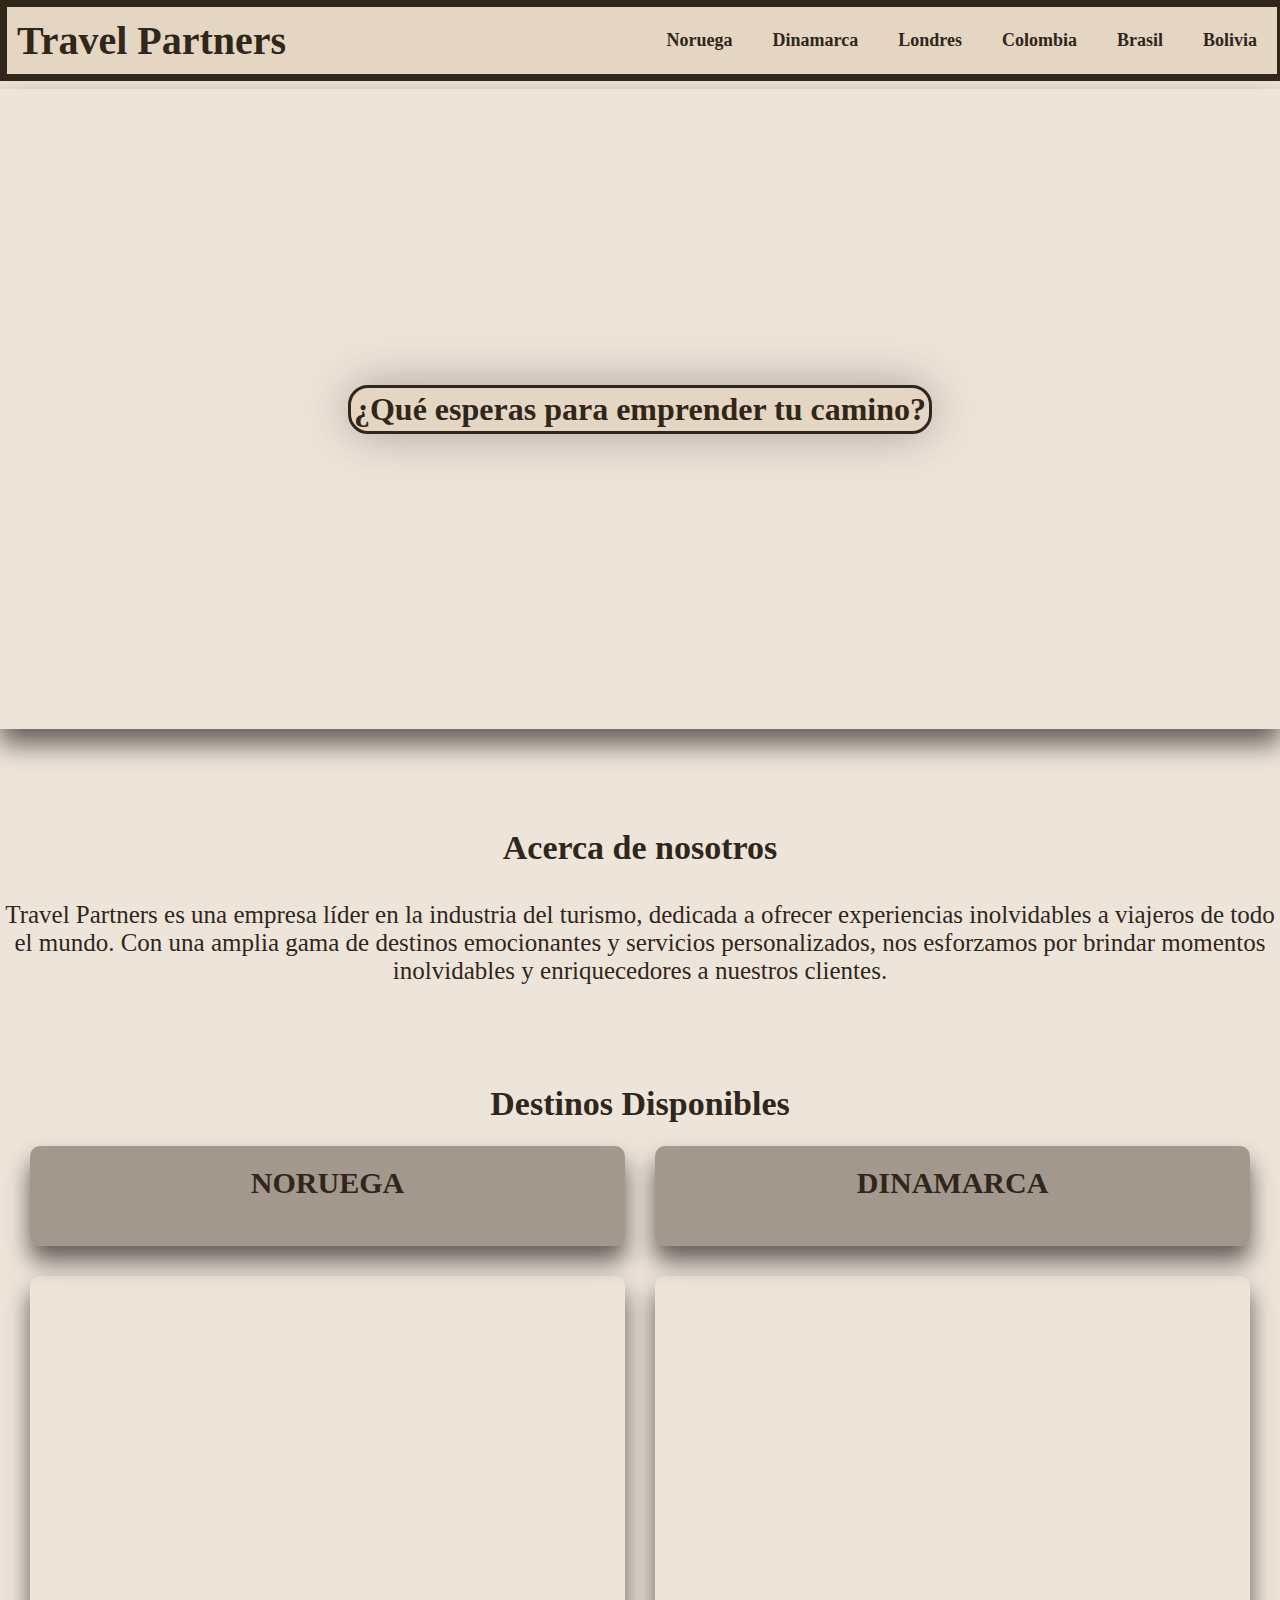
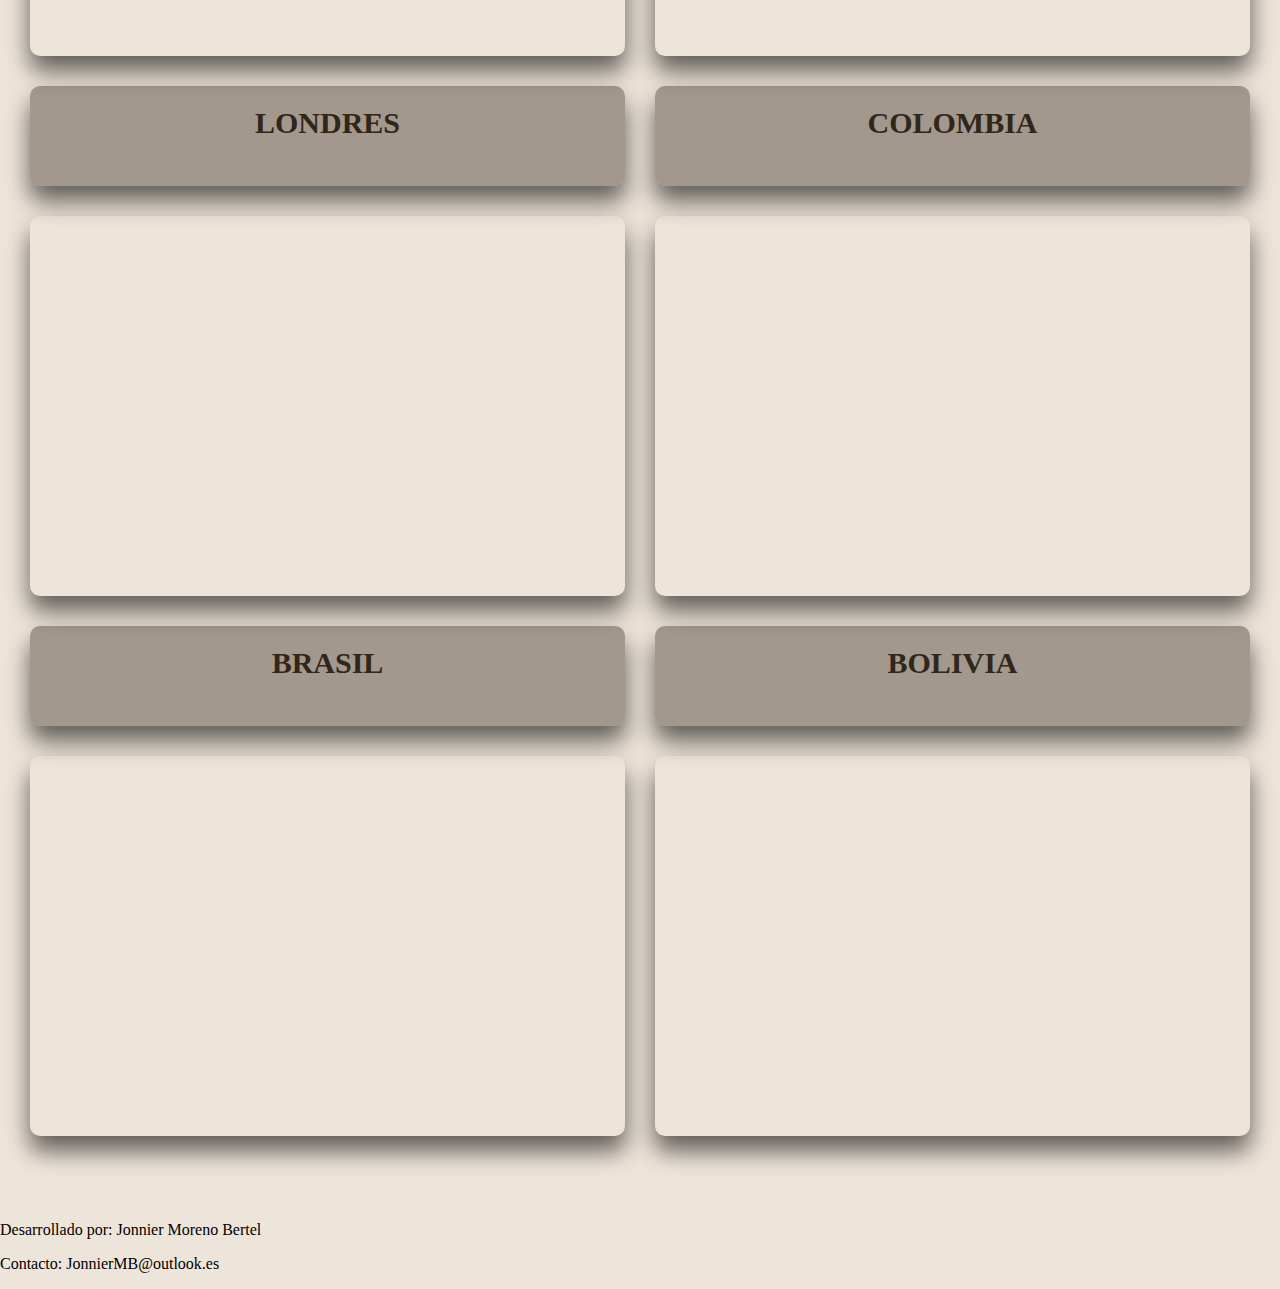
<file: index.html>
<!DOCTYPE html>

<html>

<head>
    <title>Travel Partners</title>
    <link rel="stylesheet" href="styles/styles.css" />
</head>


<body>


    <header>
        <nav>
            <div class="flex-container">
                <div class="flex-item">
                    <h1 type="Lucida_Bright">Travel Partners</h1>
                </div>
                <div class="flex-second-container">
                    <div class="flex-item"><a class="hov" href="Noruega.html"> Noruega</a></div>
                    <div class="flex-item"><a class="hov" href="Dinamarca.html">Dinamarca</a></div>
                    <div class="flex-item"><a class="hov" href="Londres.html" >Londres</a></div>
                    <div class="flex-item"><a class="hov"  href="Colombia.html">Colombia</a></div>
                    <div class="flex-item"><a class="hov"  href="Brasil.html" >Brasil</a></div>
                    <div class="flex-item"><a class="hov"  href="Bolivia.html">Bolivia</a></div>
                </div>
            </div>
        </nav>

    </header>
    <div class="auxiliar"></div>
    <main>
        <div class="background-img">
            <h1 class="h1-flex">¿Qué esperas para emprender tu camino?</h1>
        </div>
        <article>
            <section class="features-section">
                <h3 class="destinos">Acerca de nosotros</h3>
                <p class="ptext">Travel Partners es una empresa líder en la industria del turismo, dedicada a ofrecer experiencias inolvidables a viajeros de todo el mundo. Con una amplia gama de destinos emocionantes y servicios personalizados, nos esforzamos por brindar momentos inolvidables y enriquecedores a nuestros clientes.</p>
            </section>

            <section class="features-section">
                <h1 class="destinos">Destinos Disponibles</h1>
            </section>

            <section>
                <div class="hover-container">
                    <div class="container-text"><h1>NORUEGA</h1></div>
                    <div class="container-text"><h1>DINAMARCA</h1></div>
                    <div class="container-figure1"><a href="Noruega.html">
                        <div class="background-img2">
                            <div class="layer1"><p class="layerText">Noruega, conocida como la tierra de los fiordos, es un país escandinavo pintoresco y fascinante que
                                ofrece una mezcla única de belleza natural, historia vikinga y cultura moderna.</p></div>
                        </div>
                    </a></div>   

                    <div class="container-figure1"><a href="Dinamarca.html">
                        <div class="background-img3">
                            <div class="layer1"><p class="layerText">Dinamarca, un pequeño país escandinavo situado en el norte de Europa, es conocido por su rica
                                historia, su diseño innovador, su cocina deliciosa y su calidad de vida excepcional.</p></div>
                        </div>
                    </a></div>   

                    <div class="container-text"><h1>LONDRES</h1></div>    
                    <div class="container-text"><h1>COLOMBIA</h1></div> 
                    
                    <div class="container-figure1"><a href="Londres.html">
                        <div class="background-img4">
                            <div class="layer1"><p class="layerText">Londres, la capital del Reino Unido, es una ciudad fascinante y vibrante que combina una rica
                                historia con una modernidad dinámica.</p></div>
                        </div>
                    </a></div>  

                    <div class="container-figure1"><a href="Colombia.html">
                        <div class="background-img5">
                            <div class="layer1"><p class="layerText">Colombia, un país diverso y emocionante ubicado en la esquina noroccidental de América del Sur,
                                ofrece una experiencia de viaje inigualable para aquellos que buscan explorar una combinación de
                                impresionantes paisajes, una rica cultura, una historia fascinante y una hospitalidad cálida.</p></div>
                        </div>
                    </a></div>  

                    <div class="container-text"><h1>BRASIL</h1></div>
                    <div class="container-text"><h1>BOLIVIA</h1></div>

                    <div class="container-figure1"><a href="Brasil.html">
                        <div class="background-img6">
                            <div class="layer1"><p class="layerText">Brasil, el país más grande de América del Sur, es un destino lleno de diversidad cultural, belleza
                                natural y una energía vibrante que cautiva a los viajeros de todo el mundo.</p></div>
                        </div>
                    </a></div>  

                    <div class="container-figure1"><a href="Bolivia.html">
                        <div class="background-img7">
                            <div class="layer1"><p class="layerText">Bolivia, conocida como "El Corazón de Sudamérica", es un país lleno de contrastes fascinantes que
                                ofrecen una experiencia única para los viajeros aventureros y los amantes de la naturaleza. Situado
                                en el centro de América del Sur, Bolivia está rodeado por algunos de los paisajes más impresionantes
                                del continente, desde las montañas de los Andes hasta las vastas llanuras del altiplano y la
                                exuberante selva amazónica.</p></div>
                        </div>
                    </a></div>  

                  </div>
            </section>
        </article>
        <footer>
            <p> Desarrollado por: Jonnier Moreno Bertel</p>
            <p> Contacto: JonnierMB@outlook.es</p>
        </footer>
    </main>
</body>
</html>
</file>
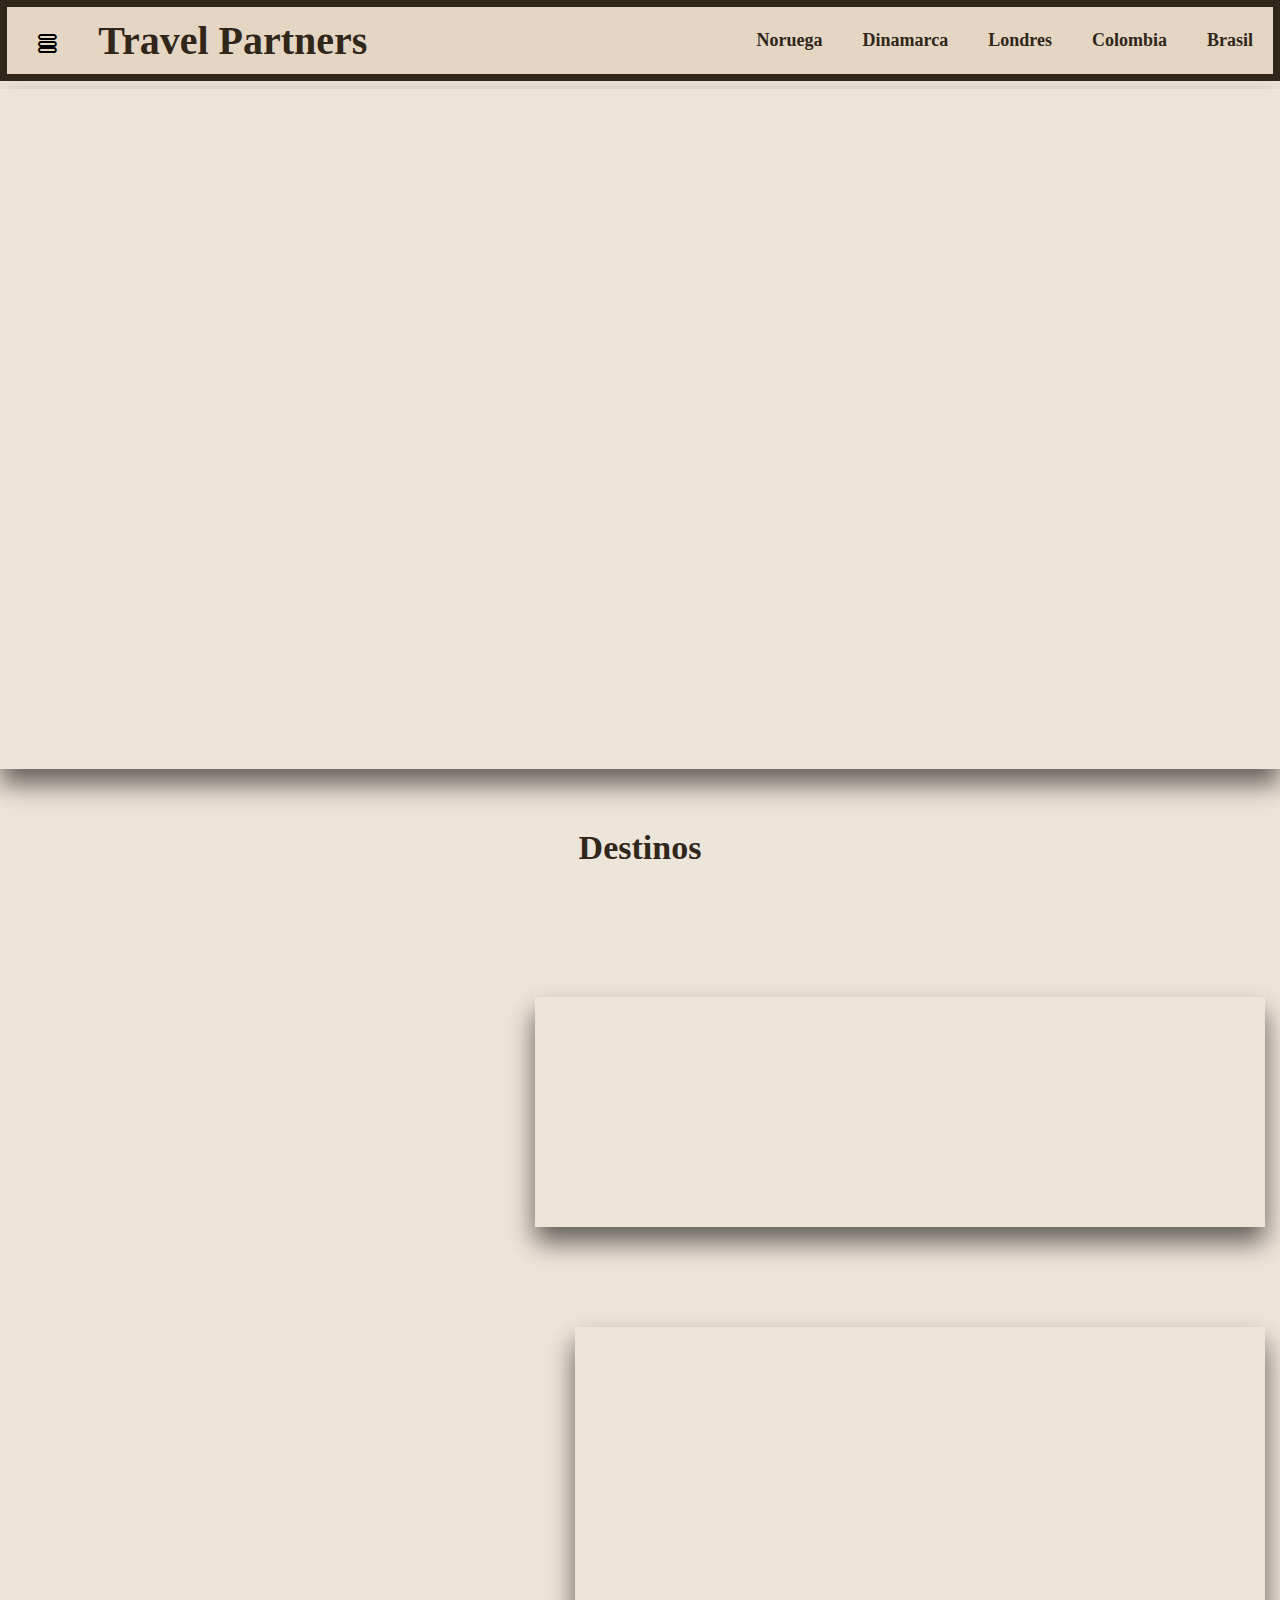
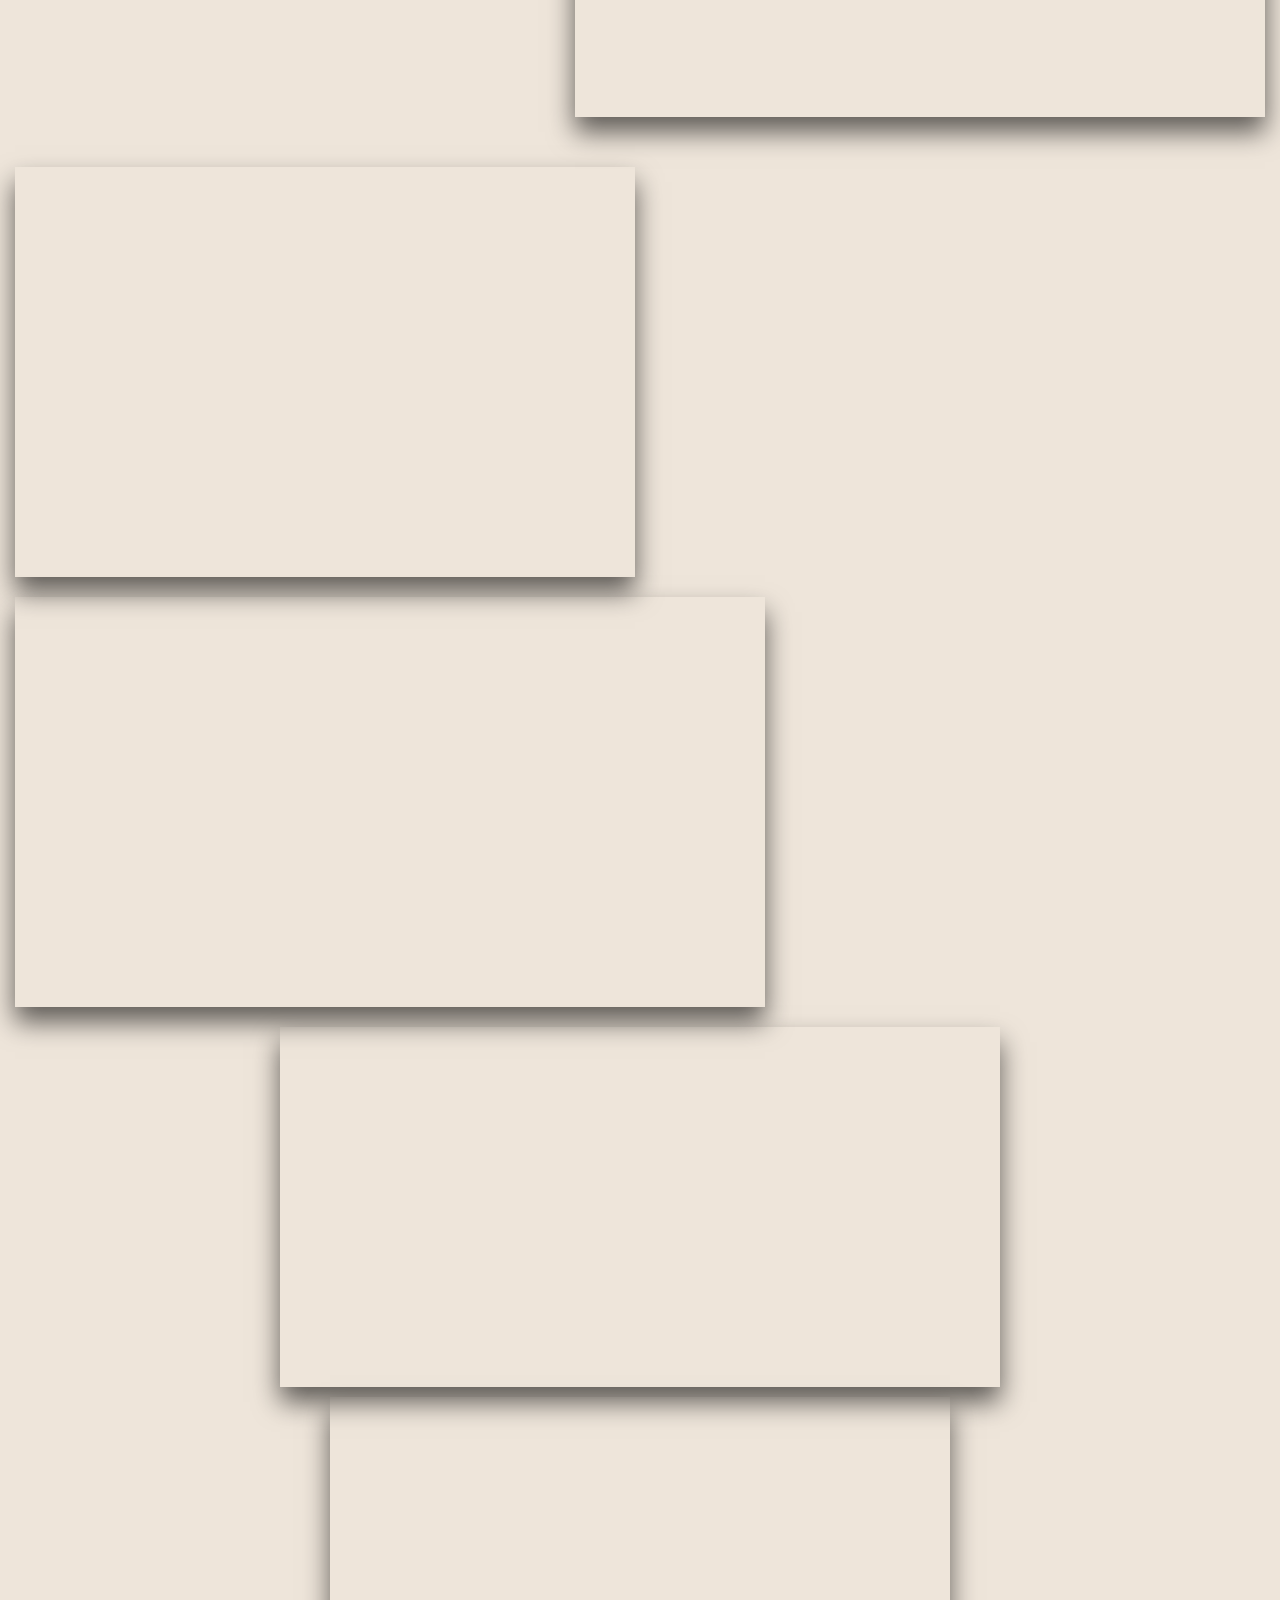
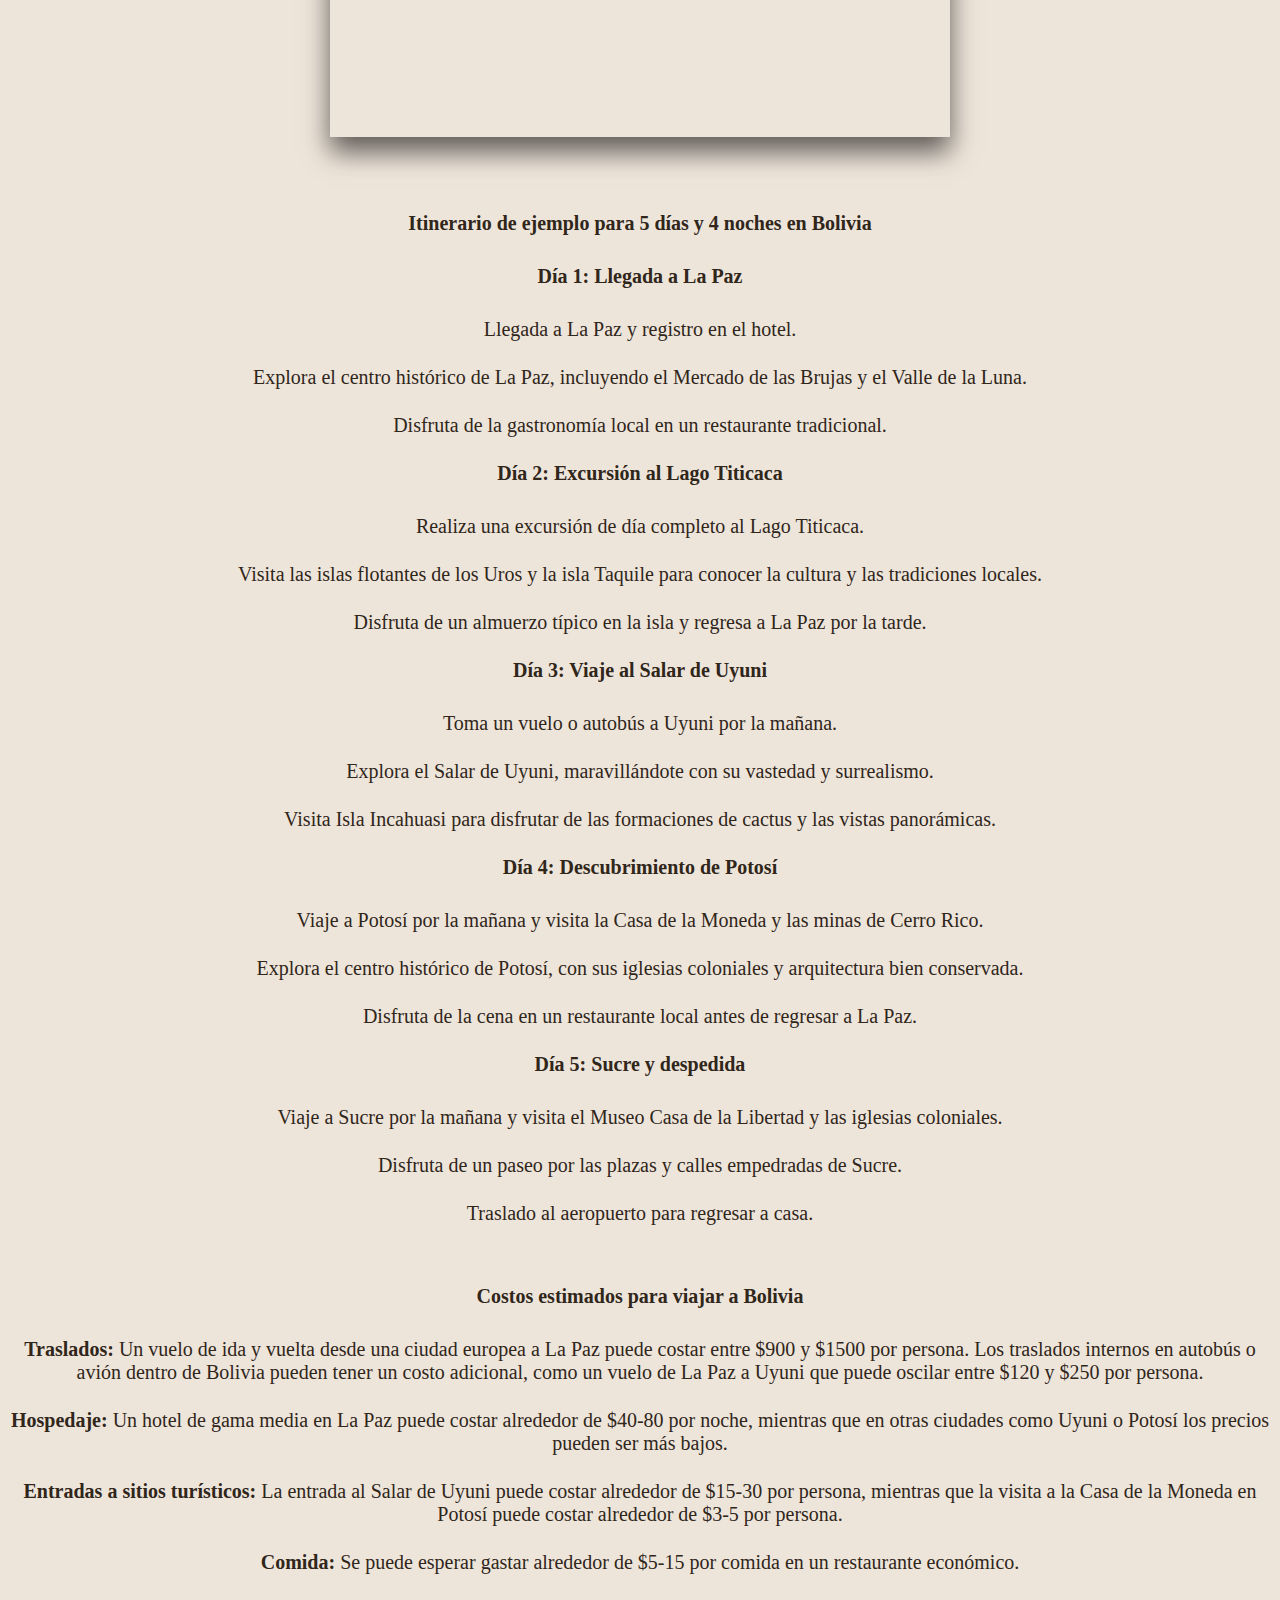
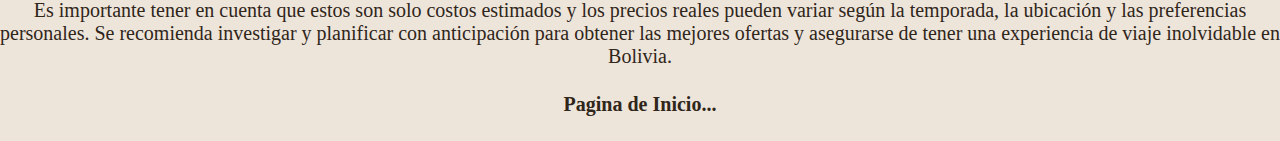
<file: Bolivia.html>
<!DOCTYPE html>
<html>

<head>
    <title>Bolivia</title>
    <link rel="stylesheet" href="styles/pages.css" />
    <link rel="stylesheet" href="styles/fontello.css" />
</head>

<body>
    <header>
        <nav class="nav-items">
            <div class="flex-container">
                <div class="flex-second-container">
                    <div class="flex-item2"><label for="flex-item2" class="icon-menu2"></label></div>
                    <div class="flex-item">
                        <h1 type="Lucida_Bright">Travel Partners</h1>
                    </div>
                </div>
                <div class="flex-second-container">
                    <div class="flex-item"><a href="Noruega.html">Noruega</a></div>
                    <div class="flex-item"><a href="Dinamarca.html">Dinamarca</a></div>
                    <div class="flex-item"><a href="Londres.html">Londres</a></div>
                    <div class="flex-item"><a href="Colombia.html">Colombia</a></div>
                    <div class="flex-item"><a href="Brasil.html">Brasil</a></div>
                </div>
            </div>
        </nav>
    </header>
    <div class="auxiliar"></div>
    <input type="checkbox" id="flex-item2">
    <div class="container-menu">
        <div class="nav-menu">
            <nav>
                <a href="index.html">Inicio</a>
                <a href="#dest">Destinos</a>
                <a href="#itinerario">Itinerario</a>
                <a href="#costos">Costos</a>
            </nav>
            <label for="flex-item2">x</label>
        </div>
    </div>
    <main>

        <div class="background-img32">
            <div class="layer1">
                <h1 class="h1-flex">BOLIVIA</h1>
                <p class="layerText">Bolivia ofrece una variedad infinita de experiencias que seguramente cautivarán tus
                    sentidos y dejarán recuerdos duraderos. Desde sus paisajes impresionantes hasta su rica cultura y su
                    historia fascinante, este país te invita a explorar lo desconocido y a sumergirte en la autenticidad
                    de Sudamérica. ¡Prepárate para un viaje inolvidable!</p>
            </div>
        </div>
        <section class="features-section">
            <h3 class="destinos" id="dest">Destinos</h3>
        </section>

        <div class="row">
            <div class="column">
                <div class="background-img33">
                    <div class="layer2">
                        <h1 class="h1-flex2">La Paz</h1>
                        <p class="layerText2">La capital administrativa de Bolivia, situada en un valle rodeado de imponentes picos de montañas
                            andinas, ofrece una mezcla vibrante de cultura, historia y modernidad. Explora el Mercado de las
                            Brujas, camina por las calles empedradas del centro histórico y visita el impresionante paisaje
                            lunar del Valle de la Luna.</p>
                    </div>
                </div>
                <div class="background-img34">
                    <div class="layer2">
                        <h1 class="h1-flex2">Lago Titicaca</h1>
                        <p class="layerText2">Compartido con Perú, el Lago Titicaca es el lago navegable más alto del mundo y está impregnado
                            de mitos y leyendas. Visita las islas flotantes de los Uros, hogar de comunidades indígenas que
                            han vivido en estas islas hechas a mano de totora durante siglos, y explora la isla Taquile para
                            experimentar la cultura y las tradiciones locales.</p>
                    </div>
                </div>
            </div>
            <div class="column">
                <div class="background-img35">
                    <div class="layer2">
                        <h1 class="h1-flex2">Salar de Uyuni</h1>
                        <p class="layerText2">Uno de los destinos más impresionantes de Bolivia es el Salar de Uyuni, el desierto de sal más
                            grande del mundo. Prepárate para ser deslumbrado por la vastedad del paisaje blanco, las
                            formaciones de cactus en Isla Incahuasi y los reflejos surrealistas durante la temporada de
                            lluvias.
                        </p>
                    </div>
                </div>
                <div class="background-img36">
                    <div class="layer2">
                        <h1 class="h1-flex2">Potosí</h1>
                        <p class="layerText2">Una ciudad histórica famosa por su rica historia minera y su arquitectura colonial bien
                            conservada. Visita la Casa de la Moneda, donde se acuñaban las monedas de plata extraídas de las
                            minas cercanas, y explora las minas de Cerro Rico para obtener una visión única de la vida de
                            los mineros.</p>
                    </div>
                </div>

            </div>
            <div class="column">
                <div class="background-img38">
                    <div class="layer2">
                        <h1 class="h1-flex2">Amazonía boliviana</h1>
                        <p class="layerText2">Embárcate en una aventura en la selva amazónica de Bolivia para descubrir una biodiversidad
                            asombrosa, desde la flora exuberante hasta la vida silvestre única. Haz un recorrido en bote por
                            el río Beni, camina por la selva en busca de monos, aves y otros animales salvajes, y aprende
                            sobre las tradiciones de las comunidades indígenas que llaman a esta región su hogar.</p>
                    </div>
                </div>
            </div>
            <div class="column">
                <div class="background-img37">
                    <div class="layer2">
                        <h1 class="h1-flex2">Sucre</h1>
                        <p class="layerText2">La capital constitucional de Bolivia y declarada Patrimonio de la Humanidad por la UNESCO, Sucre
                            es una ciudad encantadora con hermosas plazas, iglesias coloniales y museos fascinantes.
                            Sumérgete en la historia en el Museo Casa de la Libertad y disfruta de la arquitectura blanca
                            característica de la ciudad.</p>
                    </div>
                </div>
            </div>
        </div>        

        <section class="features-section">
            <h3 class="destinos2" id="itinerario">Itinerario de ejemplo para 5 días y 4 noches en Bolivia</h3>
            <h3 class="destinos2">Día 1: Llegada a La Paz</h3>
            <p class="ptext">Llegada a La Paz y registro en el hotel.</p>
            <p class="ptext">Explora el centro histórico de La Paz, incluyendo el Mercado de las Brujas y el Valle de la Luna.</p>
            <p class="ptext">Disfruta de la gastronomía local en un restaurante tradicional.</p>
            <h3 class="destinos2">Día 2: Excursión al Lago Titicaca</h3>
            <p class="ptext">Realiza una excursión de día completo al Lago Titicaca.</p>
            <p class="ptext">Visita las islas flotantes de los Uros y la isla Taquile para conocer la cultura y las tradiciones
                locales.</p>
            <p class="ptext">Disfruta de un almuerzo típico en la isla y regresa a La Paz por la tarde.</p>
            <h3 class="destinos2">Día 3: Viaje al Salar de Uyuni</h3>
            <p class="ptext">Toma un vuelo o autobús a Uyuni por la mañana.</p>
            <p class="ptext">Explora el Salar de Uyuni, maravillándote con su vastedad y surrealismo.</p>
            <p class="ptext">Visita Isla Incahuasi para disfrutar de las formaciones de cactus y las vistas panorámicas.</p>
            <h3 class="destinos2">Día 4: Descubrimiento de Potosí</h3>
            <p class="ptext">Viaje a Potosí por la mañana y visita la Casa de la Moneda y las minas de Cerro Rico.</p>
            <p class="ptext">Explora el centro histórico de Potosí, con sus iglesias coloniales y arquitectura bien conservada.</p>
            <p class="ptext">Disfruta de la cena en un restaurante local antes de regresar a La Paz.</p>
            <h3 class="destinos2"> Día 5: Sucre y despedida</h3>
            <p class="ptext">Viaje a Sucre por la mañana y visita el Museo Casa de la Libertad y las iglesias coloniales.</p>
            <p class="ptext">Disfruta de un paseo por las plazas y calles empedradas de Sucre.</p>
            <p class="ptext">Traslado al aeropuerto para regresar a casa.</p>
        </section>

        <section class="features-section">
            <h3 class="destinos2" id="costos">Costos estimados para viajar a Bolivia</h3>
            <p class="ptext"><b>Traslados: </b>Un vuelo de ida y vuelta desde una ciudad europea a La Paz puede costar entre
                $900 y $1500 por persona. Los traslados internos en autobús o avión dentro de Bolivia pueden
                tener un costo adicional, como un vuelo de La Paz a Uyuni que puede oscilar entre $120 y $250
                por persona.</p>
            <p class="ptext"><b>Hospedaje: </b>Un hotel de gama media en La Paz puede costar alrededor de $40-80 por noche,
                mientras que en otras ciudades como Uyuni o Potosí los precios pueden ser más bajos.</p>
            <p class="ptext"><b>Entradas a sitios turísticos: </b>La entrada al Salar de Uyuni puede costar alrededor de
                $15-30 por persona, mientras que la visita a la Casa de la Moneda en Potosí puede costar
                alrededor de $3-5 por persona.</p>
            <p class="ptext"><b>Comida: </b>Se puede esperar gastar alrededor de $5-15 por comida en un restaurante económico.</p>

            <p class="ptext">
                Es importante tener en cuenta que estos son solo costos estimados y los precios reales pueden variar
                según la temporada, la ubicación y las preferencias personales. Se recomienda investigar y planificar
                con anticipación para obtener las mejores ofertas y asegurarse de tener una experiencia de viaje
                inolvidable en Bolivia.
            </p>
        </section>
        <p class="ptext"><a href="index.html"><b>Pagina de Inicio...</b></a></p>
    </main>
</body>
</html>
</file>
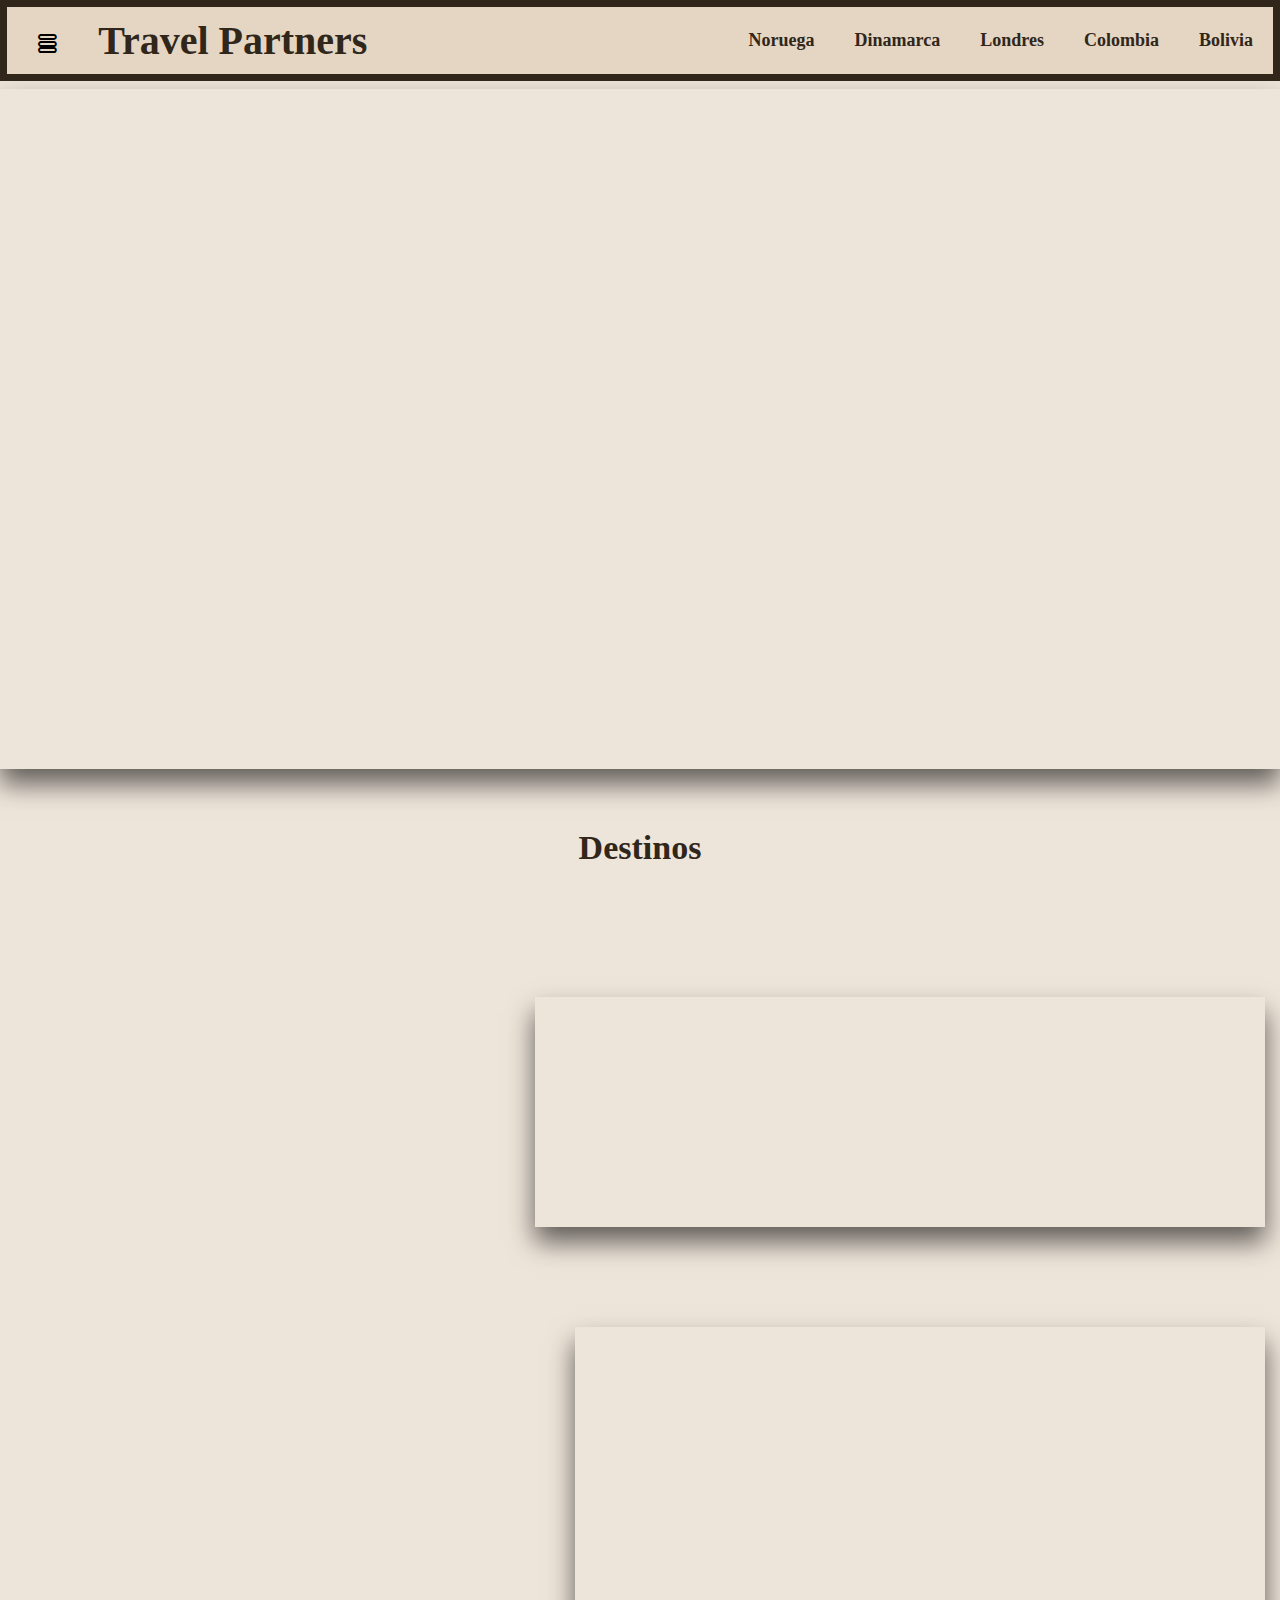
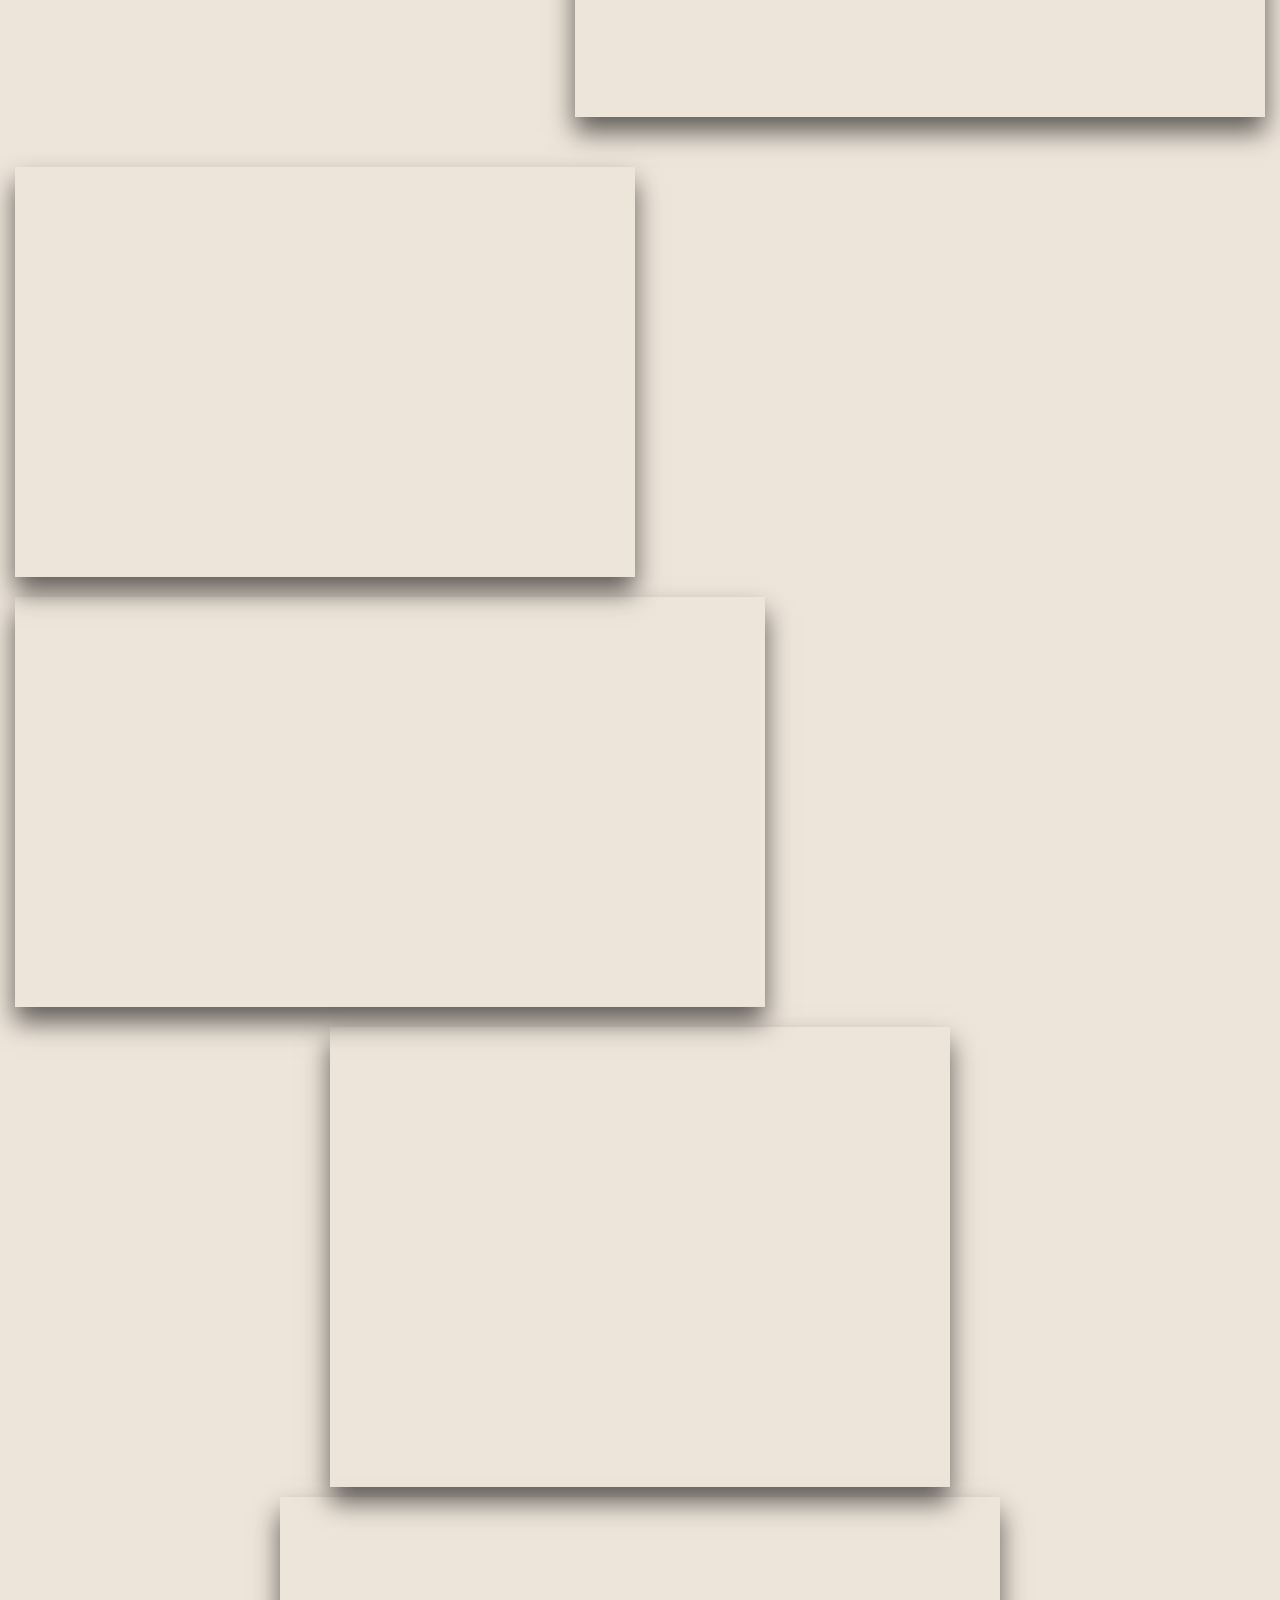
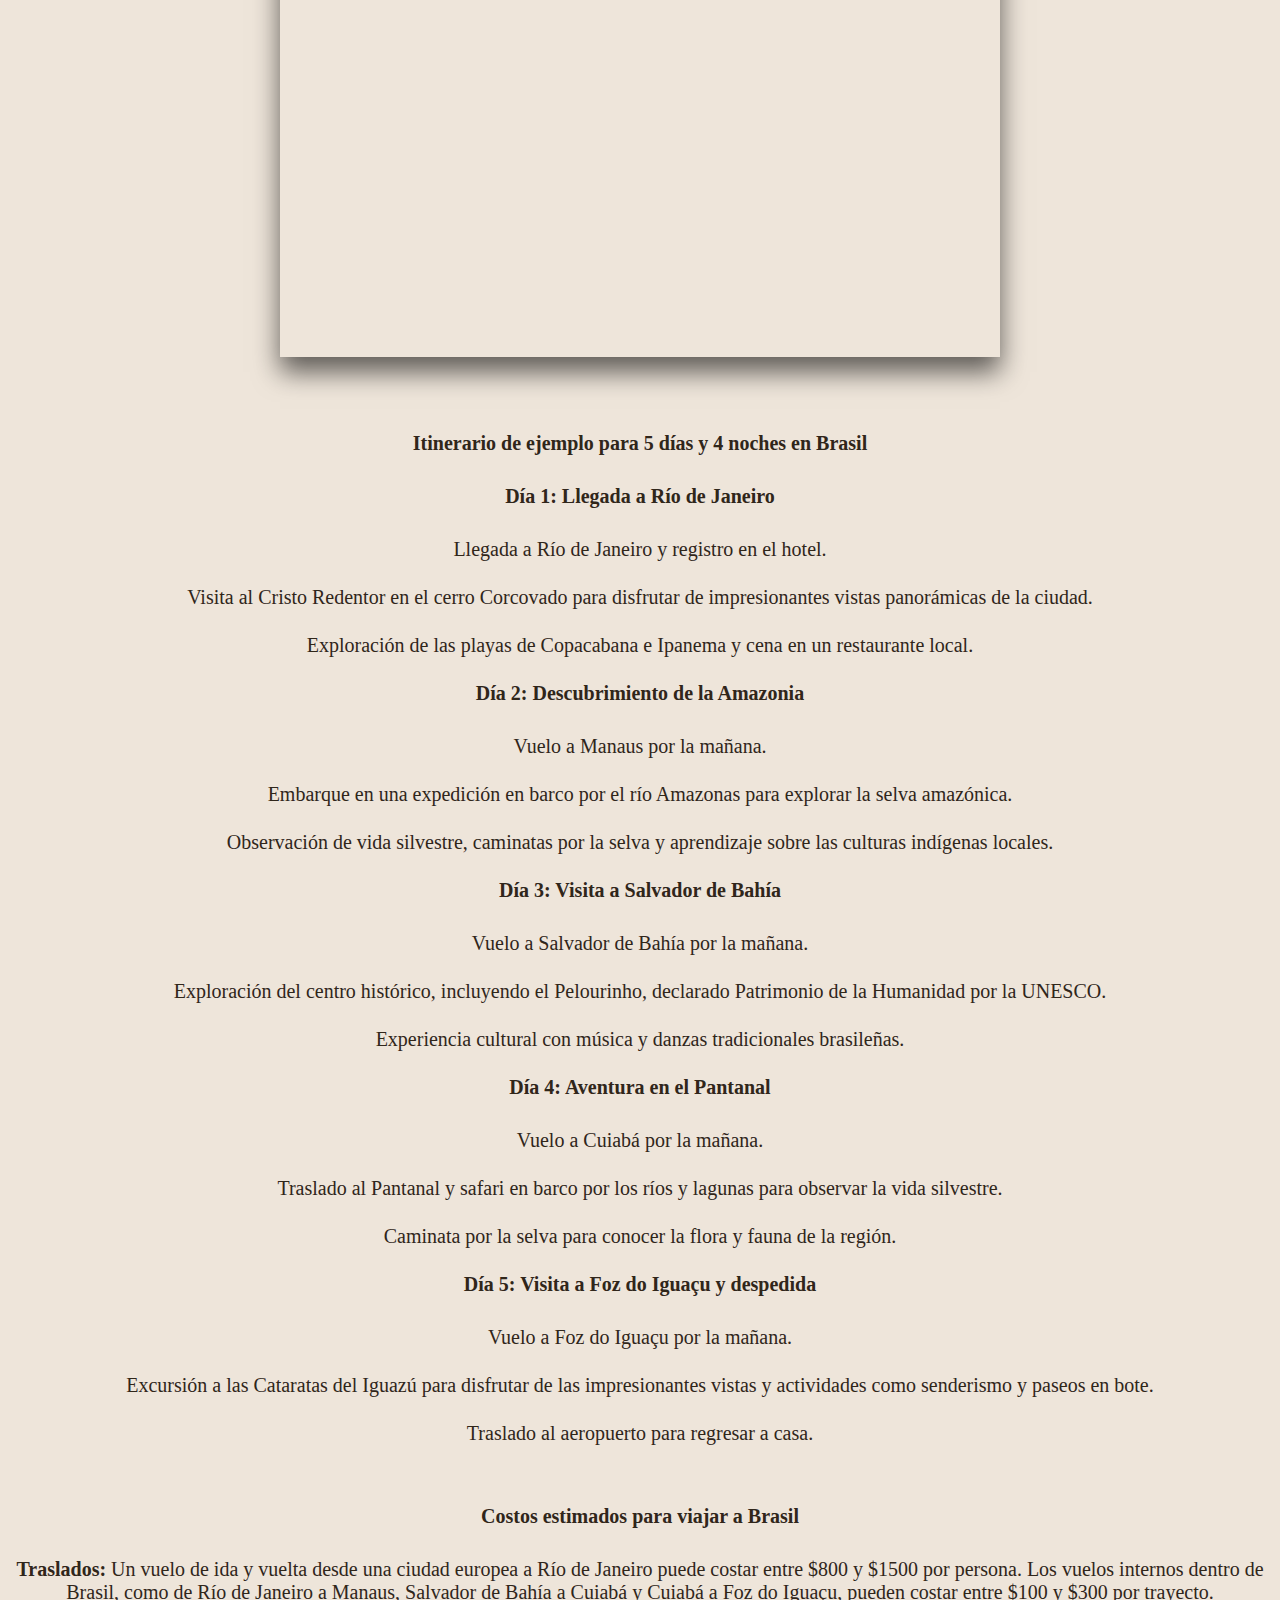
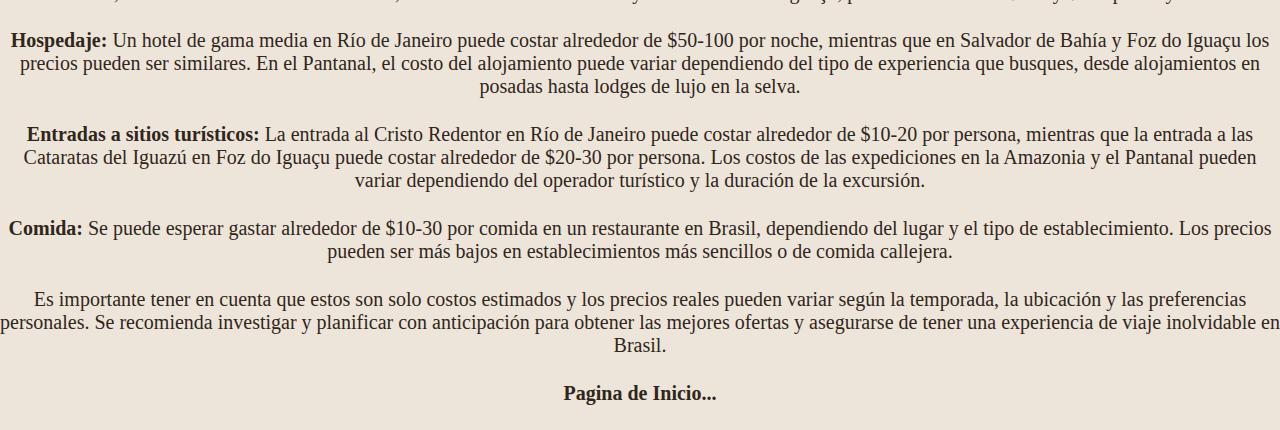
<file: Brasil.html>
<!DOCTYPE html>
<html>

<head>
    <title>Brasil</title>
    <link rel="stylesheet" href="styles/pages.css" />
    <link rel="stylesheet" href="styles/fontello.css" />
</head>


<body>
    <header>
        <nav class="nav-items">
            <div class="flex-container">
                <div class="flex-second-container">
                    <div class="flex-item2"><label for="flex-item2" class="icon-menu2"></label></div>
                    <div class="flex-item">
                        <h1 type="Lucida_Bright">Travel Partners</h1>
                    </div>
                </div>
                <div class="flex-second-container">
                    <div class="flex-item"><a href="Noruega.html">Noruega</a></div>
                    <div class="flex-item"><a href="Dinamarca.html">Dinamarca</a></div>
                    <div class="flex-item"><a href="Londres.html">Londres</a></div>
                    <div class="flex-item"><a href="Colombia.html">Colombia</a></div>
                    <div class="flex-item"><a href="Bolivia.html">Bolivia</a></div>
                </div>
            </div>
        </nav>
    </header>
    <div class="auxiliar"></div>
    <input type="checkbox" id="flex-item2">
    <div class="container-menu">
        <div class="nav-menu">
            <nav>
                <a href="index.html">Inicio</a>
                <a href="#dest">Destinos</a>
                <a href="#itinerario">Itinerario</a>
                <a href="#costos">Costos</a>
            </nav>
            <label for="flex-item2">x</label>
        </div>
    </div>

    <main>

        <div class="background-img25">
            <div class="layer1">
                <h1 class="h1-flex">BRASIL</h1>
                <p class="layerText">Brasil ofrece una experiencia de viaje única que combina la emoción de las grandes
                    ciudades con la belleza natural incomparable de sus paisajes. Con su diversidad cultural, su rica
                    historia y su gente amable y acogedora, este país te invita a explorar y descubrir su encanto único.
                    ¡Prepárate para una aventura inolvidable en Brasil!</p>
            </div>
        </div>

        <section class="features-section">
            <h3 class="destinos" id="dest">Destinos</h3>
        </section>

        <div class="row">
            <div class="column">
                <div class="background-img26">
                    <div class="layer2">
                        <h1 class="h1-flex2">Río de Janeiro</h1>
                        <p class="layerText2">Esta ciudad icónica es famosa por sus impresionantes paisajes, incluyendo la famosa estatua del
                            Cristo Redentor en la cima del cerro Corcovado y el Pan de Azúcar, que ofrece vistas panorámicas
                            de la ciudad. Disfruta de las animadas playas de Copacabana e Ipanema, explora el bullicioso
                            barrio de Lapa y sumérgete en la rica cultura brasileña a través de la música, la danza y la
                            gastronomía.</p>
                    </div>
                </div>
                <div class="background-img27">
                    <div class="layer2">
                        <h1 class="h1-flex2">Amazonas</h1>
                        <p class="layerText2">La selva amazónica brasileña es una de las maravillas naturales más impresionantes del mundo,
                            hogar de una biodiversidad asombrosa y paisajes exuberantes. Embárcate en una expedición en
                            barco por los ríos sinuosos para explorar la selva, observar la vida silvestre única, como
                            monos, perezosos y delfines rosados, y aprender sobre las tradiciones y la cultura de las
                            comunidades indígenas que habitan esta región.</p>
                    </div>
                </div>
            </div>
            <div class="column">
                <div class="background-img28">
                    <div class="layer2">
                        <h1 class="h1-flex2">Salvador de Bahía</h1>
                        <p class="layerText2">Esta ciudad histórica en la costa noreste de Brasil es conocida por su rica herencia africana y
                            su vibrante escena cultural. Explora el centro histórico, declarado Patrimonio de la Humanidad
                            por la UNESCO, donde encontrarás coloridas casas coloniales, iglesias barrocas y plazas
                            animadas. No te pierdas la experiencia de presenciar una capoeira, una danza marcial
                            afrobrasileña única.
                        </p>
                    </div>
                </div>
                <div class="background-img29">
                    <div class="layer2">
                        <h1 class="h1-flex2">Pantanal</h1>
                        <p class="layerText2">Este vasto humedal en el centro-oeste de Brasil es uno de los ecosistemas más diversos del mundo
                            y un paraíso para los amantes de la naturaleza y la observación de aves. Realiza safaris en
                            barco y caminatas por la selva para avistar caimanes, tapires, jaguares y una gran variedad de
                            aves tropicales en su hábitat natural.</p>
                    </div>
                </div>

            </div>
            <div class="column">
                <div class="background-img30">
                    <div class="layer2">
                        <h1 class="h1-flex2">Fernando de Noronha</h1>
                        <p class="layerText2">Este archipiélago en la costa noreste de Brasil es un paraíso tropical con playas de arena
                            blanca, aguas cristalinas y una rica vida marina. Haz snorkel o buceo para explorar los
                            arrecifes de coral y nadar con tortugas marinas, delfines y rayas.</p>
                    </div>
                </div>
            </div>
                <div class="column">
                <div class="background-img31">
                    <div class="layer2">
                        <h1 class="h1-flex2">Foz do Iguaçu</h1>
                        <p class="layerText2">En la frontera con Argentina y Paraguay, se encuentra una de las maravillas naturales más
                            impresionantes del mundo: las Cataratas del Iguazú. Disfruta de las impresionantes vistas de las
                            cascadas desde diferentes miradores, explora los senderos naturales que serpentean a través de
                            la selva y experimenta la emoción de acercarte a las cataratas en un emocionante paseo en bote.</p>
                    </div>
                </div>
            </div>
        </div>

        <section class="features-section">
            <h3 class="destinos2" id="itinerario">Itinerario de ejemplo para 5 días y 4 noches en Brasil</h3>
            <h3 class="destinos2"> Día 1: Llegada a Río de Janeiro </h3>
            <p class="ptext">Llegada a Río de Janeiro y registro en el hotel.</p>
            <p class="ptext">Visita al Cristo Redentor en el cerro Corcovado para disfrutar de impresionantes vistas panorámicas
                de la ciudad.</p>
            <p class="ptext">Exploración de las playas de Copacabana e Ipanema y cena en un restaurante local.</p>
            <h3 class="destinos2">Día 2: Descubrimiento de la Amazonia</h3>
            <p class="ptext"> Vuelo a Manaus por la mañana.</p>
            <p class="ptext">Embarque en una expedición en barco por el río Amazonas para explorar la selva amazónica.</p>
            <p class="ptext">Observación de vida silvestre, caminatas por la selva y aprendizaje sobre las culturas indígenas
                locales.</p>
            <h3 class="destinos2">Día 3: Visita a Salvador de Bahía</h3>
            <p class="ptext">Vuelo a Salvador de Bahía por la mañana.</p>
            <p class="ptext">Exploración del centro histórico, incluyendo el Pelourinho, declarado Patrimonio de la Humanidad por
                la UNESCO.</p>
            <p class="ptext">Experiencia cultural con música y danzas tradicionales brasileñas.</p>
            <h3 class="destinos2">Día 4: Aventura en el Pantanal</h3>
            <p class="ptext">Vuelo a Cuiabá por la mañana.</p>
            <p class="ptext">Traslado al Pantanal y safari en barco por los ríos y lagunas para observar la vida silvestre.</p>
            <p class="ptext">Caminata por la selva para conocer la flora y fauna de la región.</p>
            <h3 class="destinos2"> Día 5: Visita a Foz do Iguaçu y despedida</h3>
            <p class="ptext">Vuelo a Foz do Iguaçu por la mañana.</p>
            <p class="ptext">Excursión a las Cataratas del Iguazú para disfrutar de las impresionantes vistas y actividades como
                senderismo y paseos en bote.</p>
            <p class="ptext">Traslado al aeropuerto para regresar a casa.</p>
        </section>
        <section class="features-section">
            <h3 class="destinos2" id="costos">Costos estimados para viajar a Brasil</h3>
            <p class="ptext"><b>Traslados: </b>Un vuelo de ida y vuelta desde una ciudad europea a Río de Janeiro puede costar
                entre $800 y $1500 por persona. Los vuelos internos dentro de Brasil, como de Río de Janeiro a
                Manaus, Salvador de Bahía a Cuiabá y Cuiabá a Foz do Iguaçu, pueden costar entre $100 y $300 por
                trayecto.</p>
            <p class="ptext"><b>Hospedaje: </b> Un hotel de gama media en Río de Janeiro puede costar alrededor de $50-100 por
                noche, mientras que en Salvador de Bahía y Foz do Iguaçu los precios pueden ser similares. En el
                Pantanal, el costo del alojamiento puede variar dependiendo del tipo de experiencia que busques,
                desde alojamientos en posadas hasta lodges de lujo en la selva.</p>
            <p class="ptext"><b>Entradas a sitios turísticos: </b>La entrada al Cristo Redentor en Río de Janeiro puede costar
                alrededor de $10-20 por persona, mientras que la entrada a las Cataratas del Iguazú en Foz do
                Iguaçu puede costar alrededor de $20-30 por persona. Los costos de las expediciones en la
                Amazonia y el Pantanal pueden variar dependiendo del operador turístico y la duración de la
                excursión.</p>
            <p class="ptext"><b>Comida: </b> Se puede esperar gastar alrededor de $10-30 por comida en un restaurante en
                Brasil, dependiendo del lugar y el tipo de establecimiento. Los precios pueden ser más bajos en
                establecimientos más sencillos o de comida callejera.</p>

            <p class="ptext">
                Es importante tener en cuenta que estos son solo costos estimados y los precios reales pueden variar
                según la temporada, la ubicación y las preferencias personales. Se recomienda investigar y planificar
                con anticipación para obtener las mejores ofertas y asegurarse de tener una experiencia de viaje
                inolvidable en Brasil.
            </p>
        </section>
        <p class="ptext"><a href="index.html"><b>Pagina de Inicio...</b></a></p>
    </main>
</body>
</html>
</file>
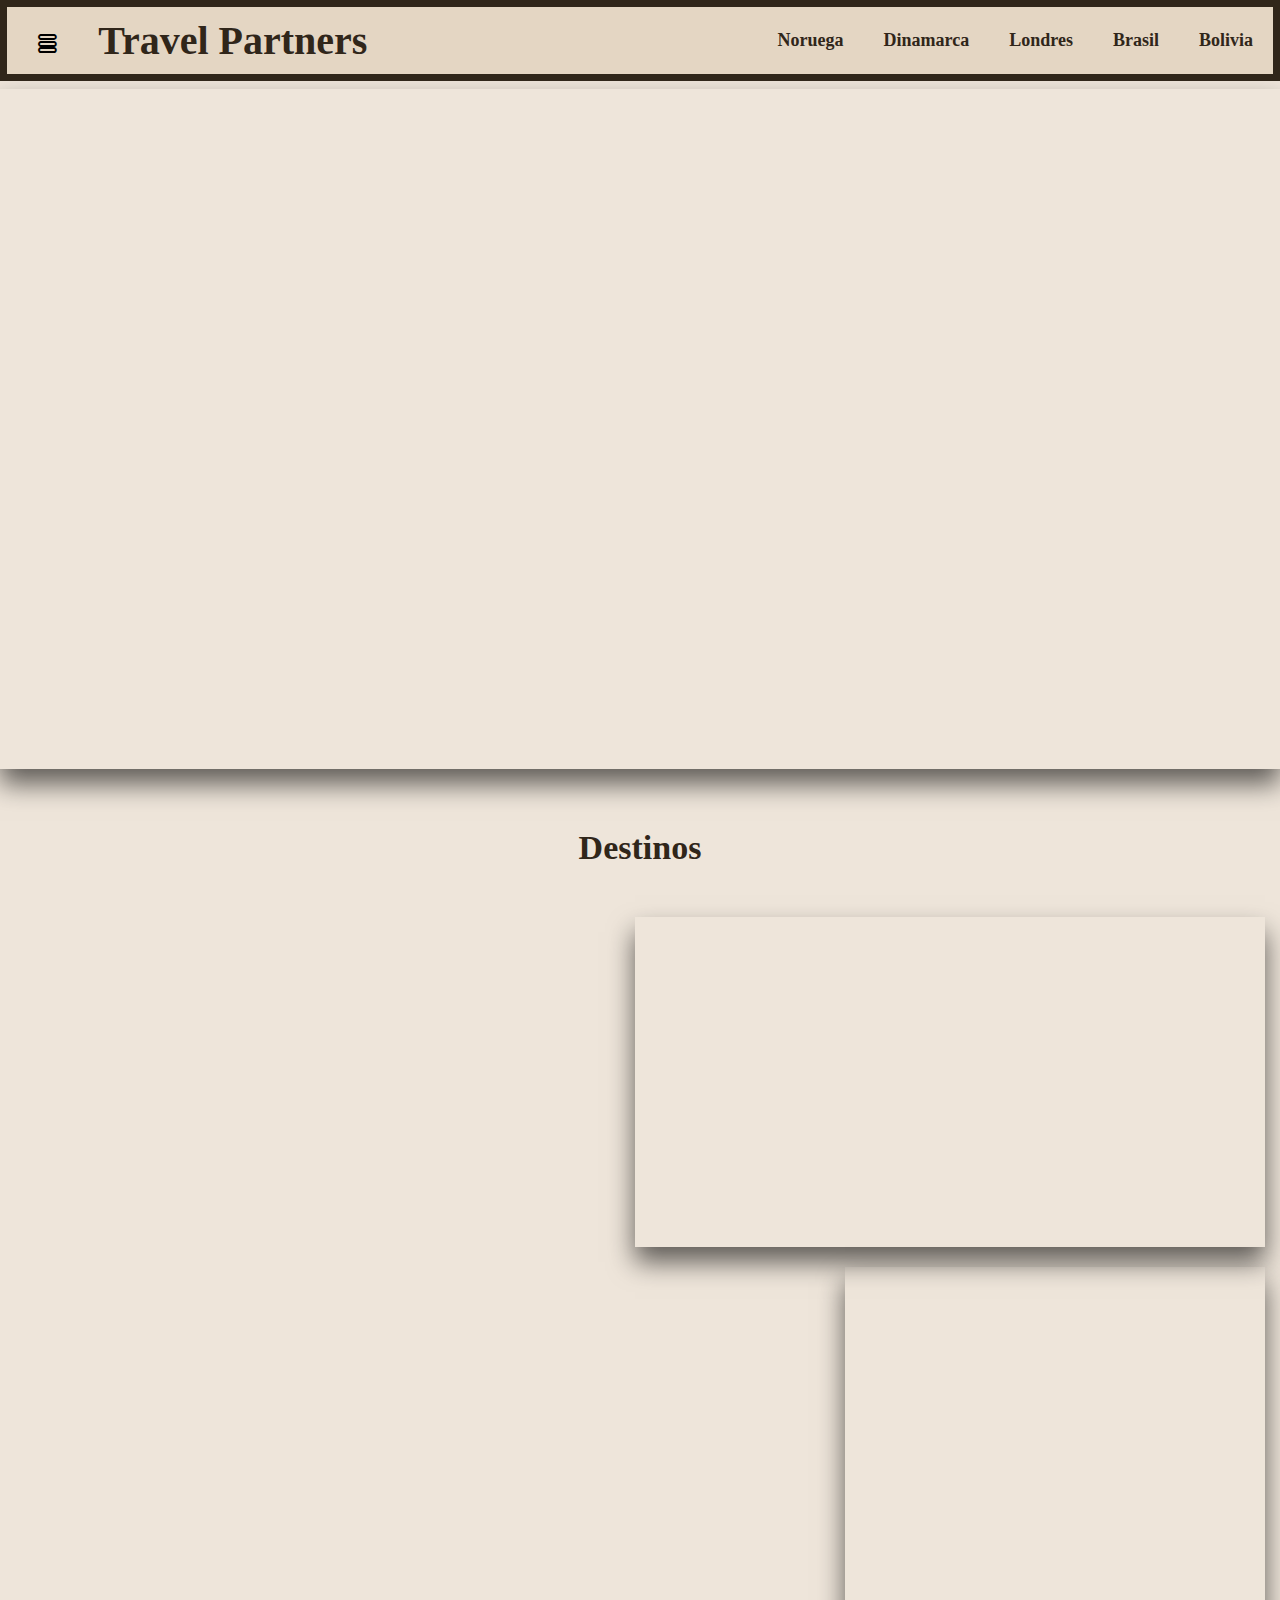
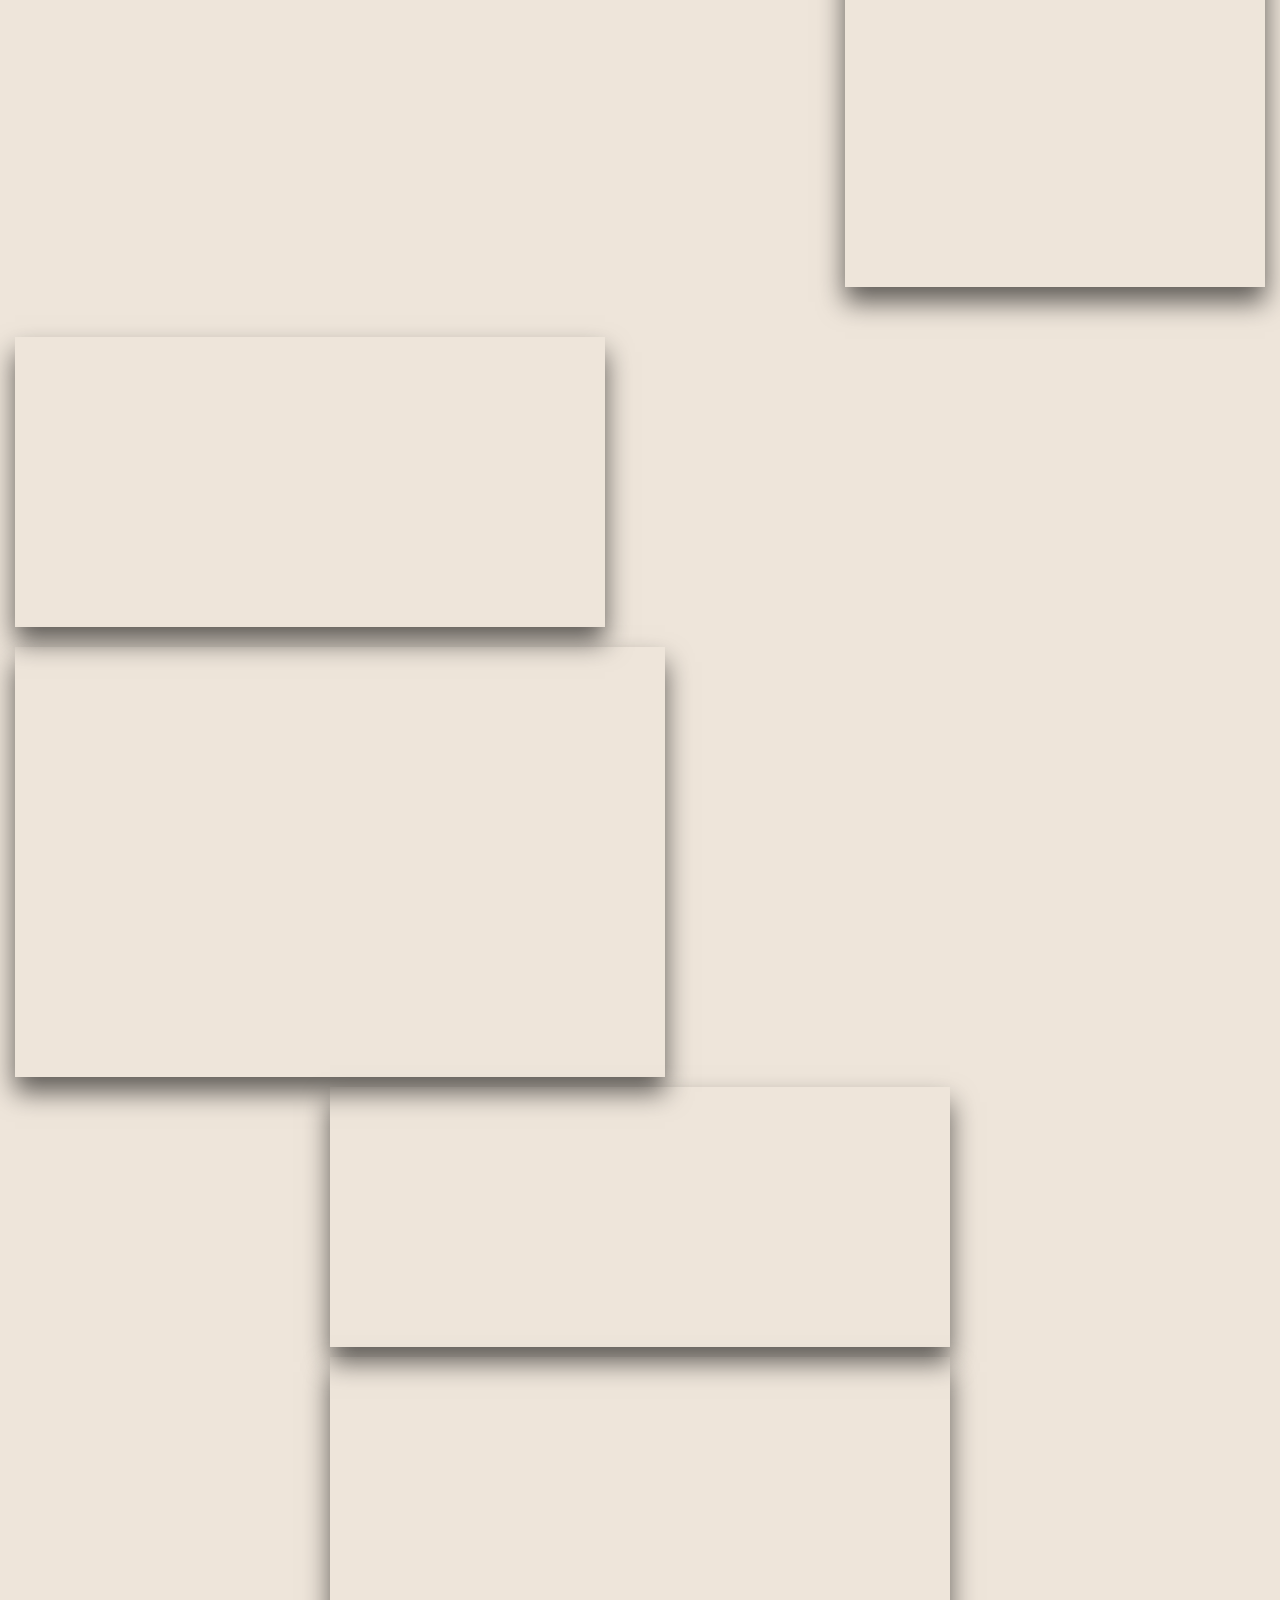
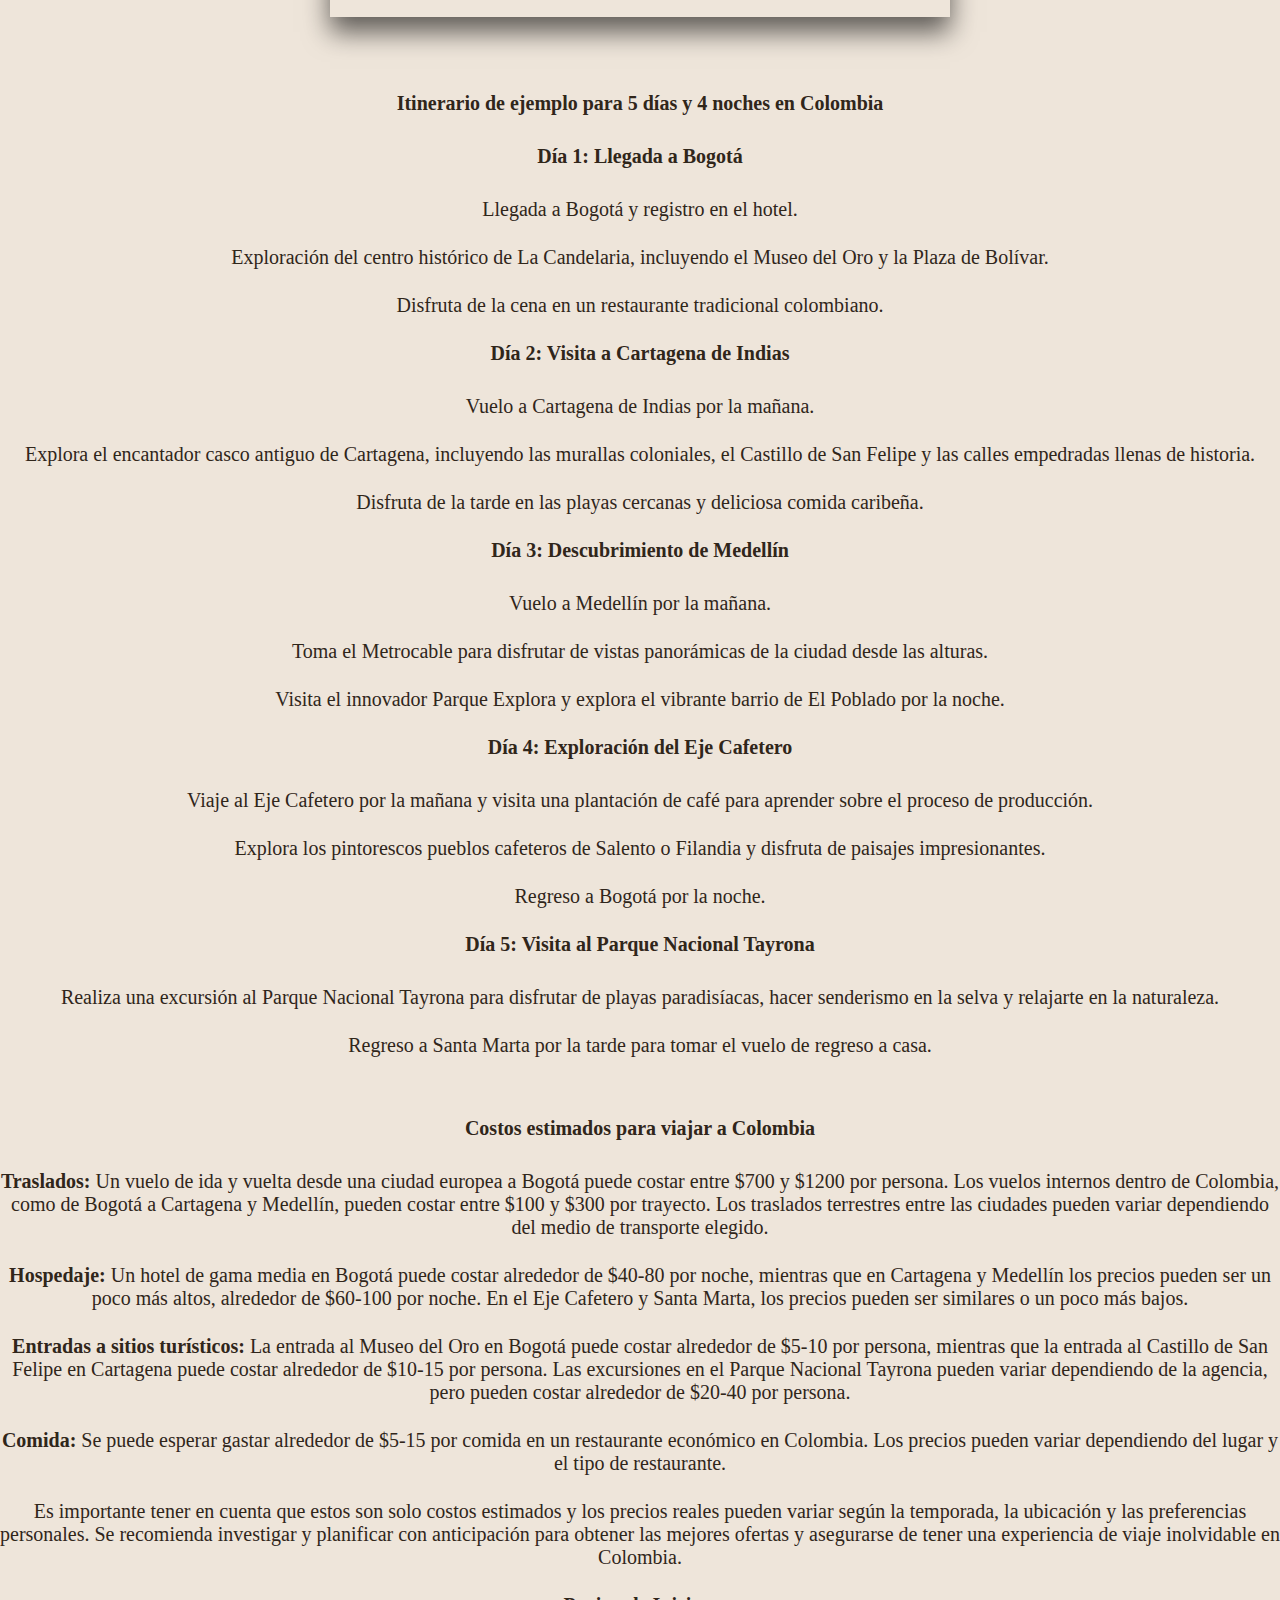
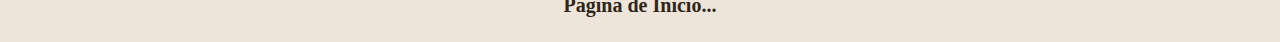
<file: Colombia.html>
<!DOCTYPE html>
<html>

<head>
    <title>Colombia</title>
    <link rel="stylesheet" href="styles/pages.css" />
    <link rel="stylesheet" href="styles/fontello.css" />
</head>


<body>
    <header>
        <nav class="nav-items">
            <div class="flex-container">
                <div class="flex-second-container">
                    <div class="flex-item2"><label for="flex-item2" class="icon-menu2"></label></div>
                    <div class="flex-item">
                        <h1 type="Lucida_Bright">Travel Partners</h1>
                    </div>
                </div>
                <div class="flex-second-container">
                    <div class="flex-item"><a href="Noruega.html">Noruega</a></div>
                    <div class="flex-item"><a href="Dinamarca.html">Dinamarca</a></div>
                    <div class="flex-item"><a href="Londres.html">Londres</a></div>
                    <div class="flex-item"><a href="Brasil.html">Brasil</a></div>
                    <div class="flex-item"><a href="Bolivia.html">Bolivia</a></div>
                </div>
            </div>
        </nav>
    </header>
    <div class="auxiliar"></div>
    <input type="checkbox" id="flex-item2">
    <div class="container-menu">
        <div class="nav-menu">
            <nav>
                <a href="index.html">Inicio</a>
                <a href="#dest">Destinos</a>
                <a href="#itinerario">Itinerario</a>
                <a href="#costos">Costos</a>
            </nav>
            <label for="flex-item2">x</label>
        </div>
    </div>

    <main>

        <div class="background-img18">
            <div class="layer1">
                <h1 class="h1-flex">COLOMBIA</h1>
                <p class="layerText">Colombia ofrece una variedad infinita de experiencias para los viajeros, desde la
                    emoción de la vida urbana hasta la tranquilidad de la naturaleza virgen. Con su mezcla única de
                    historia, cultura y paisajes impresionantes, este país te espera con los brazos abiertos para
                    ofrecerte una experiencia inolvidable. ¡Prepárate para descubrir la magia de Colombia!</p>
            </div>
        </div>

        <section class="features-section">
            <h3 class="destinos" id="dest">Destinos</h3>
        </section>

        <div class="row">
            <div class="column">
                <div class="background-img19">
                    <div class="layer2">
                        <h1 class="h1-flex2">Bogotá</h1>
                        <p class="layerText2">La capital de Colombia, situada en el altiplano andino, es una ciudad vibrante y cosmopolita que
                            combina la historia colonial con la modernidad. Explora el casco antiguo de La Candelaria,
                            visita el Museo del Oro para descubrir la fascinante historia precolombina del país y disfruta
                            de la animada escena cultural y gastronómica de la ciudad.</p>
                    </div>
                </div>
                <div class="background-img21">
                    <div class="layer2">
                        <h1 class="h1-flex2">Cartagena de Indias</h1>
                        <p class="layerText2">Esta ciudad portuaria en la costa caribeña es famosa por su encantador casco antiguo, rodeado por
                            murallas coloniales bien conservadas. Déjate llevar por las calles empedradas llenas de
                            coloridas casas coloniales, explora las fortalezas históricas como el Castillo de San Felipe y
                            relájate en las hermosas playas cercanas.</p>
                    </div>
                </div>
            </div>
            <div class="column">
                <div class="background-img20">
                    <div class="layer2">
                        <h1 class="h1-flex2">Medellín</h1>
                        <p class="layerText2">Conocida como la "Ciudad de la Eterna Primavera", Medellín es una metrópolis moderna y dinámica
                            que ha superado su turbulento pasado para convertirse en un destino cultural y turístico de
                            primer nivel. Toma el famoso Metrocable para disfrutar de vistas panorámicas de la ciudad,
                            explora el innovador Parque Explora y descubre la vibrante vida nocturna de la ciudad.
                        </p>
                    </div>
                </div>
                <div class="background-img22">
                    <div class="layer2">
                        <h1 class="h1-flex2">Eje Cafetero</h1>
                        <p class="layerText2">Esta región montañosa en el centro de Colombia es el corazón del país productor de café. Visita
                            las plantaciones de café para aprender sobre el proceso de cultivo y producción, explora los
                            pintorescos pueblos cafeteros como Salento y Filandia, y disfruta de paisajes impresionantes de
                            montañas cubiertas de cafetales.</p>
                    </div>
                </div>
                <div class="background-img23">
                    <div class="layer2">
                        <h1 class="h1-flex2">Parque Nacional Tayrona</h1>
                        <p class="layerText2">Ubicado en la costa caribeña, este parque nacional es famoso por sus playas paradisíacas, selva
                            exuberante y biodiversidad única. Haz senderismo por los senderos que atraviesan la selva para
                            descubrir antiguas ruinas indígenas, sumérgete en aguas cristalinas para hacer snorkel y
                            relájate en las hermosas playas de arena blanca.</p>
                    </div>
                </div>
            </div>
            <div class="column">
                <div class="background-img24">
                    <div class="layer2">
                        <h1 class="h1-flex2">Amazonía colombiana</h1>
                        <p class="layerText2">Embárcate en una aventura en la selva amazónica de Colombia para experimentar una de las regiones
                            más biodiversas del planeta. Realiza excursiones en bote por los ríos sinuosos, observa la vida
                            silvestre única, como monos, delfines rosados y aves exóticas, y aprende sobre las tradiciones y
                            la cultura de las comunidades indígenas que llaman a esta región su hogar.</p>
                    </div>
                </div>
            </div>
        </div>
        <section class="features-section">
            <h3 class="destinos2" id="itinerario">Itinerario de ejemplo para 5 días y 4 noches en Colombia</h3>
            <h3 class="destinos2"> Día 1: Llegada a Bogotá </h3>
            <p class="ptext">Llegada a Bogotá y registro en el hotel.</p>
            <p class="ptext">Exploración del centro histórico de La Candelaria, incluyendo el Museo del Oro y la Plaza de
                Bolívar.</p>
            <p class="ptext">Disfruta de la cena en un restaurante tradicional colombiano.</p>
            <h3 class="destinos2"> Día 2: Visita a Cartagena de Indias </h3>
            <p class="ptext"> Vuelo a Cartagena de Indias por la mañana.</p>
            <p class="ptext">Explora el encantador casco antiguo de Cartagena, incluyendo las murallas coloniales, el Castillo de
            San Felipe y las calles empedradas llenas de historia.</p>
            <p class="ptext">Disfruta de la tarde en las playas cercanas y deliciosa comida caribeña.</p>
            <h3 class="destinos2"> Día 3: Descubrimiento de Medellín</h3>
            <p class="ptext">Vuelo a Medellín por la mañana.</p>
            <p class="ptext">Toma el Metrocable para disfrutar de vistas panorámicas de la ciudad desde las alturas.</p>
            <p class="ptext">Visita el innovador Parque Explora y explora el vibrante barrio de El Poblado por la noche.</p>
            <h3 class="destinos2">Día 4: Exploración del Eje Cafetero</h3>
            <p class="ptext">Viaje al Eje Cafetero por la mañana y visita una plantación de café para aprender sobre el proceso
                de producción.</p>
            <p class="ptext">Explora los pintorescos pueblos cafeteros de Salento o Filandia y disfruta de paisajes
            impresionantes.</p>
            <p class="ptext">Regreso a Bogotá por la noche.</p>
            <h3 class="destinos2">Día 5: Visita al Parque Nacional Tayrona</h3>
            <p class="ptext">Realiza una excursión al Parque Nacional Tayrona para disfrutar de playas paradisíacas, hacer
                senderismo en la selva y relajarte en la naturaleza.</p>
            <p class="ptext">Regreso a Santa Marta por la tarde para tomar el vuelo de regreso a casa.</p>
        </section>
        <section class="features-section">
            <h3 class="destinos2" id="costos">Costos estimados para viajar a Colombia</h3>
            <p class="ptext"><b>Traslados: </b>Un vuelo de ida y vuelta desde una ciudad europea a Bogotá puede costar entre
                $700 y $1200 por persona. Los vuelos internos dentro de Colombia, como de Bogotá a Cartagena y
                Medellín, pueden costar entre $100 y $300 por trayecto. Los traslados terrestres entre las
                ciudades pueden variar dependiendo del medio de transporte elegido.</p>
            <p class="ptext"><b>Hospedaje: </b>Un hotel de gama media en Bogotá puede costar alrededor de $40-80 por noche,
                mientras que en Cartagena y Medellín los precios pueden ser un poco más altos, alrededor de
                $60-100 por noche. En el Eje Cafetero y Santa Marta, los precios pueden ser similares o un poco
                más bajos.</p>
            <p class="ptext"><b>Entradas a sitios turísticos: </b>La entrada al Museo del Oro en Bogotá puede costar alrededor
                de $5-10 por persona, mientras que la entrada al Castillo de San Felipe en Cartagena puede
                costar alrededor de $10-15 por persona. Las excursiones en el Parque Nacional Tayrona pueden
                variar dependiendo de la agencia, pero pueden costar alrededor de $20-40 por persona.</p>
            <p class="ptext"><b>Comida: </b> Se puede esperar gastar alrededor de $5-15 por comida en un restaurante económico
                en Colombia. Los precios pueden variar dependiendo del lugar y el tipo de restaurante.</p>

            <p class="ptext">
                Es importante tener en cuenta que estos son solo costos estimados y los precios reales pueden variar
                según la temporada, la ubicación y las preferencias personales. Se recomienda investigar y planificar
                con anticipación para obtener las mejores ofertas y asegurarse de tener una experiencia de viaje
                inolvidable en Colombia.
            </p>
        </section>
        <p class="ptext"><a href="index.html"><b>Pagina de Inicio...</b></a></p>
    </main>
</body>

</html>
</file>
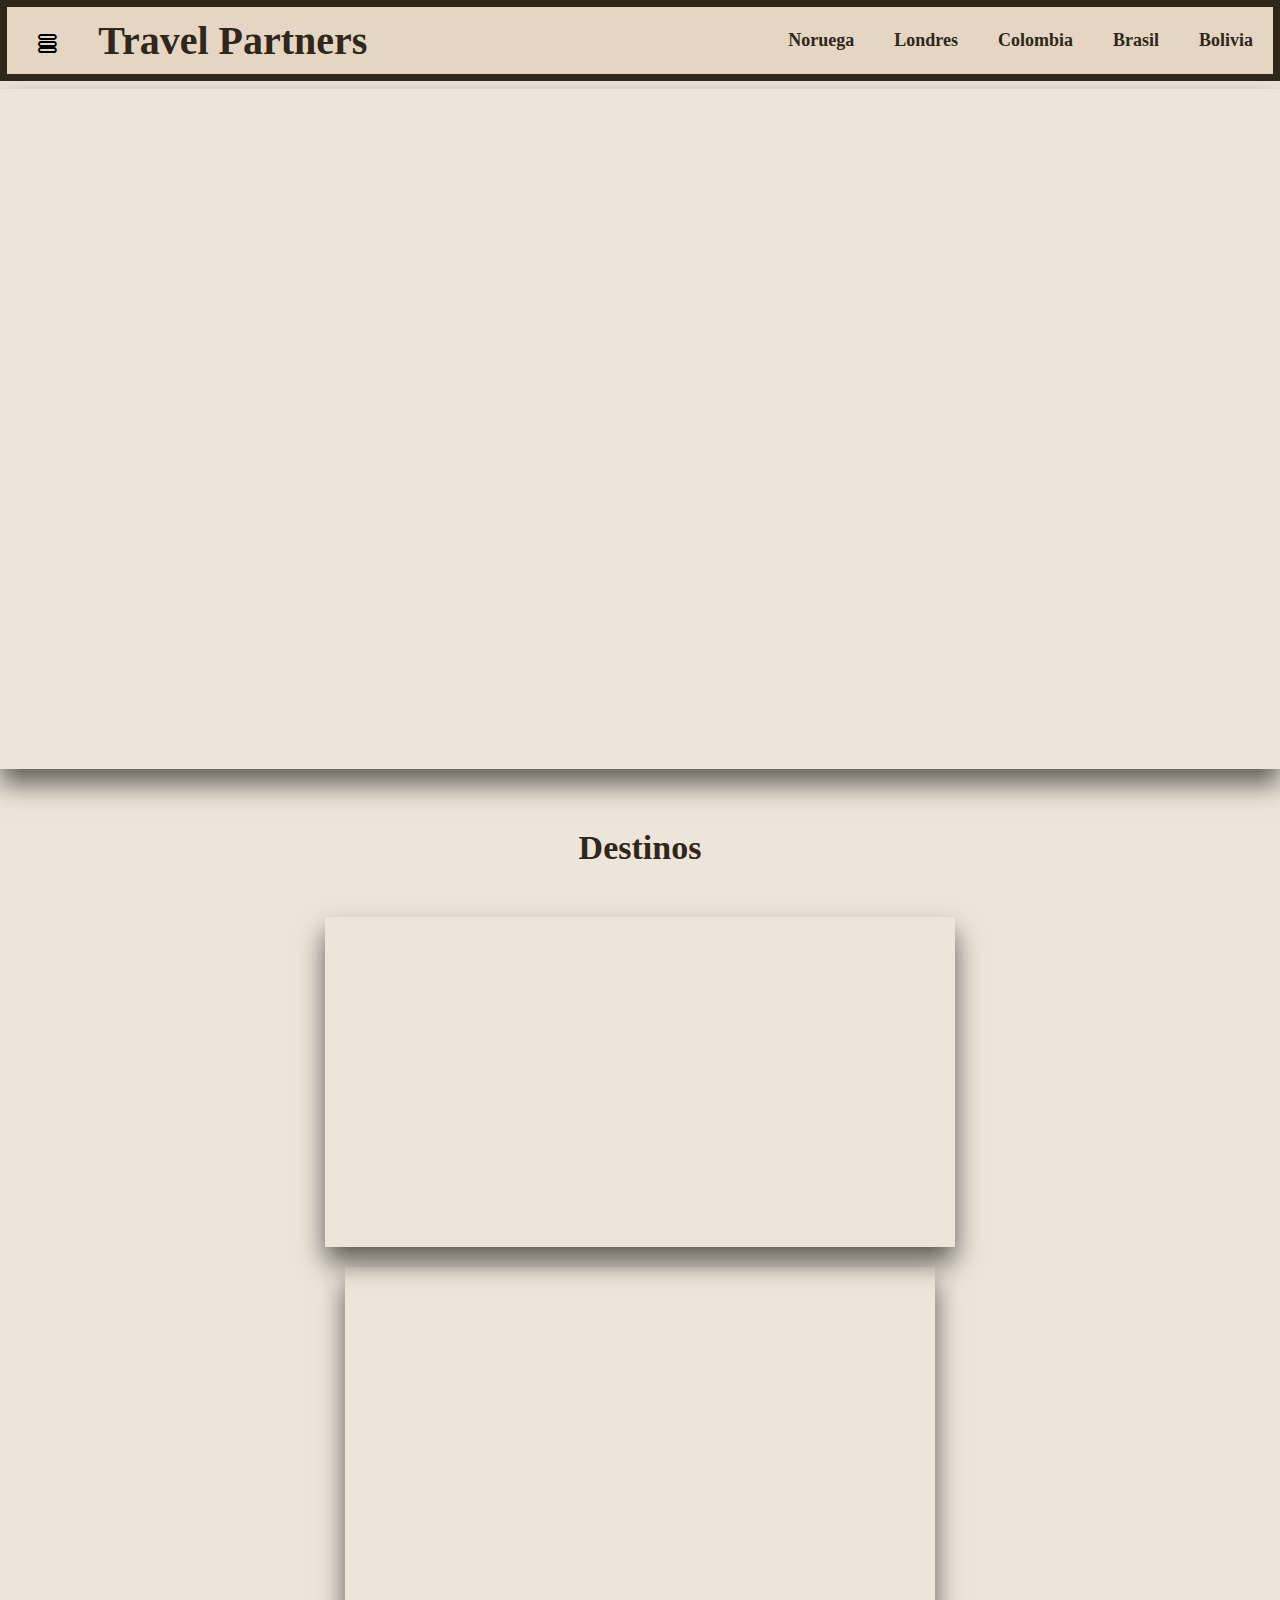
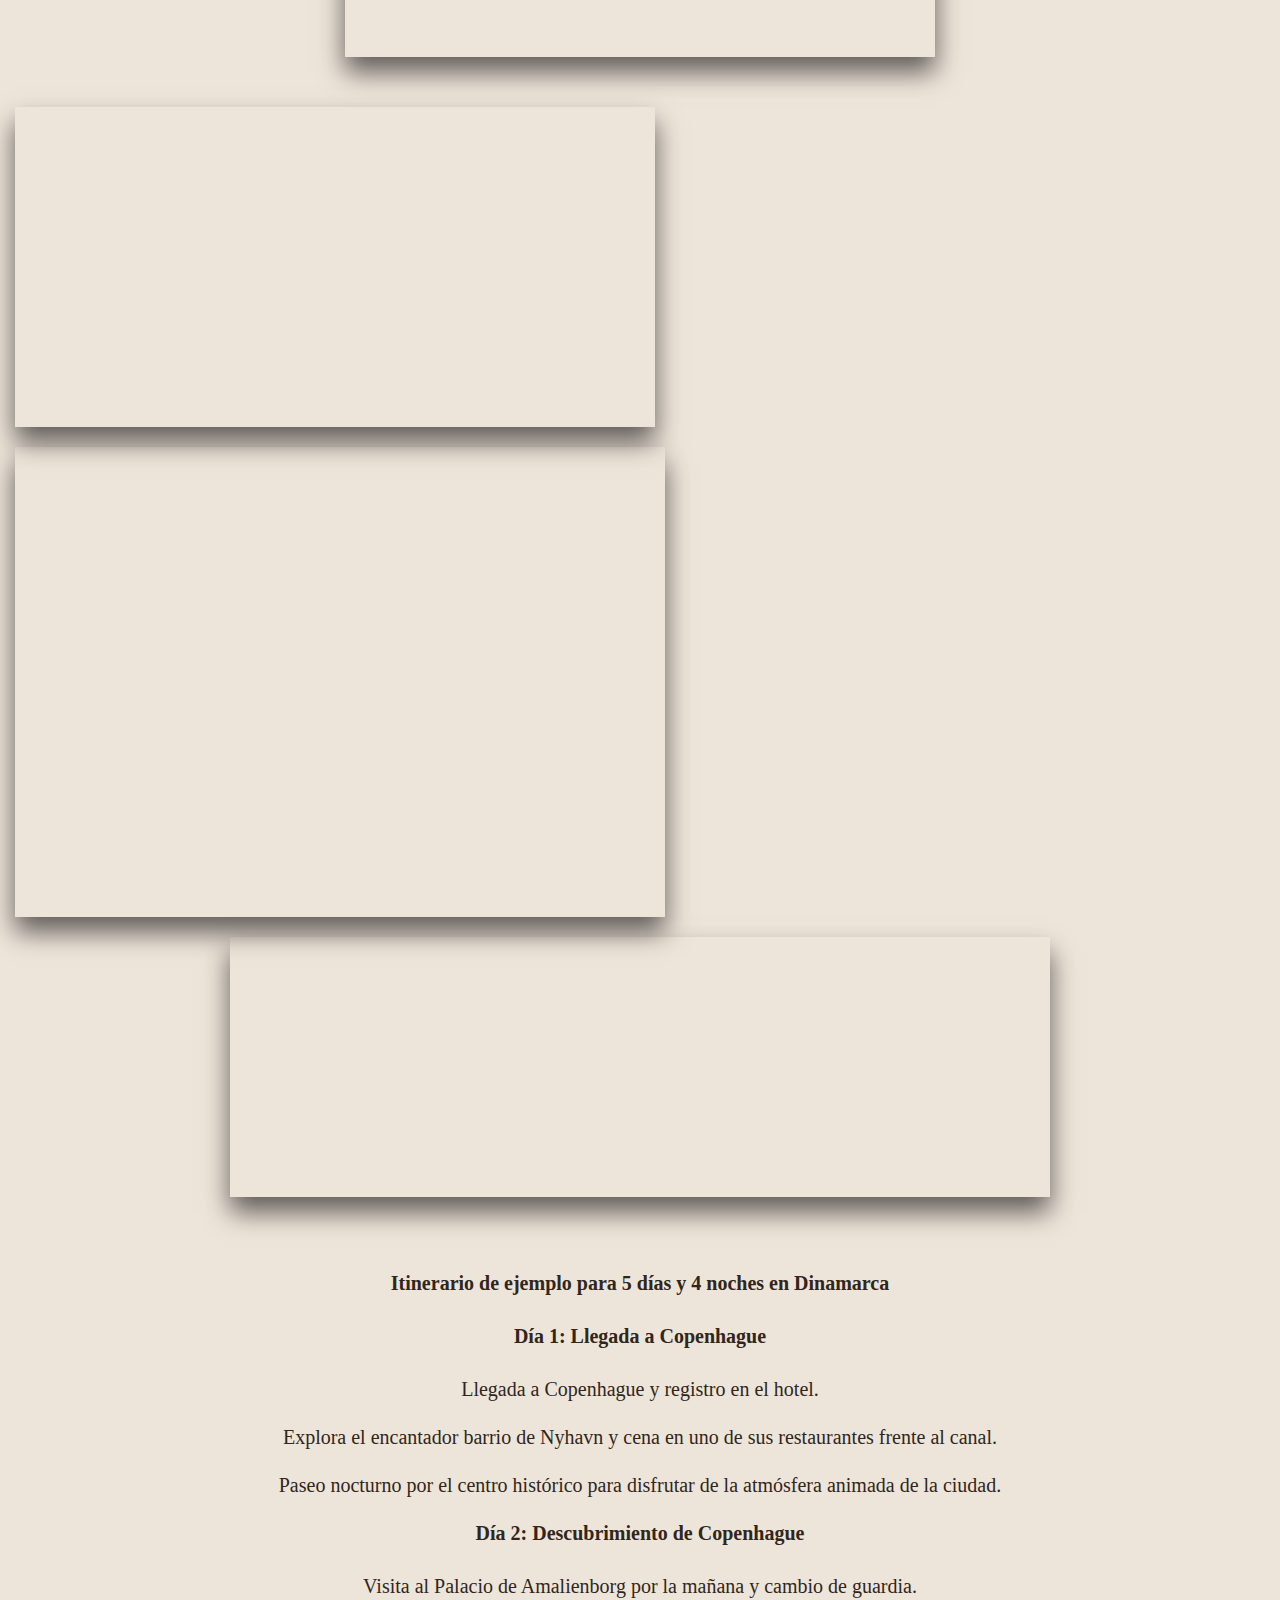
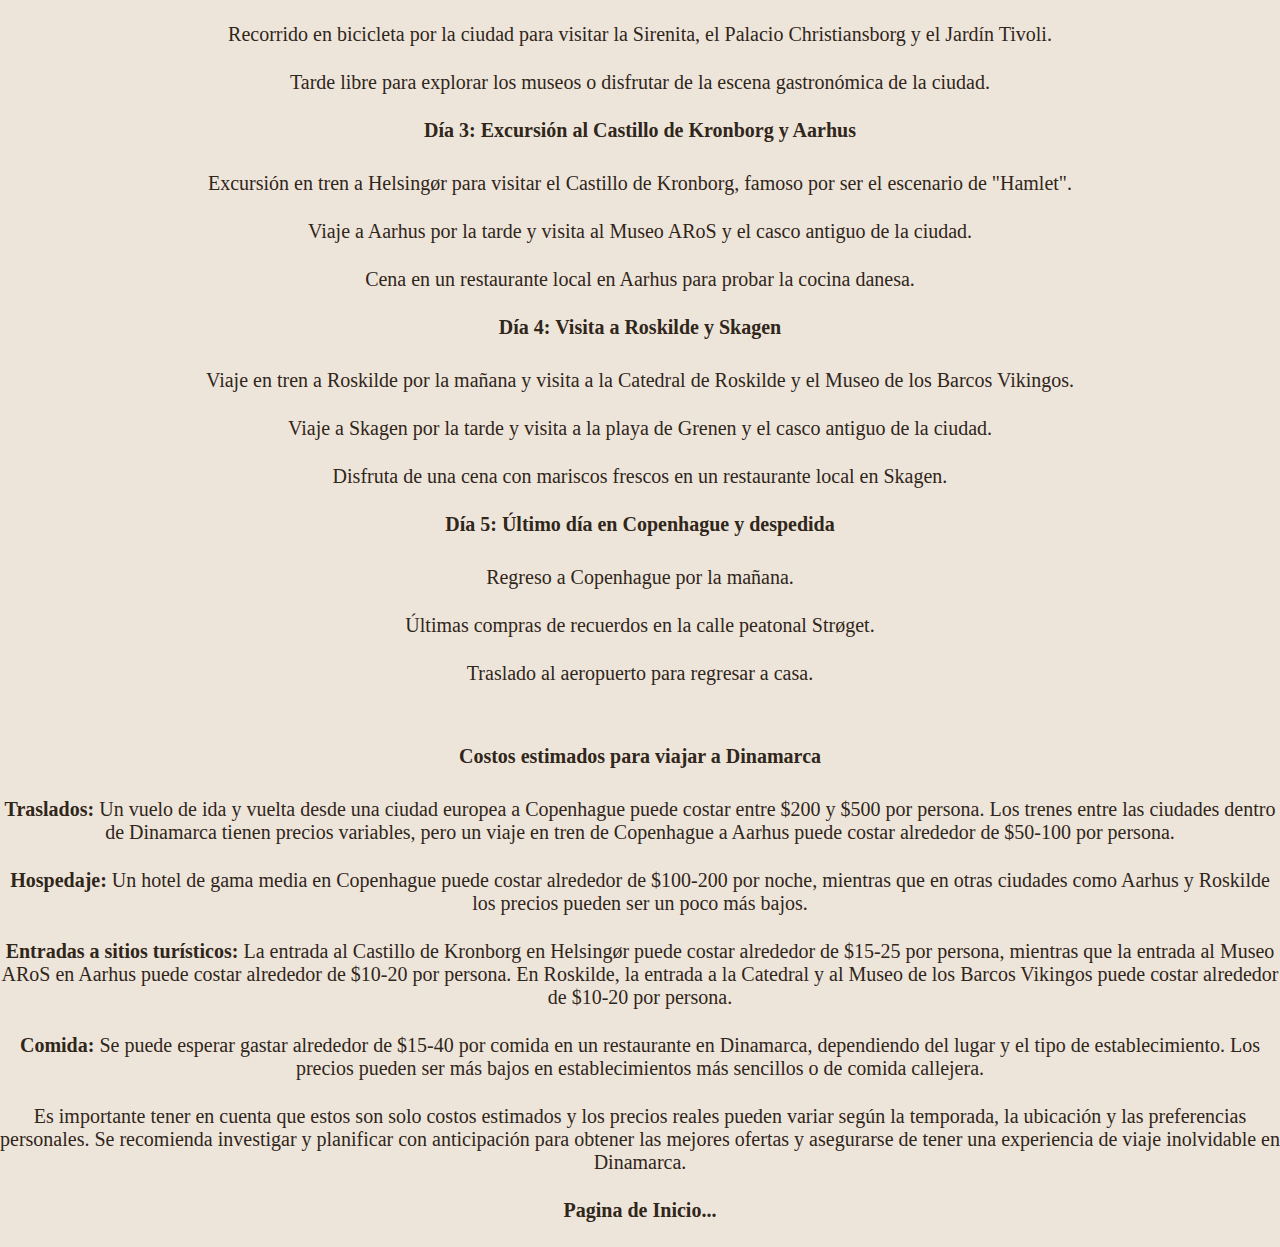
<file: Dinamarca.html>
<!DOCTYPE html>
<html>

<head>
    <title>Dinamarca</title>
    <link rel="stylesheet" href="styles/pages.css" />
    <link rel="stylesheet" href="styles/fontello.css" />
</head>


<body>
    <header>
        <nav class="nav-items">
            <div class="flex-container">
                <div class="flex-second-container">
                    <div class="flex-item2"><label for="flex-item2" class="icon-menu2"></label></div>
                    <div class="flex-item">
                        <h1 type="Lucida_Bright">Travel Partners</h1>
                    </div>
                </div>
                <div class="flex-second-container">
                    <div class="flex-item"><a href="Noruega.html">Noruega</a></div>
                    <div class="flex-item"><a href="Londres.html">Londres</a></div>
                    <div class="flex-item"><a href="Colombia.html">Colombia</a></div>
                    <div class="flex-item"><a href="Brasil.html">Brasil</a></div>
                    <div class="flex-item"><a href="Bolivia.html">Bolivia</a></div>
                </div>
            </div>
        </nav>
    </header>
    <div class="auxiliar"></div>
    <input type="checkbox" id="flex-item2">
    <div class="container-menu">
        <div class="nav-menu">
            <nav>
                <a href="index.html">Inicio</a>
                <a href="#dest">Destinos</a>
                <a href="#itinerario">Itinerario</a>
                <a href="#costos">Costos</a>
            </nav>
            <label for="flex-item2">x</label>
        </div>
    </div>

    <main>

        <div class="background-img12">
            <div class="layer1">
                <h1 class="h1-flex">DINAMARCA</h1>
                <p class="layerText">Dinamarca ofrece una combinación única de historia, cultura, naturaleza y diseño,
                    todo en un país compacto y fácil de recorrer. Ya sea explorando las calles adoquinadas de
                    Copenhague, maravillándote con la arquitectura vikinga en Roskilde o disfrutando de la serenidad de
                    la costa en Skagen, este país escandinavo te espera con una experiencia de viaje inolvidable.
                    ¡Prepárate para descubrir el encanto de Dinamarca!</p>
            </div>
        </div>
        <section class="features-section">
            <h3 class="destinos" id="dest">Destinos</h3>
        </section>

        <div class="row">
            <div class="column">
                <div class="background-img13">
                    <div class="layer2">
                        <h1 class="h1-flex2">Copenhague</h1>
                        <p class="layerText2">La capital danesa es una ciudad vibrante y cosmopolita que combina la historia medieval con la
                            modernidad. Explora el encantador barrio de Nyhavn, con sus coloridos edificios frente al canal,
                            visita el Palacio de Amalienborg, la residencia de invierno de la familia real danesa, y
                            maravíllate con la icónica estatua de la Sirenita en el puerto. No te pierdas la oportunidad de
                            recorrer en bicicleta la ciudad, ya que Copenhague es famosa por ser una de las ciudades más
                            amigables para las bicicletas del mundo.</p>
                    </div>
                </div>
                <div class="background-img14">
                    <div class="layer2">
                        <h1 class="h1-flex2">Castillo de Kronborg</h1>
                        <p class="layerText2">Situado en la ciudad de Helsingør, este imponente castillo renacentista es famoso por ser el
                            escenario de la tragedia de Shakespeare, "Hamlet". Explora las fortificaciones y los pasajes
                            subterráneos del castillo, y disfruta de las impresionantes vistas del estrecho de Øresund desde
                            sus murallas.</p>
                    </div>
                </div>
            </div>
            <div class="column">
                <div class="background-img15">
                    <div class="layer2">
                        <h1 class="h1-flex2">Aarhus</h1>
                        <p class="layerText2">Esta ciudad portuaria en la costa este de Jutlandia es conocida por su escena cultural dinámica y
                            su arquitectura vanguardista. Visita el Museo ARoS, famoso por su espectacular "ARoS Rainbow
                            Panorama", un mirador circular con vistas panorámicas de la ciudad, y explora el casco antiguo
                            de la ciudad, con sus calles adoquinadas y sus encantadoras casas de colores.
                        </p>
                    </div>
                </div>
                <div class="background-img16">
                    <div class="layer2">
                        <h1 class="h1-flex2">Roskilde</h1>
                        <p class="layerText2">Esta pintoresca ciudad, situada a pocos kilómetros al oeste de Copenhague, es famosa por su
                            catedral gótica y su museo vikingo. Visita la Catedral de Roskilde, declarada Patrimonio de la
                            Humanidad por la UNESCO, donde se encuentran enterrados varios reyes y reinas daneses, y explora
                            el Museo de los Barcos Vikingos, que alberga los restos de cinco barcos vikingos bien
                            conservados.</p>
                    </div>
                </div>
            </div>
            <div class="column">
                <div class="background-img17">
                    <div class="layer2">
                        <h1 class="h1-flex2">Skagen</h1>
                        <p class="layerText2">Situada en la punta norte de Jutlandia, Skagen es famosa por sus impresionantes paisajes costeros
                            y su luz única, que ha atraído a artistas durante siglos. Visita la playa de Grenen, donde los
                            mares del Norte y del Báltico se encuentran, y explora el encantador casco antiguo de la ciudad,
                            con sus casas de colores y sus galerías de arte.</p>
                    </div>
                </div>
            </div>
        </div>

        <section class="features-section">
            <h3 class="destinos2" id="itinerario">Itinerario de ejemplo para 5 días y 4 noches en Dinamarca</h3>
            <h3 class="destinos2"> Día 1: Llegada a Copenhague </h3>
            <p class="ptext">Llegada a Copenhague y registro en el hotel.</p>
            <p class="ptext">Explora el encantador barrio de Nyhavn y cena en uno de sus restaurantes frente al canal.</p>
            <p class="ptext">Paseo nocturno por el centro histórico para disfrutar de la atmósfera animada de la ciudad.</p>
            <h3 class="destinos2"> Día 2: Descubrimiento de Copenhague</h3>
            <p class="ptext">Visita al Palacio de Amalienborg por la mañana y cambio de guardia.</p>
            <p class="ptext">Recorrido en bicicleta por la ciudad para visitar la Sirenita, el Palacio Christiansborg y el Jardín
                Tivoli.</p>
            <p class="ptext">Tarde libre para explorar los museos o disfrutar de la escena gastronómica de la ciudad.</p>
            <h3 class="destinos2">Día 3: Excursión al Castillo de Kronborg y Aarhus</h3>
            <p class="ptext">Excursión en tren a Helsingør para visitar el Castillo de Kronborg, famoso por ser el escenario de
                "Hamlet".</p>
            <p class="ptext">Viaje a Aarhus por la tarde y visita al Museo ARoS y el casco antiguo de la ciudad.</p>
            <p class="ptext">Cena en un restaurante local en Aarhus para probar la cocina danesa.</p>
            <h3 class="destinos2">Día 4: Visita a Roskilde y Skagen</h3>
            <p class="ptext">Viaje en tren a Roskilde por la mañana y visita a la Catedral de Roskilde y el Museo de los Barcos
                Vikingos.</p>
            <p class="ptext">Viaje a Skagen por la tarde y visita a la playa de Grenen y el casco antiguo de la ciudad.</p>
            <p class="ptext">Disfruta de una cena con mariscos frescos en un restaurante local en Skagen.</p>
            <h3 class="destinos2">Día 5: Último día en Copenhague y despedida</h3>
            <p class="ptext">Regreso a Copenhague por la mañana.</p>
            <p class="ptext">Últimas compras de recuerdos en la calle peatonal Strøget.</p>
            <p class="ptext">Traslado al aeropuerto para regresar a casa.</p>
        </section>

        <section class="features-section">
            <h3 class="destinos2" id="costos">Costos estimados para viajar a Dinamarca </h3>
            <p class="ptext"><b>Traslados: </b>Un vuelo de ida y vuelta desde una ciudad europea a Copenhague puede costar
                entre $200 y $500 por persona. Los trenes entre las ciudades dentro de Dinamarca tienen precios
                variables, pero un viaje en tren de Copenhague a Aarhus puede costar alrededor de $50-100 por
                persona.</p>
            <p class="ptext"><b>Hospedaje: </b>Un hotel de gama media en Copenhague puede costar alrededor de $100-200 por
                noche, mientras que en otras ciudades como Aarhus y Roskilde los precios pueden ser un poco más
                bajos.</p>
            <p class="ptext"><b>Entradas a sitios turísticos: </b> La entrada al Castillo de Kronborg en Helsingør puede
                costar alrededor de $15-25 por persona, mientras que la entrada al Museo ARoS en Aarhus puede
                costar alrededor de $10-20 por persona. En Roskilde, la entrada a la Catedral y al Museo de los
                Barcos Vikingos puede costar alrededor de $10-20 por persona.</p>
            <p class="ptext"><b>Comida: </b> Se puede esperar gastar alrededor de $15-40 por comida en un restaurante en
                Dinamarca, dependiendo del lugar y el tipo de establecimiento. Los precios pueden ser más bajos
                en establecimientos más sencillos o de comida callejera.</p>

            <p class="ptext">
                Es importante tener en cuenta que estos son solo costos estimados y los precios reales pueden variar
                según la temporada, la ubicación y las preferencias personales. Se recomienda investigar y planificar
                con anticipación para obtener las mejores ofertas y asegurarse de tener una experiencia de viaje
                inolvidable en Dinamarca.
            </p>
        </section>
        </section>
        <p class="ptext"><a href="index.html"><b>Pagina de Inicio...</b></a></p>
    </main>
</body>

</html>
</file>
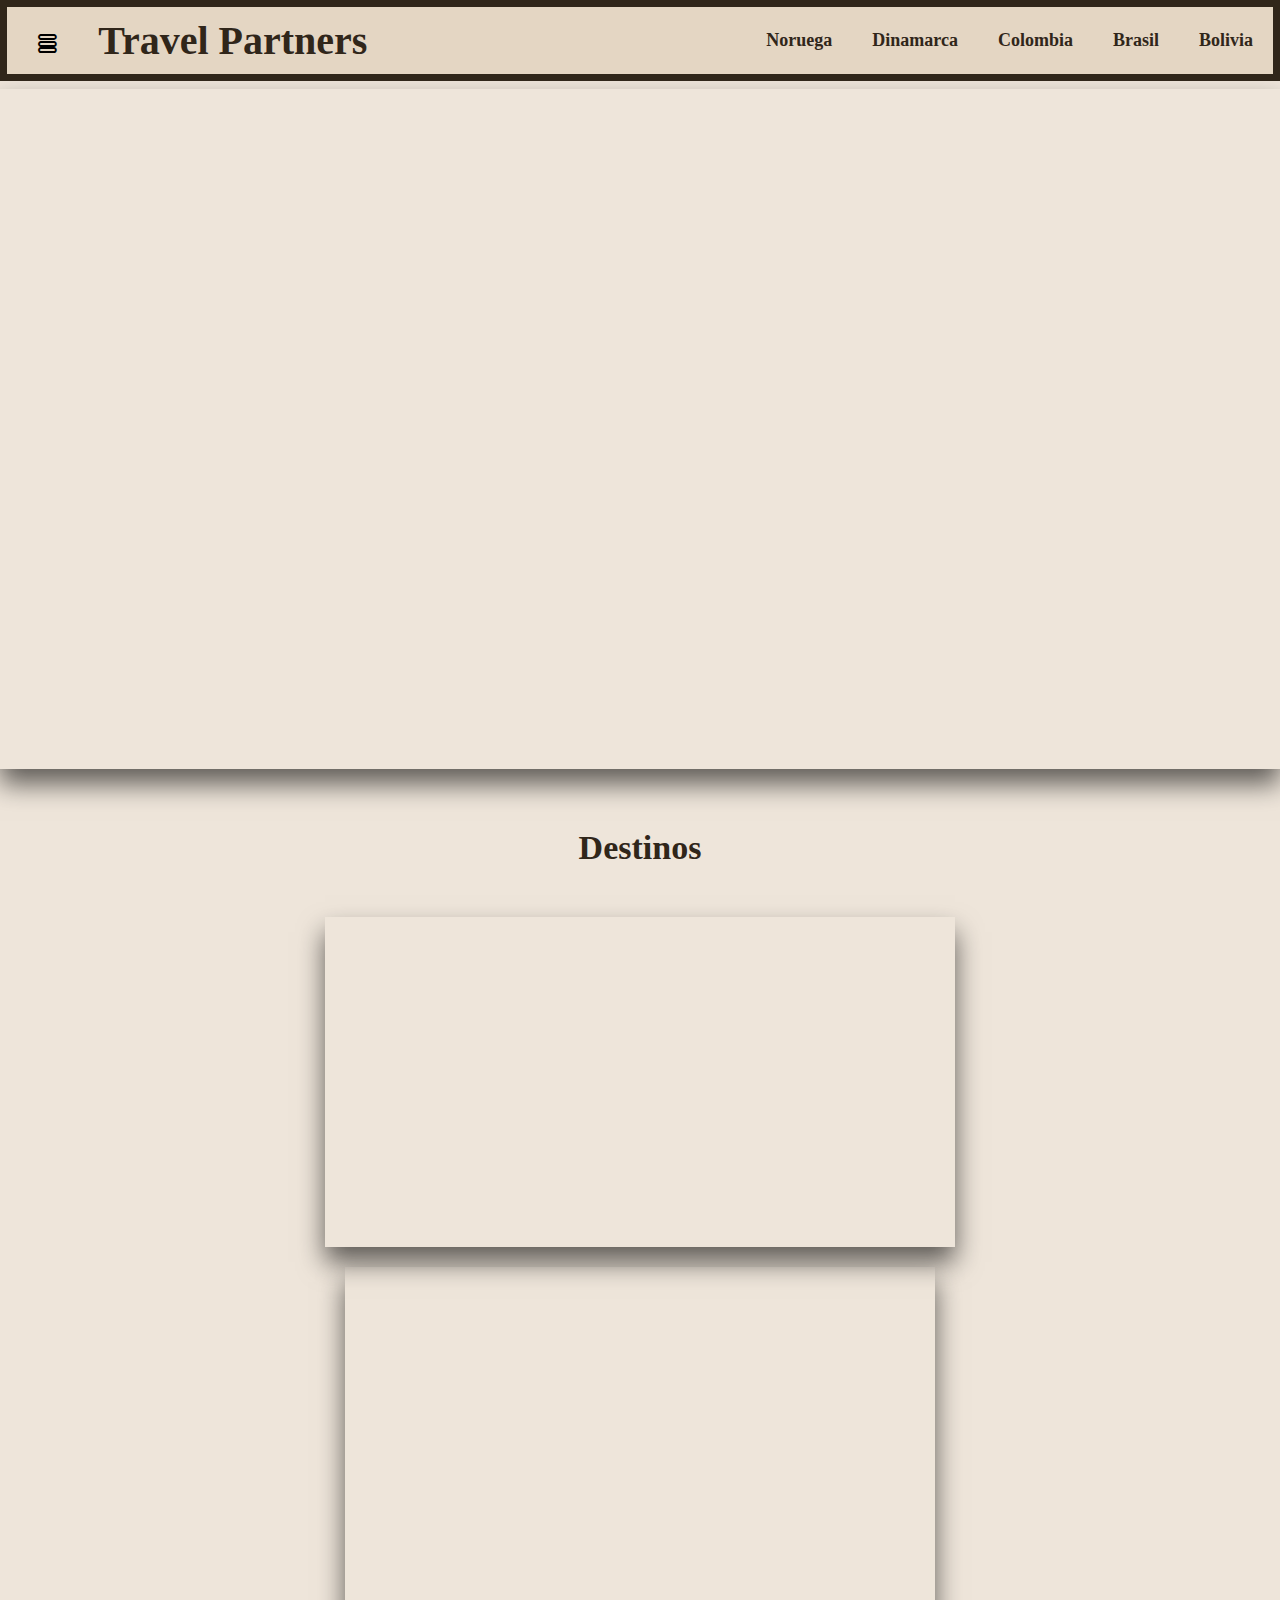
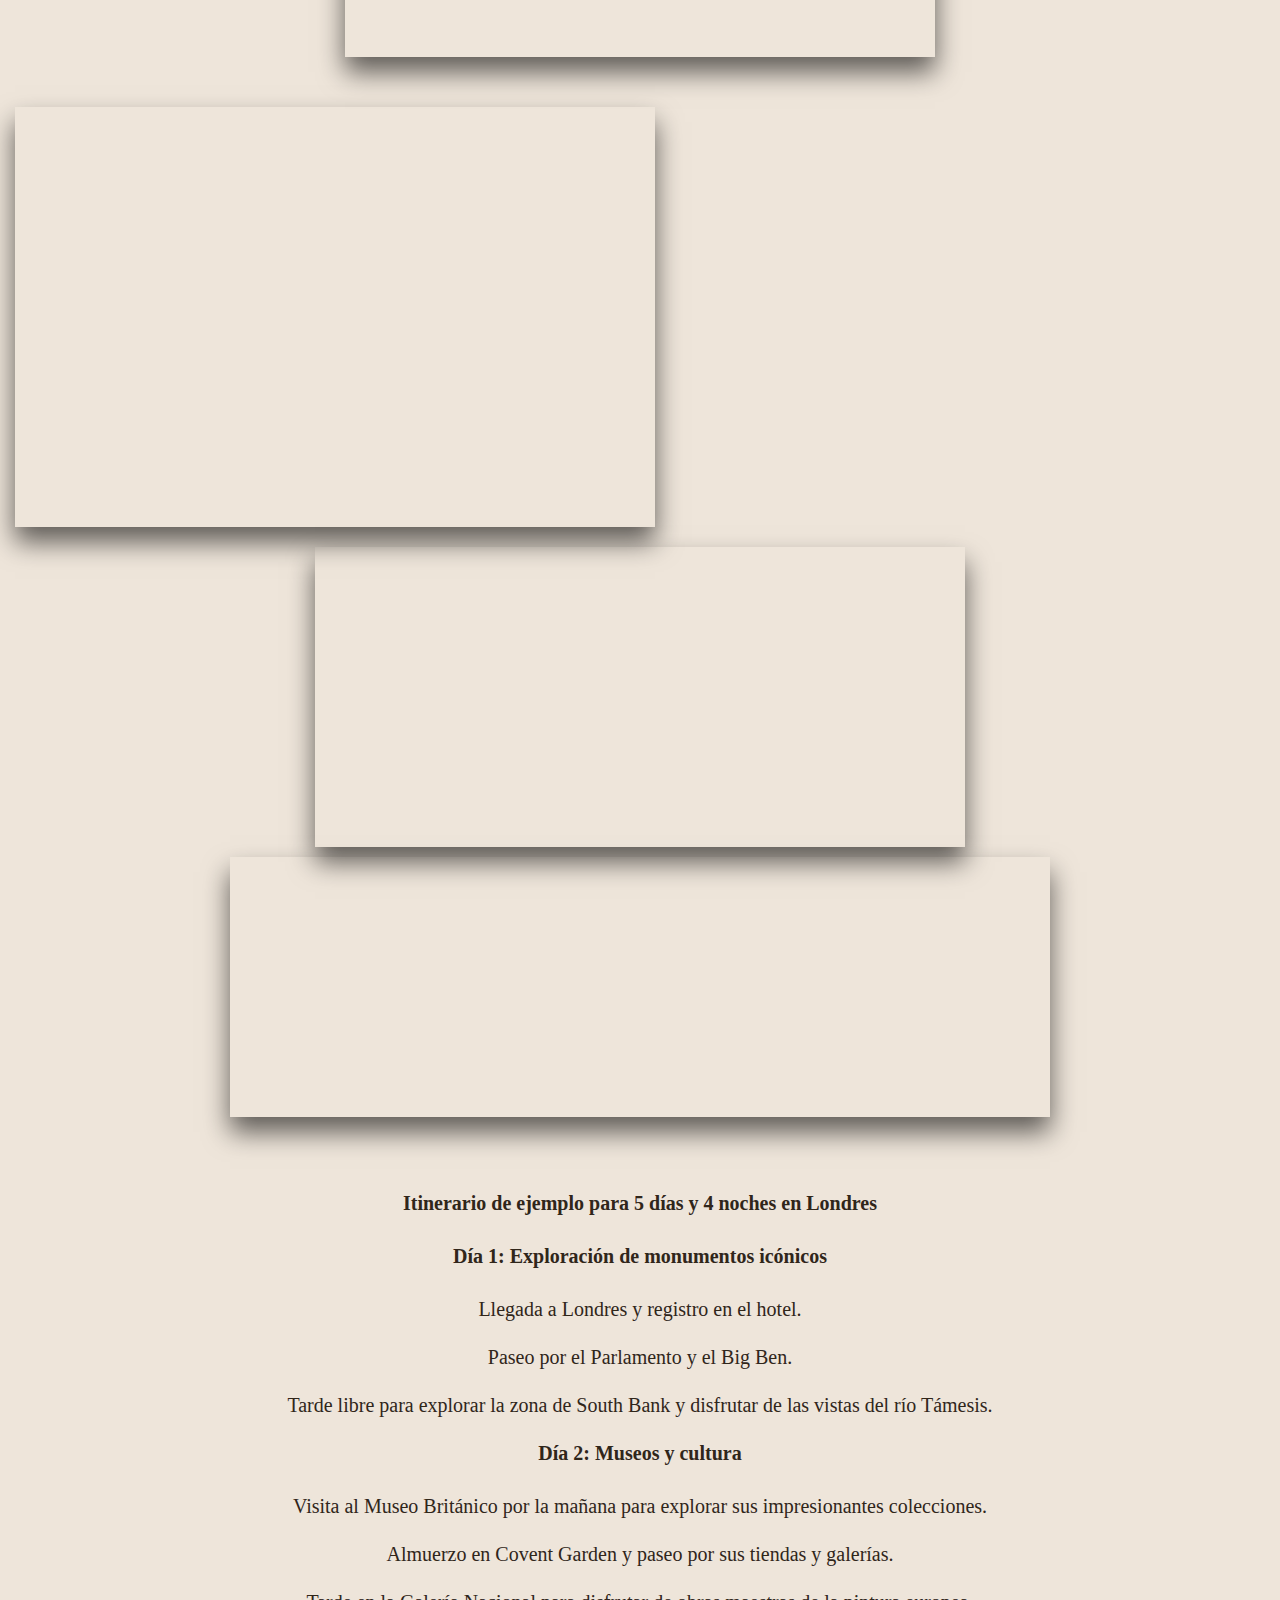
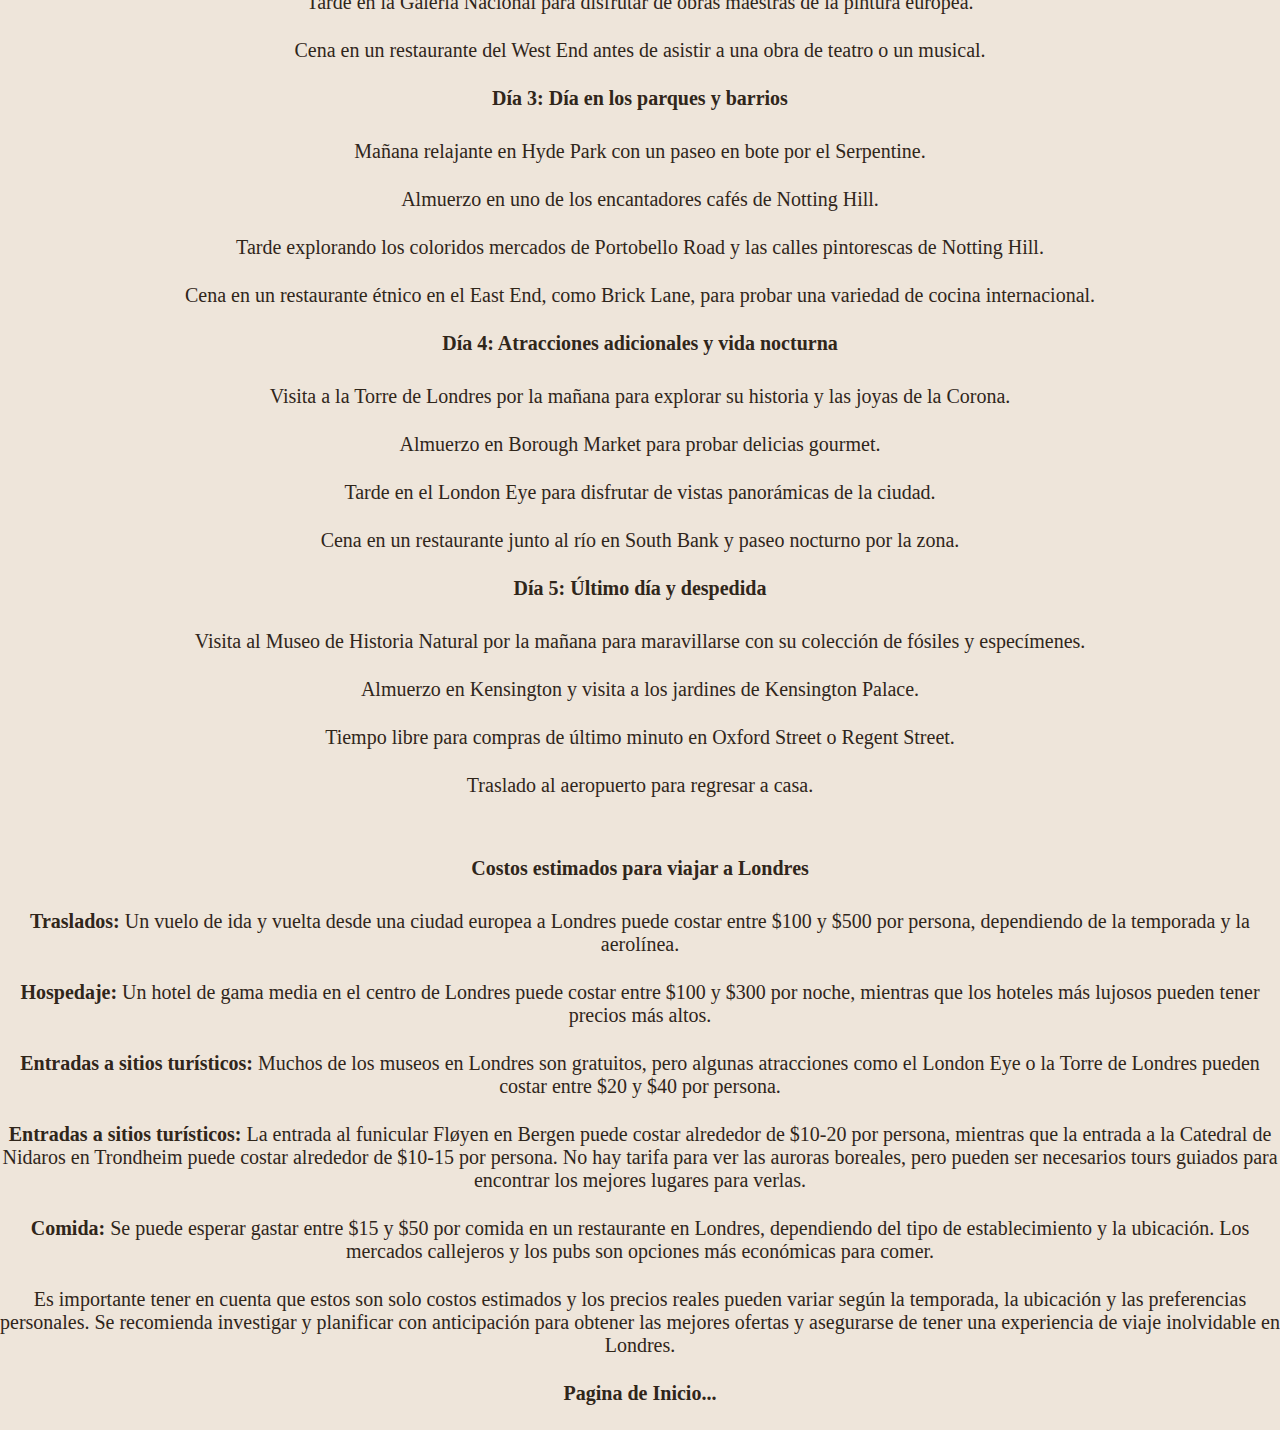
<file: Londres.html>
<!DOCTYPE html>
<html>

<head>
    <title>Londres</title>
    <link rel="stylesheet" href="styles/pages.css" />
    <link rel="stylesheet" href="styles/fontello.css" />
</head>


<body>
    <header>
        <nav class="nav-items">
            <div class="flex-container">
                <div class="flex-second-container">
                    <div class="flex-item2"><label for="flex-item2" class="icon-menu2"></label></div>
                    <div class="flex-item">
                        <h1 type="Lucida_Bright">Travel Partners</h1>
                    </div>
                </div>
                <div class="flex-second-container">
                    <div class="flex-item"><a href="Noruega.html">Noruega</a></div>
                    <div class="flex-item"><a href="Dinamarca.html">Dinamarca</a></div>
                    <div class="flex-item"><a href="Colombia.html">Colombia</a></div>
                    <div class="flex-item"><a href="Brasil.html">Brasil</a></div>
                    <div class="flex-item"><a href="Bolivia.html">Bolivia</a></div>
                </div>
            </div>
        </nav>
    </header>
    <div class="auxiliar"></div>
    <input type="checkbox" id="flex-item2">
    <div class="container-menu">
        <div class="nav-menu">
            <nav>
                <a href="index.html">Inicio</a>
                <a href="#dest">Destinos</a>
                <a href="#itinerario">Itinerario</a>
                <a href="#costos">Costos</a>
            </nav>
            <label for="flex-item2">x</label>
        </div>
    </div>



    <main>
        <div class="background-img6">
            <div class="layer1">
                <h1 class="h1-flex">LONDRES</h1>
                <p class="layerText">Londres es una ciudad que ofrece algo para todos los gustos, ya sea que estés
                    interesado en la historia, el arte, la cultura, la moda o la gastronomía. Con su combinación única
                    de tradición y modernidad, esta ciudad te espera con una experiencia de viaje inolvidable.
                    ¡Prepárate para descubrir todo lo que Londres tiene para ofrecer!</p>
            </div>
        </div>

        <section class="features-section">
            <h3 class="destinos" id="dest">Destinos</h3>
        </section>

        <div class="row">
            <div class="column">
                <div class="background-img7">
                    <div class="layer2">
                        <h1 class="h1-flex2">Monumentos y atracciones icónicas</h1>
                        <p class="layerText2">Desde el Palacio de Buckingham hasta el Big Ben, el Parlamento y la Torre
                            de Londres, la ciudad está llena de monumentos y atracciones icónicas que ofrecen una visión
                            de su historia y su importancia cultural. No te pierdas el cambio de guardia en el Palacio
                            de Buckingham o un paseo por el London Eye para disfrutar de impresionantes vistas
                            panorámicas de la ciudad.</p>
                    </div>
                </div>
                <div class="background-img8">
                    <div class="layer2">
                        <h1 class="h1-flex2">Museos de clase mundial</h1>
                        <p class="layerText2">Londres alberga algunos de los museos más importantes del mundo, muchos de
                            los cuales son
                            gratuitos. El Museo Británico, la Galería Nacional y el Museo de Historia Natural son solo
                            algunos ejemplos de lugares que no te puedes perder si eres amante del arte, la historia y
                            la
                            ciencia.</p>
                    </div>
                </div>
            </div>
            <div class="column">
                <div class="background-img9">
                    <div class="layer2">
                        <h1 class="h1-flex2">Escena cultural vibrante</h1>
                        <p class="layerText2">Desde el West End con su impresionante oferta teatral hasta la bulliciosa
                            escena musical de
                            Camden Town, Londres es un hervidero de actividad cultural. Disfruta de una obra de teatro
                            en el
                            West End, visita los mercados callejeros de Camden o Shoreditch para descubrir la última
                            moda y
                            la música en vivo, y explora la escena gastronómica diversa y emocionante de la ciudad.
                        </p>
                    </div>
                </div>
                <div class="background-img10">
                    <div class="layer2">
                        <h1 class="h1-flex2">Parques y espacios verdes</h1>
                        <p class="layerText2">A pesar de ser una gran metrópolis, Londres cuenta con una gran cantidad
                            de parques y espacios
                            verdes donde puedes relajarte y escapar del bullicio de la ciudad. Hyde Park, Regent's Park
                            y
                            Hampstead Heath son solo algunos ejemplos de lugares donde puedes disfrutar de un picnic,
                            dar un
                            paseo en bote o simplemente relajarte y disfrutar de la naturaleza.</p>
                    </div>
                </div>
            </div>
            <div class="column">
                <div class="background-img11">
                    <div class="layer2">
                        <h1 class="h1-flex2">Barrios únicos</h1>
                        <p class="layerText2">Cada barrio de Londres tiene su propio encanto y carácter distintivo.
                            Desde el moderno y elegante
                            Notting Hill hasta el bohemio y artístico East End, cada barrio ofrece una experiencia
                            única.
                            Explora los coloridos mercados de Portobello Road, Brick Lane o Borough Market, y sumérgete
                            en
                            la diversidad cultural de la ciudad.</p>
                    </div>
                </div>
            </div>
        </div>

        <section class="features-section">
            <h3 class="destinos2" id="itinerario">Itinerario de ejemplo para 5 días y 4 noches en Londres</h3>
            <h3 class="destinos2">Día 1: Exploración de monumentos icónicos</h3>
            <p class="ptext">Llegada a Londres y registro en el hotel.</p>
            <p class="ptext">Paseo por el Parlamento y el Big Ben.</p>
            <p class="ptext">Tarde libre para explorar la zona de South Bank y disfrutar de las vistas del río Támesis.
            </p>
            <h3 class="destinos2"> Día 2: Museos y cultura </h3>
            <p class="ptext"> Visita al Museo Británico por la mañana para explorar sus impresionantes colecciones.</p>
            <p class="ptext">Almuerzo en Covent Garden y paseo por sus tiendas y galerías.</p>
            <p class="ptext">Tarde en la Galería Nacional para disfrutar de obras maestras de la pintura europea.</p>
            <p class="ptext">Cena en un restaurante del West End antes de asistir a una obra de teatro o un musical.</p>
            <h3 class="destinos2"> Día 3: Día en los parques y barrios</h3>
            <p class="ptext">Mañana relajante en Hyde Park con un paseo en bote por el Serpentine.</p>
            <p class="ptext">Almuerzo en uno de los encantadores cafés de Notting Hill.</p>
            <p class="ptext">Tarde explorando los coloridos mercados de Portobello Road y las calles pintorescas de
                Notting Hill.</p>
            <p class="ptext">Cena en un restaurante étnico en el East End, como Brick Lane, para probar una variedad de
                cocina
                internacional.</p>
            <h3 class="destinos2"> Día 4: Atracciones adicionales y vida nocturna</h3>
            <p class="ptext">Visita a la Torre de Londres por la mañana para explorar su historia y las joyas de la Corona.</p>
            <p class="ptext">Almuerzo en Borough Market para probar delicias gourmet.</p>
            <p class="ptext">Tarde en el London Eye para disfrutar de vistas panorámicas de la ciudad.</p>
            <p class="ptext">Cena en un restaurante junto al río en South Bank y paseo nocturno por la zona.</p>
            <h3 class="destinos2">Día 5: Último día y despedida</h3>
            <p class="ptext">Visita al Museo de Historia Natural por la mañana para maravillarse con su colección de fósiles y
                especímenes.</p>
            <p class="ptext">Almuerzo en Kensington y visita a los jardines de Kensington Palace.</p>
            <p class="ptext">Tiempo libre para compras de último minuto en Oxford Street o Regent Street.</p>
            <p class="ptext">Traslado al aeropuerto para regresar a casa.</p>
        </section>

        <section class="features-section">
            <h3 class="destinos2" id="costos">Costos estimados para viajar a Londres </h3>
            <p class="ptext"><b>Traslados: </b>Un vuelo de ida y vuelta desde una ciudad europea a Londres puede costar entre
                $100 y $500 por persona, dependiendo de la temporada y la aerolínea.</p>
            <p class="ptext"><b>Hospedaje: </b> Un hotel de gama media en el centro de Londres puede costar entre $100 y $300
                por noche, mientras que los hoteles más lujosos pueden tener precios más altos.</p>
            <p class="ptext"><b>Entradas a sitios turísticos: </b> Muchos de los museos en Londres son gratuitos, pero algunas
                atracciones como el London Eye o la Torre de Londres pueden costar entre $20 y $40 por persona.</p>
            <p class="ptext"><b>Entradas a sitios turísticos: </b> La entrada al funicular Fløyen en Bergen puede costar
                alrededor de $10-20 por persona, mientras que la entrada a la Catedral de Nidaros en Trondheim
                puede costar alrededor de $10-15 por persona. No hay tarifa para ver las auroras boreales, pero
                pueden ser necesarios tours guiados para encontrar los mejores lugares para verlas.</p>
            <p class="ptext"><b>Comida: </b> Se puede esperar gastar entre $15 y $50 por comida en un restaurante en Londres,
                dependiendo del tipo de establecimiento y la ubicación. Los mercados callejeros y los pubs son
                opciones más económicas para comer.</p>

            <p class="ptext">
                Es importante tener en cuenta que estos son solo costos estimados y los precios reales pueden variar
                según la temporada, la ubicación y las preferencias personales. Se recomienda investigar y planificar
                con anticipación para obtener las mejores ofertas y asegurarse de tener una experiencia de viaje
                inolvidable en Londres.
            </p>
        </section>
        <p class="ptext"><a href="index.html"><b>Pagina de Inicio...</b></a></p>
    </main>
</body>

</html>
</file>
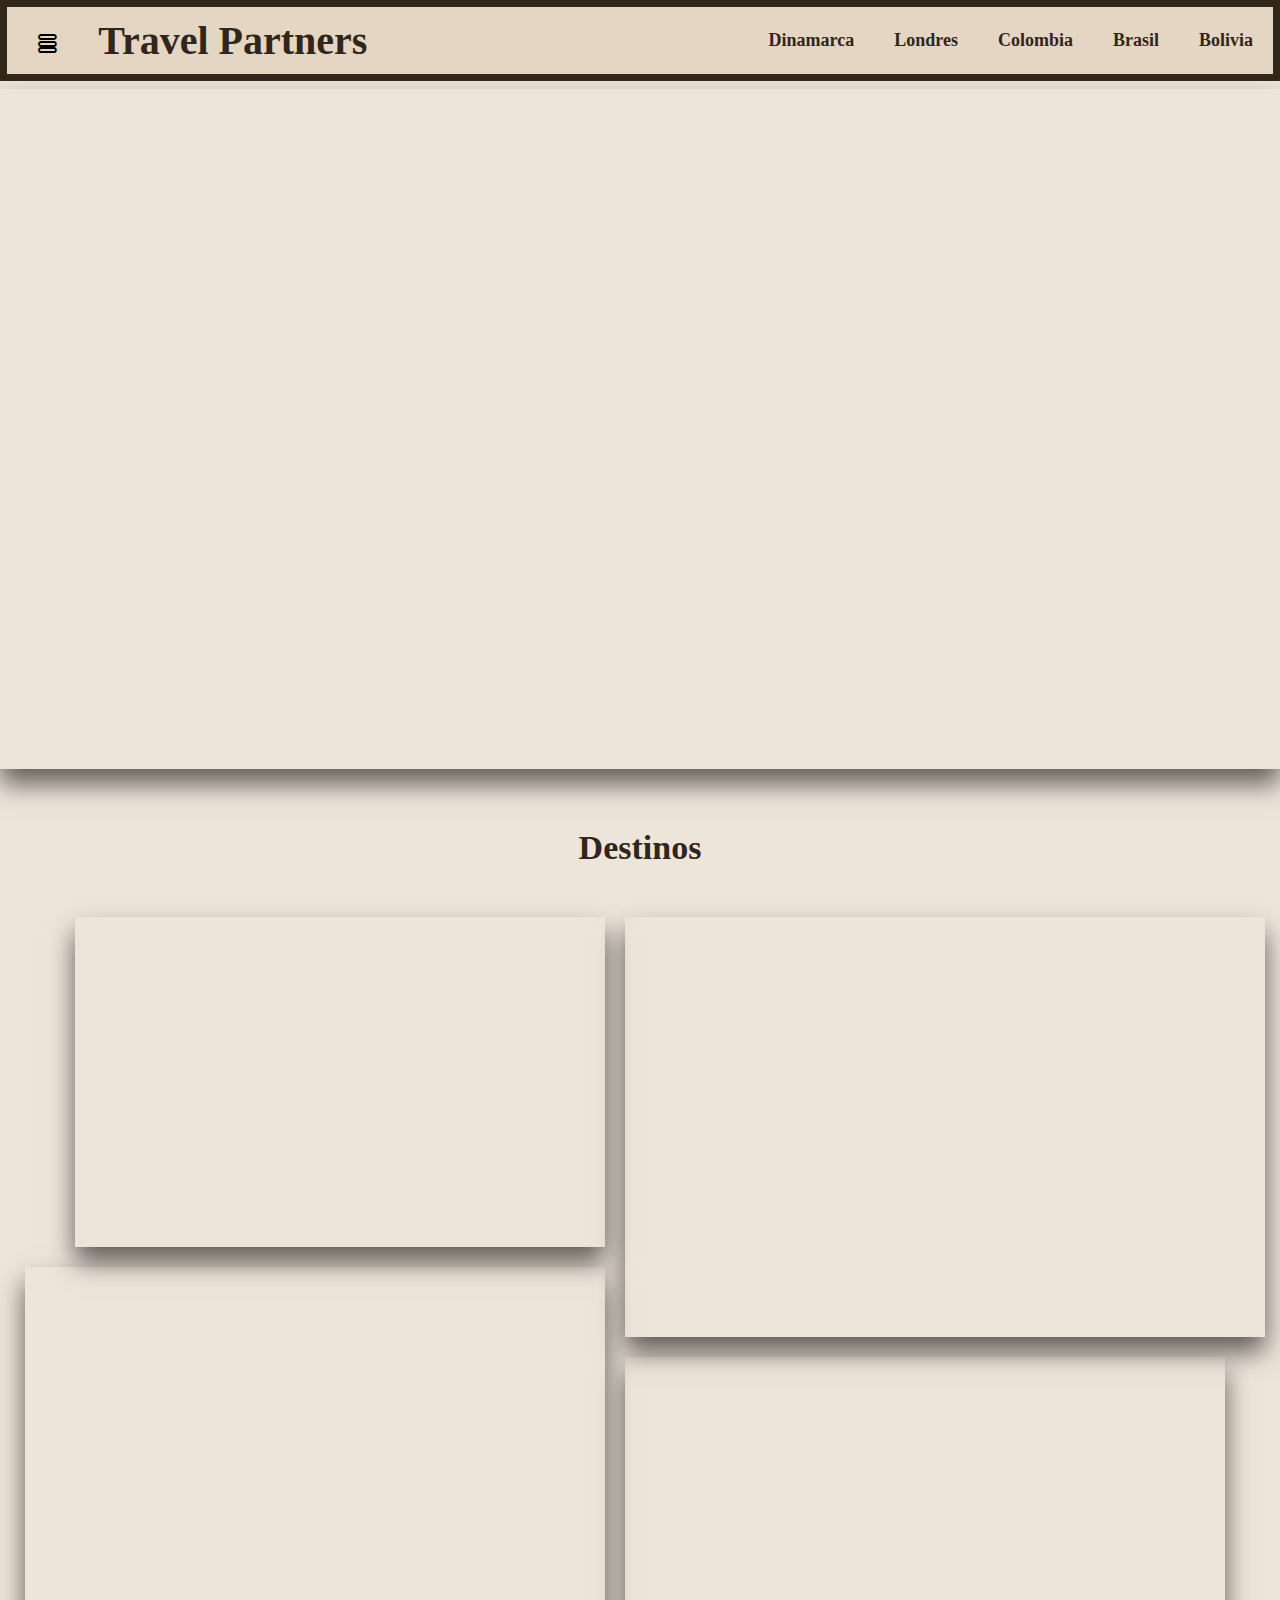
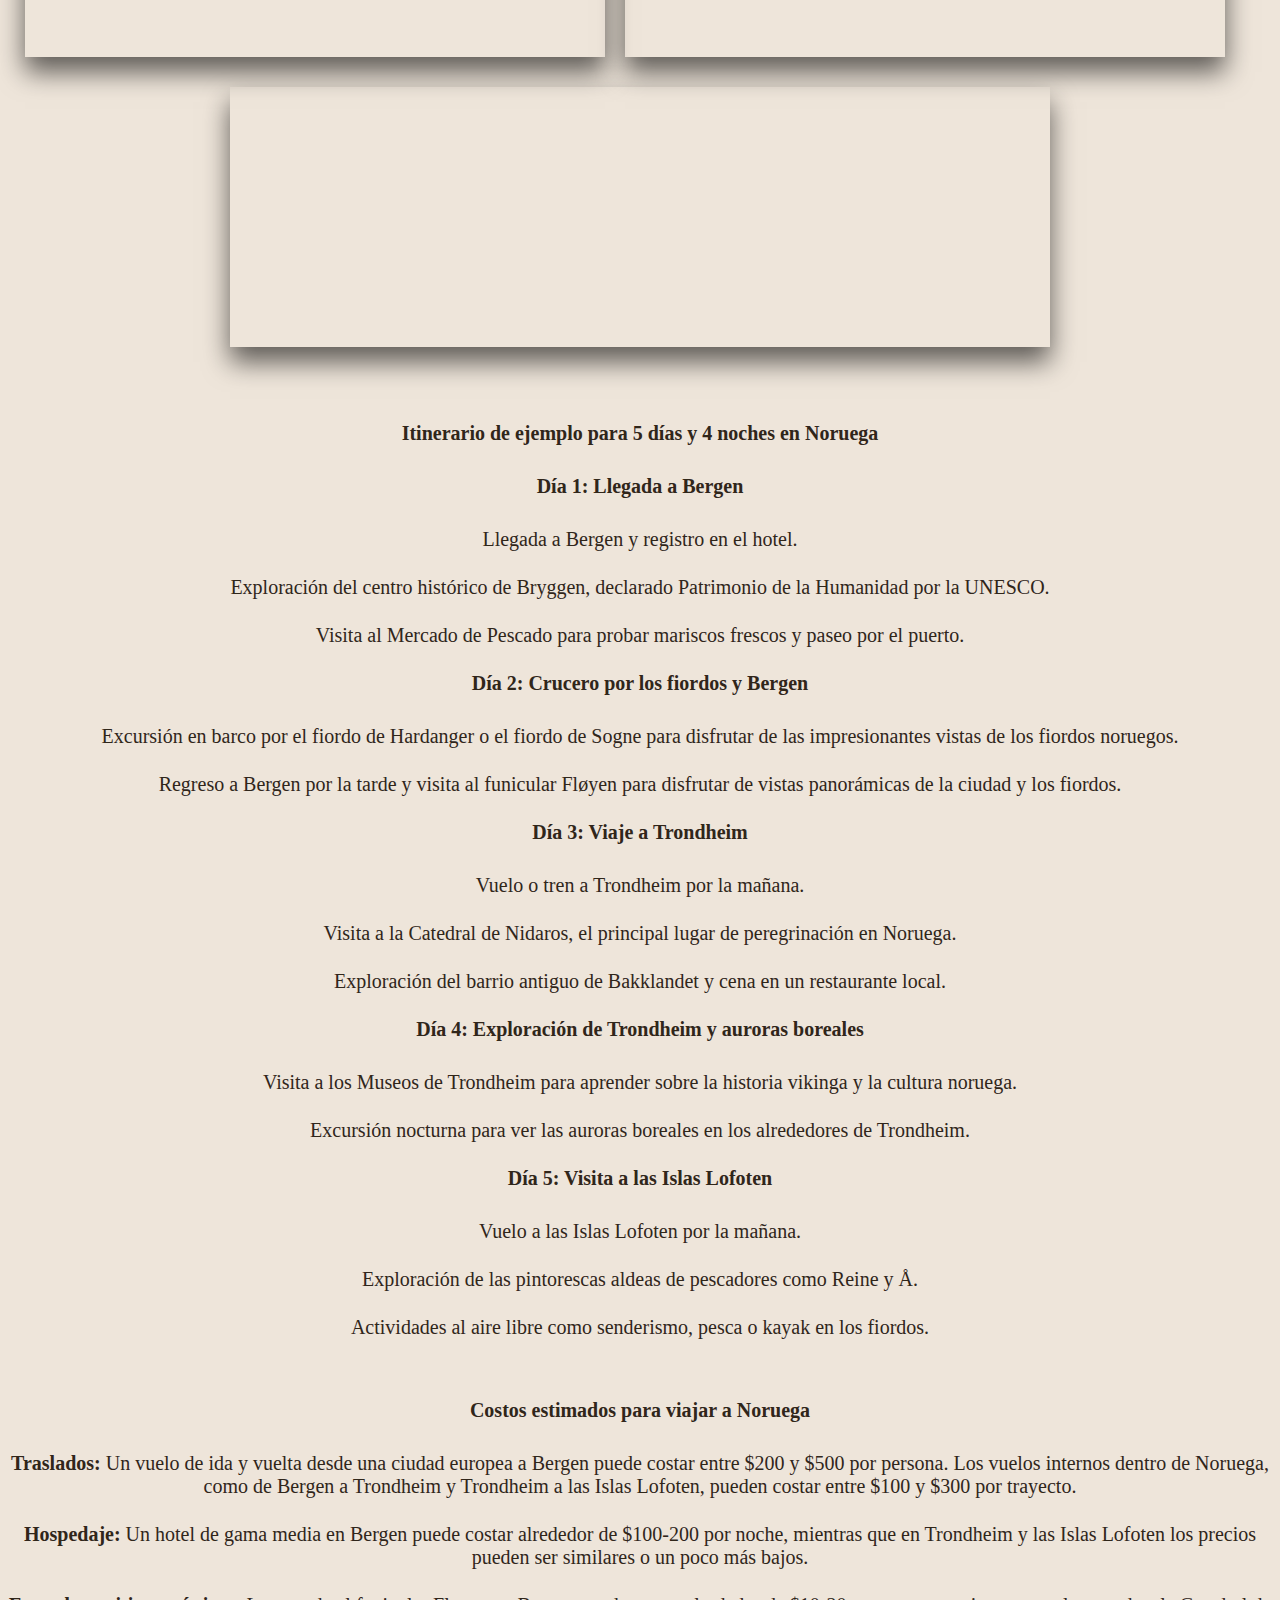
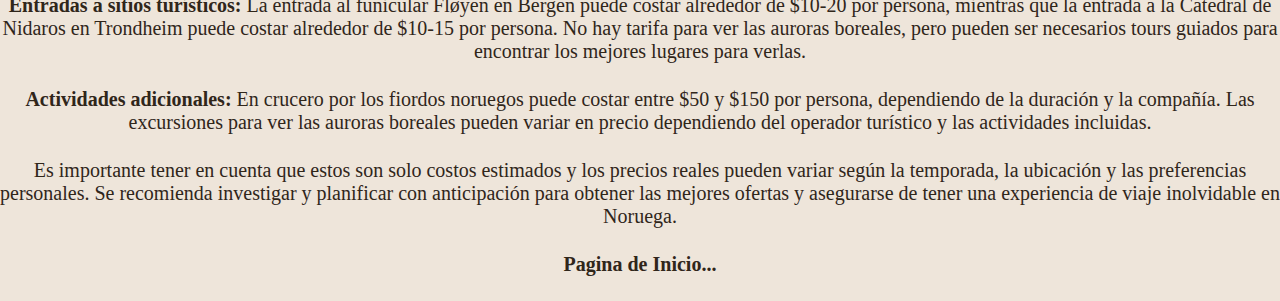
<file: Noruega.html>
<!DOCTYPE html>
<html>

<head>
    <title>Noruega</title>
    <link rel="stylesheet" href="styles/pages.css" />
    <link rel="stylesheet" href="styles/fontello.css" />
</head>


<body>
    <header>
        <nav class="nav-items">
            <div class="flex-container">
                <div class="flex-second-container">
                    <div class="flex-item2"><label for="flex-item2" class="icon-menu2"></label></div>
                    <div class="flex-item">
                        <h1 type="Lucida_Bright">Travel Partners</h1>
                    </div>
                </div>
                <div class="flex-second-container">
                    <div class="flex-item"><a href="Dinamarca.html">Dinamarca</a></div>
                    <div class="flex-item"><a href="Londres.html">Londres</a></div>
                    <div class="flex-item"><a href="Colombia.html">Colombia</a></div>
                    <div class="flex-item"><a href="Brasil.html">Brasil</a></div>
                    <div class="flex-item"><a href="Bolivia.html">Bolivia</a></div>
                </div>
            </div>
        </nav>
    </header>
    <div class="auxiliar"></div>
    <input type="checkbox" id="flex-item2">
    <div class="container-menu">
        <div class="nav-menu">
            <nav>
                <a href="index.html">Inicio</a>
                <a href="#dest">Destinos</a>
                <a href="#itinerario">Itinerario</a>
                <a href="#costos">Costos</a>
            </nav>
            <label for="flex-item2">x</label>
        </div>
    </div>

    <main>

        <div class="background-img">
            <div class="layer1">
                <h1 class="h1-flex">NORUEGA</h1>
                <p class="layerText">Noruega ofrece una variedad de experiencias que te dejarán maravillado, desde la
                    belleza natural de sus fiordos hasta la fascinante historia vikinga y la cultura moderna. Ya sea que
                    estés buscando aventuras al aire libre, momentos de tranquilidad en la naturaleza o explorar
                    ciudades encantadoras, Noruega tiene algo para todos los gustos. ¡Prepárate para un viaje
                    inolvidable a la tierra de los fiordos!</p>
            </div>
        </div>

        <section class="features-section">
            <h3 class="destinos" id="dest">Destinos</h3>
        </section>

        <div class="row">
            <div class="column">
                <div class="background-img1">
                    <div class="layer2">
                        <h1 class="h1-flex2">Fiordos noruegos</h1>
                        <p class="layerText2">Los fiordos de Noruega son uno de los paisajes más impresionantes del
                            mundo.
                            Desde el majestuoso Geirangerfjord hasta el profundo Sognefjord, hay una variedad de fiordos
                            que
                            ofrecen vistas espectaculares de acantilados escarpados, cascadas rugientes y aguas
                            cristalinas.
                            Puedes explorar los fiordos en un crucero escénico, en kayak o simplemente admirarlos desde
                            los
                            miradores.</p>
                    </div>
                </div>
                <div class="background-img2">
                    <div class="layer2">
                        <h1 class="h1-flex2">Auroras boreales</h1>
                        <p class="layerText2">Noruega es uno de los mejores lugares del mundo para presenciar las
                            auroras
                            boreales, un fenómeno natural impresionante causado por la interacción de partículas solares
                            con
                            la atmósfera terrestre. Dirígete al Círculo Polar Ártico, como Tromsø o las Islas Lofoten,
                            durante los meses de invierno para aumentar tus posibilidades de ver este espectáculo de
                            luces
                            danzantes en el cielo nocturno.</p>
                    </div>
                </div>
            </div>
            <div class="column">
                <div class="background-img3">
                    <div class="layer2">
                        <h1 class="h1-flex2">Bergen</h1>
                        <p class="layerText2">Esta encantadora ciudad portuaria en la costa suroeste de Noruega es
                            famosa
                            por su pintoresco centro histórico, declarado Patrimonio de la Humanidad por la UNESCO.
                            Explora
                            las estrechas calles adoquinadas de Bryggen, con sus coloridas casas de madera, visita el
                            Mercado de Pescado para probar delicias locales y sube en el funicular hasta la montaña
                            Fløyen
                            para disfrutar de impresionantes vistas panorámicas de la ciudad y los fiordos circundantes.
                        </p>
                    </div>
                </div>
                <div class="background-img4">
                    <div class="layer2">
                        <h1 class="h1-flex2">Trondheim</h1>
                        <p class="layerText2">Situada en la costa central de Noruega, Trondheim es una ciudad con una
                            rica
                            historia vikinga y una vibrante escena cultural. Visita la imponente Catedral de Nidaros, el
                            principal lugar de peregrinación en Noruega, explora el encantador barrio antiguo de
                            Bakklandet
                            y disfruta de la animada vida estudiantil en esta ciudad universitaria.</p>
                    </div>
                </div>
            </div>
            <div class="column">
                <div class="background-img5">
                    <div class="layer2">
                        <h1 class="h1-flex2">Islas Lofoten</h1>
                        <p class="layerText2">Este archipiélago en el norte de Noruega es famoso por sus impresionantes
                            paisajes costeros, sus pintorescos pueblos de pescadores y su excelente oportunidad para ver
                            la
                            aurora boreal. Explora las pintorescas aldeas de pescadores como Reine y Å, haz senderismo
                            por
                            las montañas escarpadas y disfruta de actividades al aire libre como la pesca y el kayak en
                            los
                            fiordos.</p>
                    </div>
                </div>
            </div>
        </div>
        <section class="features-section">
            <h3 class="destinos2" id="itinerario">Itinerario de ejemplo para 5 días y 4 noches en Noruega</h3>
            <h3 class="destinos2"> Día 1: Llegada a Bergen </h3>
            <p class="ptext">Llegada a Bergen y registro en el hotel.</p>
            <p class="ptext">Exploración del centro histórico de Bryggen, declarado Patrimonio de la Humanidad por la
                UNESCO.</p>
            <p class="ptext">Visita al Mercado de Pescado para probar mariscos frescos y paseo por el puerto.</p>
            <h3 class="destinos2"> Día 2: Crucero por los fiordos y Bergen </h3>
            <p class="ptext"> Excursión en barco por el fiordo de Hardanger o el fiordo de Sogne para disfrutar de las
                impresionantes vistas de los fiordos noruegos.</p>
            <p class="ptext">Regreso a Bergen por la tarde y visita al funicular Fløyen para disfrutar de vistas
                panorámicas de la ciudad y los fiordos.</p>
            <h3 class="destinos2"> Día 3: Viaje a Trondheim</h3>
            <p class="ptext">Vuelo o tren a Trondheim por la mañana.</p>
            <p class="ptext">Visita a la Catedral de Nidaros, el principal lugar de peregrinación en Noruega.</p>
            <p class="ptext">Exploración del barrio antiguo de Bakklandet y cena en un restaurante local.</p>
            <h3 class="destinos2"> Día 4: Exploración de Trondheim y auroras boreales</h3>
            <p class="ptext">Visita a los Museos de Trondheim para aprender sobre la historia vikinga y la cultura
                noruega.</p>
            <p class="ptext">Excursión nocturna para ver las auroras boreales en los alrededores de Trondheim.</p>
            <h3 class="destinos2">Día 5: Visita a las Islas Lofoten</h3>
            <p class="ptext">Vuelo a las Islas Lofoten por la mañana.</p>
            <p class="ptext">Exploración de las pintorescas aldeas de pescadores como Reine y Å.</p>
            <p class="ptext">Actividades al aire libre como senderismo, pesca o kayak en los fiordos.</p>
        </section>
        <section class="features-section">
            <h3 class="destinos2" id="costos">Costos estimados para viajar a Noruega </h3>
            <p class="ptext"><b>Traslados: </b>Un vuelo de ida y vuelta desde una ciudad europea a Bergen puede costar
                entre
                $200 y $500 por persona. Los vuelos internos dentro de Noruega, como de Bergen a Trondheim y
                Trondheim a las Islas Lofoten, pueden costar entre $100 y $300 por trayecto.</p>
            <p class="ptext"><b>Hospedaje: </b>Un hotel de gama media en Bergen puede costar alrededor de $100-200 por
                noche,
                mientras que en Trondheim y las Islas Lofoten los precios pueden ser similares o un poco más
                bajos.</p>
            <p class="ptext"><b>Entradas a sitios turísticos: </b> La entrada al funicular Fløyen en Bergen puede costar
                alrededor de $10-20 por persona, mientras que la entrada a la Catedral de Nidaros en Trondheim
                puede costar alrededor de $10-15 por persona. No hay tarifa para ver las auroras boreales, pero
                pueden ser necesarios tours guiados para encontrar los mejores lugares para verlas.</p>
            <p class="ptext"><b>Actividades adicionales: </b> En crucero por los fiordos noruegos puede costar entre $50
                y $150
                por persona, dependiendo de la duración y la compañía. Las excursiones para ver las auroras
                boreales pueden variar en precio dependiendo del operador turístico y las actividades incluidas.</p>

            <p class="ptext">
                Es importante tener en cuenta que estos son solo costos estimados y los precios reales pueden variar
                según la temporada, la ubicación y las preferencias personales. Se recomienda investigar y planificar
                con anticipación para obtener las mejores ofertas y asegurarse de tener una experiencia de viaje
                inolvidable en Noruega.
            </p>
        </section>
        <p class="ptext"><a href="index.html"><b>Pagina de Inicio...</b></a></p>
    </main>
</body>

</html>
</file>
<file: styles/styles.css>
[type="Lucida_Bright"] {
    font-size: 40px;
    color: rgb(48, 38, 26);
    text-align: center;
    font-family: "Lucida Handwriting";
    margin: 0px;
    padding: 0px;
}
.features-section{
    margin-top: 100px;
}
.destinos{
    font-size: 34px;
    color: rgb(48, 38, 26);
    text-align: center;
    font-family: "Lucida Handwriting";

}

.ptext{
    text-align: center;
    color: rgb(48, 38, 26);
    font-size: 25px;

}

.flex-container {
    display: flex;
    justify-content: space-between;

}

.flex-second-container {
    display: flex;
    justify-content: space-between;
    margin: auto 0;
}

.hov {
    text-decoration-line: none;
    color: rgb(48, 38, 26);
    padding: 8px;
    border-radius: 10px;
    border: 2px solid transparent;
}
.hov:hover{
    border: 2px solid rgb(48, 38, 26);
}

.flex-item {
    padding: 5px;
    margin: 5px;
}

header {
    text-align: left;

    background-color: rgb(48, 38, 26);
    border: 2px solid rgb(48, 38, 26);
    font-weight: bold;
    position: fixed;
    z-index: 5;
    width: 100%;
}
.auxiliar{
    text-align: left;
    background-color: rgb(48, 38, 26);
    border: 2px solid rgb(48, 38, 26);
    font-weight: bold;
    width: 100%;
    margin-bottom: 85px;
}

nav {

    text-align: right;
    background-color: rgb(228, 214, 195);
    font-size: 18px;
    font-weight: bold;

    margin: 5px;
}

main {
    background-color: rgb(238, 229, 218);
}

body {
    overflow-x: hidden;
    background-color: rgb(238, 229, 218);
    margin: 0px;
}

.background-img {
    background-image: url(https://www.bbva.com/wp-content/uploads/2021/03/noruega.jpg);
    background-size: 100% auto;
    background-repeat: no-repeat;
    display: flex;
    width: 100%;
    height: 640px;
    max-width: 1920px;  /* delimitar una imagen */
    box-shadow: 0px 15px 25px rgba(0, 0, 0, 0.6);
    margin: auto auto;
}


.h1-flex {
    border: 3px solid rgb(48, 38, 26);
    border-radius: 20px;
    background-color: rgb(228, 214, 195);
    padding: 3px;
    color: rgb(48, 38, 26);
    margin: auto auto;
    text-align: center;
    box-shadow: 0 0 50px rgba(0, 0, 0, 0.3);
}


.hover-container{
    display: grid;
    grid-template-columns: repeat(2, 1fr);
    grid-template-rows: repeat(3, 100px 380px);
    gap: 30px;
    margin-bottom: 85px;
    margin-right: 30px;
    margin-left: 30px;

}


.hover-container > div> h1{
    text-align: center;
    font-family: "Lucida Handwriting";
    font-weight: bold;
    font-size: 30px;
    color: rgb(48, 38, 26);
}
.container-figure1{
    display: flex;
    justify-content: center;
    align-items: center;

}

.hover-container > div>a{
 margin: auto auto;
 padding: 0px;
 width:100%;
 height:100%;
 text-decoration: none;
}

.img-border{
    overflow: hidden;
    border-radius: 10px;
    box-shadow: 0px 15px 25px rgba(0, 0, 0, 0.6);

    width:100%;
    height:100%;
}

.background-img2 {
    background-image: url(https://media.traveler.es/photos/61375f264c612f07ec39851d/16:9/w_1856,h_1044,c_limit/212929.jpg);
    background-size: 100% 100%;
    background-repeat: no-repeat;
    display: flex;
    width:100%;
    height:100%;
    border-radius: 10px;
    box-shadow: 0px 15px 25px rgba(0, 0, 0, 0.6);

}

.background-img3 {
    background-image: url(https://travelfine.es/wp-content/uploads/2023/10/73.1-que-ver-en-dinamarca.jpg);
    background-size: 100% 100%;
    background-repeat: no-repeat;
    display: flex;
    width:100%;
    height:100%;
    border-radius: 10px;
    box-shadow: 0px 15px 25px rgba(0, 0, 0, 0.6);

}

.background-img4 {
    background-image: url(https://www.universal-assistance.com/uablog/wp-content/uploads/2022/12/London-bridge.png);
    background-size: 100% 100%;
    background-repeat: no-repeat;
    display: flex;
    width:100%;
    height:100%;
    border-radius: 10px;
    box-shadow: 0px 15px 25px rgba(0, 0, 0, 0.6);

}

.background-img5 {
    background-image: url(https://media.admagazine.com/photos/64139d2266db29cbdee8df0d/3:2/w_3000,h_2000,c_limit/Cartagena%20Colombia.jpg);
    background-size: 100% 100%;
    background-repeat: no-repeat;
    display: flex;
    width:100%;
    height:100%;
    border-radius: 10px;
    box-shadow: 0px 15px 25px rgba(0, 0, 0, 0.6);

}

.background-img6 {
    background-image: url(https://upload.wikimedia.org/wikipedia/commons/thumb/9/98/Cidade_Maravilhosa.jpg/1200px-Cidade_Maravilhosa.jpg);
    background-size: 100% 100%;
    background-repeat: no-repeat;
    display: flex;
    width:100%;
    height:100%;
    border-radius: 10px;
    box-shadow: 0px 15px 25px rgba(0, 0, 0, 0.6);

}

.background-img7 {
    background-image: url(https://upload.wikimedia.org/wikipedia/commons/thumb/9/9d/Copacabana%2C_Bolivia_at_sunset_cropped.jpg/950px-Copacabana%2C_Bolivia_at_sunset_cropped.jpg);
    background-size: 100% 100%;
    background-repeat: no-repeat;
    display: flex;
    width:100%;
    height:100%;
    border-radius: 10px;
    box-shadow: 0px 15px 25px rgba(0, 0, 0, 0.6);

}

.layer1{
    width:100%;
    height:100%;
    background-color: rgba(48, 38, 26, 0.6);
    transition: all 250ms ease-in-out;
    opacity: 0;
    visibility: hidden;
    text-align: center;
    border-radius: 10px;
}
.layerText{
    font-size: 20px;
    font-weight: 600;
    padding: 20px;
    color: rgb(255, 255, 255);
    margin: 130px auto;
    text-align: center;
}
.container-text{
    width:100%;
    height:100%;
    box-shadow: 0px 15px 25px rgba(0, 0, 0, 0.6);
    background-color: rgba(48, 38, 26, 0.4);
    border-radius: 10px;
}

.hover-container > .container-figure1 > a > .background-img2:hover  > .layer1 {
    opacity: 1;
    visibility: visible;
}

.hover-container > .container-figure1 > a > .background-img3:hover > .layer1 {
    opacity: 1;
    visibility: visible;
}
.hover-container > .container-figure1 > a > .background-img4:hover > .layer1 {
    opacity: 1;
    visibility: visible;
}
.hover-container > .container-figure1 > a > .background-img5:hover > .layer1 {
    opacity: 1;
    visibility: visible;
}

.hover-container > .container-figure1 > a > .background-img6:hover > .layer1 {
    opacity: 1;
    visibility: visible;
}
.hover-container > .container-figure1 > a > .background-img7:hover > .layer1 {
    opacity: 1;
    visibility: visible;
}

body::-webkit-scrollbar {
    width: 15px;
    /* width of the entire scrollbar */
}

body::-webkit-scrollbar-track {
    background: rgb(228, 214, 195);
    /* color of the tracking area */
    border: 3px solid rgb(48, 38, 26);
}

body::-webkit-scrollbar-thumb {
    background-color: rgb(228, 214, 195);
    /* color of the scroll thumb */
    border-radius: 20px;
    /* roundness of the scroll thumb */
    border: 5px solid rgb(48, 38, 26);
    /* creates padding around scroll thumb */
}
</file>
<file: styles/pages.css>
*{
    margin: 0;
    padding: 0;
    box-sizing: border-box;
}
[type="Lucida_Bright"] {
    font-size: 40px;
    color: rgb(48, 38, 26);
    text-align: center;
    font-family: "Lucida Handwriting";
    margin: 0px;
    padding: 0px;
}

.features-section{
    margin-top: 60px;
    margin-bottom: 15px;
}
.destinos{
    font-size: 34px;
    color: rgb(48, 38, 26);
    text-align: center;
    font-family: "Lucida Handwriting";

}
.destinos2{
    font-size: 20px;
    color: rgb(48, 38, 26);
    text-align: center;
    font-family: "Lucida Handwriting";
    margin-bottom: 30px;

}
.ptext{
    text-align: center;
    color: rgb(48, 38, 26);
    font-size: 20px;
    margin-bottom: 25px;
}

.flex-container {
    display: flex;
    justify-content: space-between;

}

.flex-second-container {
    display: flex;
    justify-content: space-between;
    margin: auto 0;
}
.flex-item {
    padding: 5px;
    margin: 5px;
}
.flex-item2 {
    padding: 10px;
    margin: 0px;
}
.flex-item a {
    text-decoration-line: none;
    color: rgb(48, 38, 26);
    padding: 8px;
}

header {
    text-align: left;

    background-color: rgb(48, 38, 26);
    border: 2px solid rgb(48, 38, 26);
    font-weight: bold;

    position: fixed;
    width: 100%;
    z-index: 4;
}
a {
    text-decoration-line: none;
    color: rgb(48, 38, 26);
    padding: 8px;
    border-radius: 10px;
    border: 2px solid transparent;
}
a:hover{
    border: 2px solid rgb(48, 38, 26);
}
.auxiliar{
    text-align: left;
    background-color: rgb(48, 38, 26);
    border: 2px solid rgb(48, 38, 26);
    font-weight: bold;
    width: 100%;
    margin-bottom: 85px;
}
body {
    overflow-x: hidden;
    background-color: rgb(238, 229, 218);
    margin: 0px;
}

.nav-items {

    text-align: right;
    background-color: rgb(228, 214, 195);
    font-size: 18px;
    font-weight: bold;

    margin: 5px;
} 
.h1-flex {
    padding: 3px;
    color: rgb(255, 255, 255);
    margin-top: 200px;
    text-align: center;
}
.layer1{
    width:100%;
    height:100%;
    background-color: rgba(48, 38, 26, 0.6);
    transition: all 250ms ease-in-out;
    opacity: 0;
    visibility: hidden;
    text-align: center;
    

}
.layerText{
    font-size: 20px;
    font-weight: 600;
    padding: 20px;
    color: rgb(255, 255, 255);
    margin: 50px auto;
    text-align: center;
}

.background-img:hover  > .layer1 {
    opacity: 1;
    visibility: visible;
}

.background-img  {
    background-image: url(https://media.traveler.es/photos/61375f264c612f07ec39851d/16:9/w_1856,h_1044,c_limit/212929.jpg);
    background-size: 100% auto;
    background-repeat: no-repeat;
    display: flex;
    width: 100%;
    height: 680px;
    max-width: 1920px;  /* delimitar una imagen */
    box-shadow: 0px 15px 25px rgba(0, 0, 0, 0.6);
    margin: auto auto;
}

label{
    cursor: pointer;
}

#flex-item2{
    display: none;
}

.container-menu{
    position: fixed;
    background-color: rgba(48, 38, 26, 0.4);
    width: 100%;
    height: 100%;
    top:0; 
    left:0;
    transition: all 250ms ease;
    opacity: 0;
    visibility: hidden;
    z-index: 5;
    
}
#flex-item2:checked ~ .container-menu{
    opacity: 1;
    visibility: visible;
}


.nav-menu{
    width: 100%;
    max-width: 300px;
    background: rgba(48, 38, 26, 1);
    height: 100%;
    position:relative;
    transition: all 250ms ease;
    text-align: center;
}
.nav-menu nav{
    transform: translateY(20%);
}


.nav-menu > nav > a{
    display: block;
    text-decoration: none;
    padding: 20px;
    color: rgb(228, 214, 195);
    border-left: 5px solid transparent;
    transition: all 250ms ease;
}
.nav-menu >nav>a:hover{
    border-left: 5px solid rgb(228, 214, 195);
    background-color: #1f1f1f;
}
.nav-menu label{
    position: absolute;
    right: 10px;
    top: 10px;
    color: rgb(228, 214, 195);
    cursor: pointer;
    font-size: 25px;
    font-family: Arial;
    font-weight: 700;
}


body::-webkit-scrollbar {
    width: 15px;
    /* width of the entire scrollbar */
}

body::-webkit-scrollbar-track {
    background: rgb(228, 214, 195);
    /* color of the tracking area */
    border: 3px solid rgb(48, 38, 26);
}

body::-webkit-scrollbar-thumb {
    background-color: rgb(228, 214, 195);
    /* color of the scroll thumb */
    border-radius: 20px;
    /* roundness of the scroll thumb */
    border: 5px solid rgb(48, 38, 26);
    /* creates padding around scroll thumb */
}

.background-img1  {
    background-image: url(https://tur43.es/wp-content/uploads/2022/10/AdobeStock_169422198-1024x682.jpeg);
    background-size: 100% auto;
    background-position: center;
    background-repeat: no-repeat;
    margin: 0 0;
    display: flex;
    width: 530px;
    height: 330px;
    max-width: 1920px;  /* delimitar una imagen */
    box-shadow: 0px 15px 25px rgba(0, 0, 0, 0.6);
    margin: 20px auto;
    margin-right: 10px;
}
.background-img2  {
    background-image: url(https://viajes.nationalgeographic.com.es/medio/2023/09/20/lofoten-boreal_04cb6545_230920195855_1280x880.jpg);
    background-size: 100% auto;
    background-repeat: no-repeat;
    background-position: center;
    display: flex;
    width: 580px;
    height: 390px;
    max-width: 1920px;  /* delimitar una imagen */
    box-shadow: 0px 15px 25px rgba(0, 0, 0, 0.6);
    margin: 20px auto;
}

.background-img3  {
    background-image: url(https://res.cloudinary.com/simpleview/image/upload/v1574085889/clients/norway/bryggen_wharf_bergen_hordaland_fjord_norway_photo_florian_olbrechts_34ad36ea-f7bc-4150-b48b-af2c2c14628f.jpg);
    background-size: 100% auto;
    background-position: center;
    background-repeat: no-repeat;
    display: flex;
    width: 640px;
    height: 420px;
    max-width: 1920px;  /* delimitar una imagen */
    box-shadow: 0px 15px 25px rgba(0, 0, 0, 0.6);
    margin: 20px 0;
    
}

.background-img4  {
    background-image: url(https://viajerosocultos.com/wp-content/uploads/2021/06/colorful-old-houses-at-the-nidelva-river-embankment-in-the-center-of-trondheim-old-town-norway.jpg);
    background-size: 100% auto;
    background-position: center;
    background-repeat: no-repeat;
    display: flex;
    width: 600px;
    height: 300px;
    max-width: 1920px;  /* delimitar una imagen */
    box-shadow: 0px 15px 25px rgba(0, 0, 0, 0.6);
    margin: 20px 0;
}

.background-img5  {
    background-image: url(https://i0.wp.com/passporterapp.com/es/blog/wp-content/uploads/2022/03/islas-lofoten.jpg?resize=1140%2C761&ssl=1);
    background-size: 100% auto;
    background-position: center;
    background-repeat: no-repeat;
    display: flex;
    width: 820px;
    height: 260px;
    max-width: 1920px;  /* delimitar una imagen */
    box-shadow: 0px 15px 25px rgba(0, 0, 0, 0.6);
    margin: auto auto;

}

.h1-flex2 {
    padding: 3px;
    color: rgb(255, 255, 255);
    text-align: center;
    margin: 35px auto;
}
.layer2{
    width:100%;
    height:100%;
    background-color: rgba(48, 38, 26, 0.5);
    transition: all 250ms ease-in-out;
    opacity: 0;
    visibility: hidden;
    text-align: center;
    box-shadow: 0px 15px 25px rgba(0, 0, 0, 0.7);

}
.layerText2{
    font-size: 15px;
    font-weight: 600;
    padding: 20px;
    color: rgb(255, 255, 255);
    margin: auto auto;
    text-align: center;
}

.background-img1:hover  > .layer2 {
    opacity: 1;
    visibility: visible;
}
.background-img2:hover  > .layer2 {
    opacity: 1;
    visibility: visible;
}
.background-img3:hover  > .layer2 {
    opacity: 1;
    visibility: visible;
}
.background-img4:hover  > .layer2 {
    opacity: 1;
    visibility: visible;
}
.background-img5:hover  > .layer2 {
    opacity: 1;
    visibility: visible;
}

.row{
    display: flex;
    flex-wrap: wrap;
    padding: 10px;
}

.column{
    flex:25%;
    padding: 5px;
}

.background-img6  {
    background-image: url(https://i.pinimg.com/originals/6f/ca/e3/6fcae30f963d663f6b1d5991730df388.jpg);
    background-size: 100% auto;
    background-repeat: no-repeat;
    display: flex;
    width: 100%;
    height: 680px;
    max-width: 1920px;  /* delimitar una imagen */
    box-shadow: 0px 15px 25px rgba(0, 0, 0, 0.6);
    margin: auto auto;
}

.background-img6:hover  > .layer1 {
    opacity: 1;
    visibility: visible;
}

.background-img7  {
    background-image: url(https://img.rtve.es/imagenes/big-ben-turismo-historia-curiosidades-visita-londres/1695890979514.jpg);
    background-size: 100% auto;
    background-repeat: no-repeat;
    background-position: center;
    display: flex;
    width: 630px;
    height: 330px;
    max-width: 1920px;  /* delimitar una imagen */
    box-shadow: 0px 15px 25px rgba(0, 0, 0, 0.6);
    margin: 20px auto;
}

.background-img8  {
    background-image: url(https://i0.wp.com/www.lopezdoriga.com/wp-content/uploads/2015/08/Museo-Historia-Natural-Gobierno-Reino-Unido.jpg);
    background-size: 100% auto;
    background-position: center;
    background-repeat: no-repeat;
    display: flex;
    width: 590px;
    height: 390px;
    max-width: 1920px;  /* delimitar una imagen */
    box-shadow: 0px 15px 25px rgba(0, 0, 0, 0.6);
    margin: 20px auto;
    
}

.background-img9  {
    background-image: url(https://offloadmedia.feverup.com/secretldn.com/wp-content/uploads/2018/10/18115918/Urban-wonders-6-1024x817.jpg);
    background-size: 100% auto;
    background-position: center;
    background-repeat: no-repeat;
    display: flex;
    width: 640px;
    height: 420px;
    max-width: 1920px;  /* delimitar una imagen */
    box-shadow: 0px 15px 25px rgba(0, 0, 0, 0.6);
    margin: 20px 0;
}

.background-img10  {
    background-image: url(https://img.travesiasdigital.com/2019/08/londres-ciudad-parque-nacional.jpg);
    background-size: 100% auto;
    background-position: center;
    background-repeat: no-repeat;
    display: flex;
    width: 650px;
    height: 300px;
    max-width: 1920px;  /* delimitar una imagen */
    box-shadow: 0px 15px 25px rgba(0, 0, 0, 0.6);
    margin: auto auto;

}

.background-img11  {
    background-image: url(https://media.traveler.es/photos/613767b1d4923f67e298e76b/master/w_1600%2Cc_limit/156502.jpg);
    background-size: 100% auto;
    background-position: center;
    background-repeat: no-repeat;
    display: flex;
    width: 820px;
    height: 260px;
    max-width: 1920px;  /* delimitar una imagen */
    box-shadow: 0px 15px 25px rgba(0, 0, 0, 0.6);
    margin: auto auto;

}

.background-img7:hover  > .layer2 {
    opacity: 1;
    visibility: visible;
}
.background-img8:hover  > .layer2 {
    opacity: 1;
    visibility: visible;
}
.background-img9:hover  > .layer2 {
    opacity: 1;
    visibility: visible;
}
.background-img10:hover  > .layer2 {
    opacity: 1;
    visibility: visible;
}
.background-img11:hover  > .layer2 {
    opacity: 1;
    visibility: visible;
}



.background-img12  {
    background-image: url(https://w.forfun.com/fetch/b0/b018328d983aba2d84c19fa76525168d.jpeg);
    background-size: 100% auto;
    background-repeat: no-repeat;
    background-position: center;
    display: flex;
    width: 100%;
    height: 680px;
    max-width: 1920px;  /* delimitar una imagen */
    box-shadow: 0px 15px 25px rgba(0, 0, 0, 0.6);
    margin: auto auto;
}

.background-img12:hover  > .layer1 {
    opacity: 1;
    visibility: visible;
}

.background-img13{
    background-image: url(https://www.panavision-tours.com/viajes/copenhague-dinamarca/copenhague-turismo.jpg);
    background-size: 100% auto;
    background-repeat: no-repeat;
    background-position: center;
    display: flex;
    width: 630px;
    height: 330px;
    max-width: 1920px;  /* delimitar una imagen */
    box-shadow: 0px 15px 25px rgba(0, 0, 0, 0.6);
    margin: 20px auto;
}

.background-img14  {
    background-image: url(https://i.pinimg.com/originals/b9/e5/07/b9e507163093d68a6e31788cc2b3c527.jpg);
    background-size: 100% auto;
    background-position: center;
    background-repeat: no-repeat;
    display: flex;
    width: 590px;
    height: 390px;
    max-width: 1920px;  /* delimitar una imagen */
    box-shadow: 0px 15px 25px rgba(0, 0, 0, 0.6);
    margin: 20px auto;
    
}

.background-img15  {
    background-image: url(https://media.architecturaldigest.com/photos/5bfc252a54719d268fefcf70/16:9/w_2560%2Cc_limit/GettyImages-926737750.jpg);
    background-size: 100% auto;
    background-position: center;
    background-repeat: no-repeat;
    display: flex;
    width: 640px;
    height: 320px;
    max-width: 1920px;  /* delimitar una imagen */
    box-shadow: 0px 15px 25px rgba(0, 0, 0, 0.6);
    margin: 20px 0px;
}

.background-img16  {
    background-image: url(https://media.traveler.es/photos/61703a5f216a21da2b245d21/1:1/w_1335,h_1335,c_limit/RC11WH.jpg);
    background-size: 100% auto;
    background-position: center;
    background-repeat: no-repeat;
    display: flex;
    width: 650px;
    height: 470px;
    max-width: 1920px;  /* delimitar una imagen */
    box-shadow: 0px 15px 25px rgba(0, 0, 0, 0.6);
    margin: 0px auto;
    margin-left: 0;
    margin-bottom: 10px;

}

.background-img17  {
    background-image: url(https://www.llegarsinavisar.com/wp-content/uploads/2021/08/skagen-1.jpg);
    background-size: 100% auto;
    background-position: center;
    background-repeat: no-repeat;
    display: flex;
    width: 820px;
    height: 260px;
    max-width: 1920px;  /* delimitar una imagen */
    box-shadow: 0px 15px 25px rgba(0, 0, 0, 0.6);
    margin: auto auto;

}

.background-img13:hover  > .layer2 {
    opacity: 1;
    visibility: visible;
}
.background-img14:hover  > .layer2 {
    opacity: 1;
    visibility: visible;
}
.background-img15:hover  > .layer2 {
    opacity: 1;
    visibility: visible;
}
.background-img16:hover  > .layer2 {
    opacity: 1;
    visibility: visible;
}
.background-img17:hover  > .layer2 {
    opacity: 1;
    visibility: visible;
}


.background-img18  {
    background-image: url(https://media.admagazine.com/photos/64139d2266db29cbdee8df0d/3:2/w_3000,h_2000,c_limit/Cartagena%20Colombia.jpg);
    background-size: 100% auto;
    background-repeat: no-repeat;
    background-position: center;
    display: flex;
    width: 100%;
    height: 680px;
    max-width: 1920px;  /* delimitar una imagen */
    box-shadow: 0px 15px 25px rgba(0, 0, 0, 0.6);
    margin: auto auto;
}

.background-img18:hover  > .layer1 {
    opacity: 1;
    visibility: visible;
}

.background-img19{
    background-image: url(https://a.travel-assets.com/findyours-php/viewfinder/images/res70/63000/63109-Bogota.jpg);
    background-size: 100% auto;
    background-repeat: no-repeat;
    background-position: center;
    display: flex;
    width: 630px;
    height: 330px;
    max-width: 1920px;  /* delimitar una imagen */
    box-shadow: 0px 15px 25px rgba(0, 0, 0, 0.6);
    margin: 20px auto;
    margin-right: 0px;
}

.background-img20  {
    background-image: url(https://lonelyplanetes.cdnstatics2.com/sites/default/files/styles/max_1300x1300/public/blog/turismosostenible_comunidad_colombia_medellin_4_winnercard-500pxrf_110891847_sergio_lubezky_500px.jpg?itok=_uAWNKRu);
    background-size: 100% auto;
    background-position: center;
    background-repeat: no-repeat;
    display: flex;
    width: 590px;
    height: 290px;
    max-width: 1920px;  /* delimitar una imagen */
    box-shadow: 0px 15px 25px rgba(0, 0, 0, 0.6);
    margin: 20px auto;
    margin-left: 0px;
}

.background-img21  {
    background-image: url(https://c0.wallpaperflare.com/preview/1022/246/466/cartagena-colombia-trip-caribbean.jpg);
    background-size: 100% auto;
    background-position: center;
    background-repeat: no-repeat;
    display: flex;
    width: 420px;
    height: 620px;
    max-width: 1920px;  /* delimitar una imagen */
    box-shadow: 0px 15px 25px rgba(0, 0, 0, 0.6);
    margin: 20px auto;
    margin-right: 0px;
}

.background-img22  {
    background-image: url(https://trayectoriasenviaje.com/wp-content/uploads/2022/05/pueblos_eje_cafetero_santa_rosa.jpg);
    background-size: 100% auto;
    background-position: center;
    background-repeat: no-repeat;
    display: flex;
    width: 650px;
    height: 430px;
    max-width: 1920px;  /* delimitar una imagen */
    box-shadow: 0px 15px 25px rgba(0, 0, 0, 0.6);
    margin: 0px auto;
    margin-left: 0;
    margin-bottom: 10px;

}

.background-img23  {
    background-image: url(https://upload.wikimedia.org/wikipedia/commons/7/76/Cabo_San_Juan%2C_Colombia.jpg);
    background-size: 100% auto;
    background-position: center;
    background-repeat: no-repeat;
    display: flex;
    width: 620px;
    height: 260px;
    max-width: 1920px;  /* delimitar una imagen */
    box-shadow: 0px 15px 25px rgba(0, 0, 0, 0.6);
    margin: auto auto;
}
.background-img24 {
    background-image: url(https://www.nationalgeographic.com.es/medio/2022/09/16/selva-tropical-amazonica-ecuador_135ea5a5_1280x853.jpg);
    background-size: 100% auto;
    background-position: center;
    background-repeat: no-repeat;
    display: flex;
    width: 620px;
    height: 260px;
    max-width: 1920px;  /* delimitar una imagen */
    box-shadow: 0px 15px 25px rgba(0, 0, 0, 0.6);
    margin: auto auto;
}

.background-img19:hover  > .layer2 {
    opacity: 1;
    visibility: visible;
}
.background-img20:hover  > .layer2 {
    opacity: 1;
    visibility: visible;
}
.background-img21:hover  > .layer2 {
    opacity: 1;
    visibility: visible;
}
.background-img22:hover  > .layer2 {
    opacity: 1;
    visibility: visible;
}
.background-img23:hover  > .layer2 {
    opacity: 1;
    visibility: visible;
}
.background-img24:hover  > .layer2 {
    opacity: 1;
    visibility: visible;
}


.background-img25  {
    background-image: url(https://wallpapercave.com/wp/geRbrVa.jpg);
    background-size: 100% auto;
    background-repeat: no-repeat;
    background-position: center;
    display: flex;
    width: 100%;
    height: 680px;
    max-width: 1920px;  /* delimitar una imagen */
    box-shadow: 0px 15px 25px rgba(0, 0, 0, 0.6);
    margin: auto auto;
}

.background-img25:hover  > .layer1 {
    opacity: 1;
    visibility: visible;
}

.background-img26{
    background-image: url(https://media.tacdn.com/media/attractions-content--1x-1/0b/2b/fc/2a.jpg);
    background-size: 100% auto;
    background-repeat: no-repeat;
    background-position: center;
    display: flex;
    width: 730px;
    height: 230px;
    max-width: 1920px;  /* delimitar una imagen */
    box-shadow: 0px 15px 25px rgba(0, 0, 0, 0.6);
    margin: 20px auto;
    margin-right: 0px;
    margin-top: 100px;
}

.background-img27  {
    background-image: url(https://mediaim.expedia.com/destination/1/2de1f7deeba668ec7615f16fde6134ab.jpg);
    background-size: 100% auto;
    background-position: center;
    background-repeat: no-repeat;
    display: flex;
    width: 690px;
    height: 390px;
    max-width: 1920px;  /* delimitar una imagen */
    box-shadow: 0px 15px 25px rgba(0, 0, 0, 0.6);
    margin: 20px auto;
    margin-right: 0px;
    margin-top: 100px;
}

.background-img28  {
    background-image: url(https://res.cloudinary.com/worldpackers/image/upload/c_limit,f_auto,q_auto,w_1140/ihko5t5ookxfm6wqll3v);
    background-size: 100% auto;
    background-position: center;
    background-repeat: no-repeat;
    display: flex;
    width: 620px;
    height: 410px;
    max-width: 1920px;  /* delimitar una imagen */
    box-shadow: 0px 15px 25px rgba(0, 0, 0, 0.6);
    margin: 20px auto;
    margin-left: 0px;
}

.background-img29  {
    background-image: url(https://www.expreso.info/files/2022-08/Brasil_Bonito.jpg);
    background-size: 100% auto;
    background-position: center;
    background-repeat: no-repeat;
    display: flex;
    width: 750px;
    height: 410px;
    max-width: 1920px;  /* delimitar una imagen */
    box-shadow: 0px 15px 25px rgba(0, 0, 0, 0.6);
    margin: 0px auto;
    margin-left: 0;
    margin-bottom: 10px;

}

.background-img30  {
    background-image: url(https://www.clarin.com/img/2022/04/01/jZZsc1EKF_2000x1500__1.jpg);
    background-size: 100% auto;
    background-position: center;
    background-repeat: no-repeat;
    display: flex;
    width: 620px;
    height: 460px;
    max-width: 1920px;  /* delimitar una imagen */
    box-shadow: 0px 15px 25px rgba(0, 0, 0, 0.6);
    margin: auto auto;

}
.background-img31 {
    background-image: url(https://viagemeturismo.abril.com.br/wp-content/uploads/2022/05/waterfall-g14a4a7585_1920.jpg);
    background-size: 100% auto;
    background-position: center;
    background-repeat: no-repeat;
    display: flex;
    width: 720px;
    height: 460px;
    max-width: 1920px;  /* delimitar una imagen */
    box-shadow: 0px 15px 25px rgba(0, 0, 0, 0.6);
    margin: auto auto;
    margin-top: 0px;
}

.background-img26:hover  > .layer2 {
    opacity: 1;
    visibility: visible;
}
.background-img27:hover  > .layer2 {
    opacity: 1;
    visibility: visible;
}
.background-img28:hover  > .layer2 {
    opacity: 1;
    visibility: visible;
}
.background-img29:hover  > .layer2 {
    opacity: 1;
    visibility: visible;
}
.background-img30:hover  > .layer2 {
    opacity: 1;
    visibility: visible;
}
.background-img31:hover  > .layer2 {
    opacity: 1;
    visibility: visible;
}

.background-img32  {
    background-image: url(https://free4kwallpapers.com/uploads/originals/2015/10/14/salar-de-uyuni-bolivia-wallpaper.jpg);
    background-size: 100% auto;
    background-repeat: no-repeat;
    background-position: center;
    display: flex;
    width: 100%;
    height: 680px;
    max-width: 1920px;  /* delimitar una imagen */
    box-shadow: 0px 15px 25px rgba(0, 0, 0, 0.6);
    margin: auto auto;
}

.background-img32:hover  > .layer1 {
    opacity: 1;
    visibility: visible;
}

.background-img33{
    background-image: url(https://www.cideu.org/wp-content/uploads/2019/12/la-paz-2-1.jpg);
    background-size: 100% auto;
    background-repeat: no-repeat;
    background-position: center;
    display: flex;
    width: 730px;
    height: 230px;
    max-width: 1920px;  /* delimitar una imagen */
    box-shadow: 0px 15px 25px rgba(0, 0, 0, 0.6);
    margin: 20px auto;
    margin-right: 0px;
    margin-top: 100px;
}

.background-img34{
    background-image: url(https://dynamic-media-cdn.tripadvisor.com/media/photo-o/09/28/9f/2b/lago-titicaca.jpg?w=1200&h=-1&s=1);
    background-size: 100% auto;
    background-position: center;
    background-repeat: no-repeat;
    display: flex;
    width: 690px;
    height: 390px;
    max-width: 1920px;  /* delimitar una imagen */
    box-shadow: 0px 15px 25px rgba(0, 0, 0, 0.6);
    margin: 20px auto;
    margin-right: 0px;
    margin-top: 100px;
}

.background-img35{
    background-image: url(https://media.vogue.mx/photos/5e20d39107b0840008ae251e/master/w_1600%2Cc_limit/Salar-de-Uyuni--estrellas--Bolivia.jpg);
    background-size: 100% auto;
    background-position: center;
    background-repeat: no-repeat;
    display: flex;
    width: 620px;
    height: 410px;
    max-width: 1920px;  /* delimitar una imagen */
    box-shadow: 0px 15px 25px rgba(0, 0, 0, 0.6);
    margin: 20px auto;
    margin-left: 0px;
}

.background-img36{
    background-image: url(https://www.ganasdemundo.com/wp-content/uploads/2020/04/potosi-8-scaled.jpg);
    background-size: 100% auto;
    background-position: center;
    background-repeat: no-repeat;
    display: flex;
    width: 750px;
    height: 410px;
    max-width: 1920px;  /* delimitar una imagen */
    box-shadow: 0px 15px 25px rgba(0, 0, 0, 0.6);
    margin: 0px auto;
    margin-left: 0;
    margin-bottom: 10px;

}

.background-img37{
    background-image: url(https://www.kayak.com.co/rimg/dimg/17/7e/83cc69db-city-32209-17079373d71.jpg?width=1366&height=768&xhint=2941&yhint=1925&crop=true);
    background-size: 100% auto;
    background-position: center;
    background-repeat: no-repeat;
    display: flex;
    width: 620px;
    height: 340px;
    max-width: 1920px;  /* delimitar una imagen */
    box-shadow: 0px 15px 25px rgba(0, 0, 0, 0.6);
    margin: auto auto;

}
.background-img38{
    background-image: url(https://ahoraelpueblo.bo/images/noticias/politica/2023/05/Amazonia.jpg);
    background-size: 100% auto;
    background-position: center;
    background-repeat: no-repeat;
    display: flex;
    width: 720px;
    height: 360px;
    max-width: 1920px;  /* delimitar una imagen */
    box-shadow: 0px 15px 25px rgba(0, 0, 0, 0.6);
    margin: auto auto;
    margin-top: 0px;
}

.background-img33:hover  > .layer2 {
    opacity: 1;
    visibility: visible;
}
.background-img34:hover  > .layer2 {
    opacity: 1;
    visibility: visible;
}
.background-img35:hover  > .layer2 {
    opacity: 1;
    visibility: visible;
}
.background-img36:hover  > .layer2 {
    opacity: 1;
    visibility: visible;
}
.background-img37:hover  > .layer2 {
    opacity: 1;
    visibility: visible;
}
.background-img38:hover  > .layer2 {
    opacity: 1;
    visibility: visible;
}
</file>
<file: styles/fontello.css>
@font-face {
  font-family: 'fontello';
  src: url('../font/fontello.eot?32422497');
  src: url('../font/fontello.eot?32422497#iefix') format('embedded-opentype'),
       url('../font/fontello.woff2?32422497') format('woff2'),
       url('../font/fontello.woff?32422497') format('woff'),
       url('../font/fontello.ttf?32422497') format('truetype'),
       url('../font/fontello.svg?32422497#fontello') format('svg');
  font-weight: normal;
  font-style: normal;
}
/* Chrome hack: SVG is rendered more smooth in Windozze. 100% magic, uncomment if you need it. */
/* Note, that will break hinting! In other OS-es font will be not as sharp as it could be */
/*
@media screen and (-webkit-min-device-pixel-ratio:0) {
  @font-face {
    font-family: 'fontello';
    src: url('../font/fontello.svg?32422497#fontello') format('svg');
  }
}
*/
[class^="icon-"]:before, [class*=" icon-"]:before {
  font-family: "fontello";
  font-style: normal;
  font-weight: normal;


  display: inline-block;
  text-decoration: inherit;
  width: 3em;
  margin-right: .2em;
  text-align: center;
  /* opacity: .8; */

  /* For safety - reset parent styles, that can break glyph codes*/
  font-variant: normal;
  text-transform: none;

  /* fix buttons height, for twitter bootstrap */
  line-height: 2em;

  /* Animation center compensation - margins should be symmetric */
  /* remove if not needed */
  margin-left: .2em;
  margin-top: .5em;
  /* you can be more comfortable with increased icons size */
  /* font-size: 120%; */

  /* Font smoothing. That was taken from TWBS */
  -webkit-font-smoothing: antialiased;
  -moz-osx-font-smoothing: grayscale;

  /* Uncomment for 3D effect */
  /* text-shadow: 1px 1px 1px rgba(127, 127, 127, 0.3); */
}

.icon-menu2:before { content: '\e802'; } /* '' */
.icon-menu1:before { content: '\f0c9'; } /* '' */
</file>
